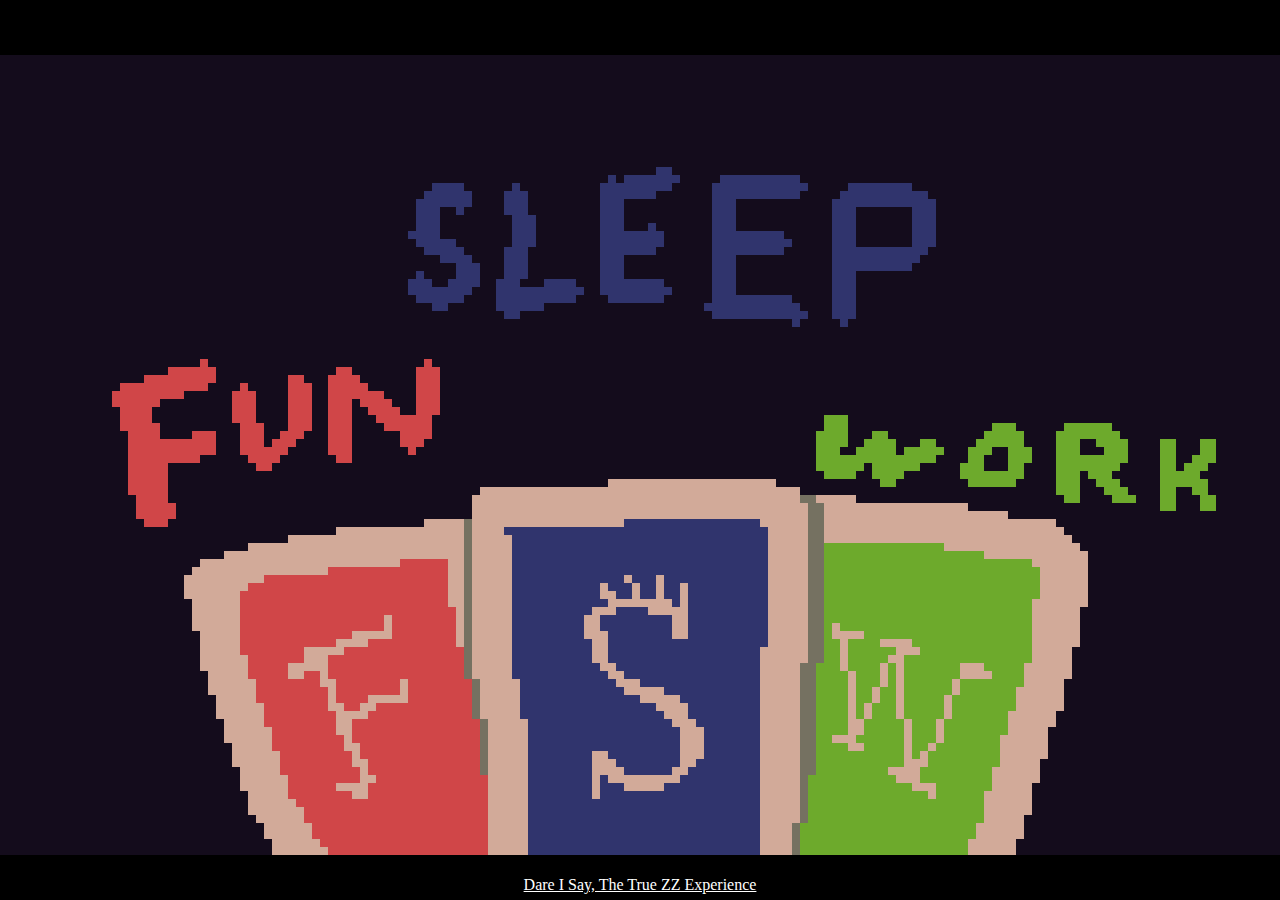
<file: zz_experience.html>
﻿<!--Save as html file-->
<html>
<head>
<link rel="icon" 
      type="image/png" 
      href="favicon.png">
<title>flickgame.org</title>
<style>

#header h1 {
  padding:0;
  margin:0;
  line-height: 40px;
}
#header {
  position:absolute;
  left:0px;
  right:0px;
  top:0px;
  height:40px;
  background-color: black;
  color:white;
  text-align: center;
  padding: 0px;
  margin:0px;
  border:0px;
}

a {
  color:white;
}

#content {
  position: absolute;
  top:40px;
  bottom:30px;
  left:0px;
  right:0px;
  background-color: white;
  text-align: center;
  padding:0;
  margin:0;
}


#content canvas {
 top:0;
 bottom:0;
 left:0;
 right:0;
 padding: 0;
 margin:0; 
 image-rendering: optimizeSpeed;
 image-rendering: -moz-crisp-edges;
 image-rendering: -webkit-optimize-contrast;
 image-rendering: -o-crisp-edges;
 image-rendering: pixelated;
 -ms-interpolation-mode: nearest-neighbor;
}
#hackLink {
  position: absolute;
  right:10px;
  float: right;
}

#homelink {
  float: center;
}
#footer {
  position:absolute;
  left:0px;
  right:0px;
  bottom:0px;
  height:30px;
  margin:0;
  padding:0;
  background-color: black;
  color:white;
  text-align: center;
  padding: 0;
  line-height: 30px;
}
</style>
<script>

<!--__EmbedBegin__-->
var embeddedDat="%7B%22gameLink%22:%22Dare%20I%20Say,%20The%20True%20ZZ%20Experience%22,%22canvasses%22:%5B%5B2322,%220%22,2,%222%22,152,%220%22,1,%222%22,1,%220%22,7,%222%22,5,%220%22,10,%222%22,114,%220%22,4,%222%22,6,%220%22,1,%222%22,10,%220%22,9,%222%22,5,%220%22,12,%222%22,5,%220%22,8,%222%22,99,%220%22,6,%222%22,4,%220%22,3,%222%22,9,%220%22,7,%222%22,7,%220%22,11,%222%22,5,%220%22,11,%222%22,96,%220%22,7,%222%22,4,%220%22,3,%222%22,9,%220%22,3,%222%22,11,%220%22,3,%222%22,12,%220%22,13,%222%22,95,%220%22,3,%222%22,2,%220%22,1,%222%22,5,%220%22,3,%222%22,9,%220%22,3,%222%22,11,%220%22,3,%222%22,12,%220%22,3,%222%22,7,%220%22,3,%222%22,95,%220%22,3,%222%22,9,%220%22,3,%222%22,8,%220%22,3,%222%22,11,%220%22,3,%222%22,12,%220%22,3,%222%22,7,%220%22,3,%222%22,95,%220%22,3,%222%22,9,%220%22,3,%222%22,8,%220%22,3,%222%22,3,%220%22,1,%222%22,7,%220%22,3,%222%22,12,%220%22,3,%222%22,7,%220%22,3,%222%22,94,%220%22,4,%222%22,9,%220%22,3,%222%22,8,%220%22,8,%222%22,6,%220%22,9,%222%22,6,%220%22,3,%222%22,7,%220%22,3,%222%22,95,%220%22,5,%222%22,7,%220%22,3,%222%22,8,%220%22,8,%222%22,6,%220%22,10,%222%22,5,%220%22,3,%222%22,7,%220%22,3,%222%22,96,%220%22,5,%222%22,5,%220%22,3,%222%22,9,%220%22,7,%222%22,7,%220%22,9,%222%22,6,%220%22,12,%222%22,99,%220%22,4,%222%22,4,%220%22,3,%222%22,9,%220%22,3,%222%22,11,%220%22,3,%222%22,12,%220%22,11,%222%22,102,%220%22,3,%222%22,3,%220%22,3,%222%22,9,%220%22,3,%222%22,11,%220%22,3,%222%22,12,%220%22,10,%222%22,98,%220%22,1,%222%22,4,%220%22,3,%222%22,3,%220%22,3,%222%22,9,%220%22,3,%222%22,11,%220%22,3,%222%22,12,%220%22,3,%222%22,104,%220%22,3,%222%22,2,%220%22,4,%222%22,2,%220%22,3,%222%22,3,%220%22,4,%222%22,3,%220%22,8,%222%22,6,%220%22,3,%222%22,12,%220%22,3,%222%22,104,%220%22,8,%222%22,3,%220%22,11,%222%22,2,%220%22,9,%222%22,5,%220%22,3,%222%22,12,%220%22,3,%222%22,105,%220%22,6,%222%22,4,%220%22,10,%222%22,4,%220%22,7,%222%22,6,%220%22,10,%222%22,5,%220%22,3,%222%22,107,%220%22,2,%222%22,6,%220%22,6,%222%22,20,%220%22,12,%222%22,4,%220%22,3,%222%22,116,%220%22,2,%222%22,24,%220%22,12,%222%22,3,%220%22,3,%222%22,152,%220%22,1,%222%22,5,%220%22,1,%222%22,719,%220%22,1,%226%22,27,%220%22,1,%226%22,127,%220%22,6,%226%22,15,%220%22,2,%226%22,8,%220%22,3,%226%22,123,%220%22,9,%226%22,9,%220%22,2,%226%22,3,%220%22,4,%226%22,7,%220%22,3,%226%22,120,%220%22,11,%226%22,4,%220%22,1,%226%22,5,%220%22,3,%226%22,2,%220%22,5,%226%22,6,%220%22,3,%226%22,119,%220%22,9,%226%22,6,%220%22,3,%226%22,4,%220%22,3,%226%22,2,%220%22,7,%226%22,4,%220%22,3,%226%22,119,%220%22,6,%226%22,9,%220%22,3,%226%22,4,%220%22,3,%226%22,2,%220%22,3,%226%22,1,%220%22,4,%226%22,3,%220%22,3,%226%22,120,%220%22,4,%226%22,10,%220%22,3,%226%22,4,%220%22,3,%226%22,2,%220%22,3,%226%22,2,%220%22,4,%226%22,2,%220%22,3,%226%22,120,%220%22,4,%226%22,10,%220%22,3,%226%22,4,%220%22,3,%226%22,2,%220%22,3,%226%22,3,%220%22,7,%226%22,49,%220%22,3,%22b%22,69,%220%22,5,%226%22,10,%220%22,3,%226%22,3,%220%22,3,%226%22,2,%220%22,3,%226%22,4,%220%22,6,%226%22,49,%220%22,3,%22b%22,18,%220%22,3,%22b%22,6,%220%22,6,%22b%22,37,%220%22,4,%226%22,4,%220%22,3,%226%22,3,%220%22,3,%226%22,2,%220%22,3,%226%22,3,%220%22,3,%226%22,6,%220%22,4,%226%22,48,%220%22,4,%22b%22,3,%220%22,2,%22b%22,12,%220%22,5,%22b%22,4,%220%22,8,%22b%22,36,%220%22,11,%226%22,3,%220%22,3,%226%22,1,%220%22,3,%226%22,4,%220%22,3,%226%22,6,%220%22,3,%226%22,49,%220%22,4,%22b%22,2,%220%22,4,%22b%22,3,%220%22,2,%22b%22,5,%220%22,6,%22b%22,4,%220%22,3,%22b%22,2,%220%22,4,%22b%22,4,%220%22,2,%22b%22,3,%220%22,2,%22b%22,24,%220%22,11,%226%22,3,%220%22,6,%226%22,5,%220%22,3,%226%22,7,%220%22,1,%226%22,50,%220%22,3,%22b%22,2,%220%22,5,%22b%22,1,%220%22,5,%22b%22,3,%220%22,3,%22b%22,2,%220%22,3,%22b%22,3,%220%22,3,%22b%22,3,%220%22,3,%22b%22,4,%220%22,2,%22b%22,3,%220%22,2,%22b%22,24,%220%22,9,%226%22,6,%220%22,4,%226%22,7,%220%22,2,%226%22,58,%220%22,15,%22b%22,4,%220%22,2,%22b%22,3,%220%22,3,%22b%22,3,%220%22,9,%22b%22,4,%220%22,2,%22b%22,2,%220%22,3,%22b%22,24,%220%22,5,%226%22,11,%220%22,2,%226%22,68,%220%22,6,%22b%22,1,%220%22,6,%22b%22,5,%220%22,3,%22b%22,3,%220%22,2,%22b%22,4,%220%22,8,%22b%22,5,%220%22,2,%22b%22,1,%220%22,3,%22b%22,25,%220%22,5,%226%22,82,%220%22,4,%22b%22,2,%220%22,4,%22b%22,7,%220%22,8,%22b%22,4,%220%22,3,%22b%22,1,%220%22,3,%22b%22,6,%220%22,5,%22b%22,26,%220%22,5,%226%22,55,%220%22,21,%22c%22,13,%220%22,2,%22b%22,9,%220%22,6,%22b%22,5,%220%22,3,%22b%22,2,%220%22,3,%22b%22,5,%220%22,6,%22b%22,25,%220%22,5,%226%22,39,%220%22,40,%22c%22,32,%220%22,3,%22b%22,3,%220%22,3,%22b%22,4,%220%22,2,%22b%22,2,%220%22,2,%22b%22,26,%220%22,4,%226%22,38,%220%22,41,%22c%22,2,%227%22,5,%22c%22,26,%220%22,2,%22b%22,4,%220%22,3,%22b%22,3,%220%22,2,%22b%22,3,%220%22,2,%22b%22,25,%220%22,5,%226%22,37,%220%22,42,%22c%22,2,%227%22,18,%22c%22,24,%220%22,2,%22b%22,3,%220%22,2,%22b%22,25,%220%22,5,%226%22,37,%220%22,42,%22c%22,2,%227%22,23,%22c%22,52,%220%22,3,%226%22,32,%220%22,5,%22c%22,1,%227%22,19,%22c%22,17,%222%22,6,%22c%22,2,%227%22,29,%22c%22,70,%220%22,16,%22c%22,1,%227%22,4,%22c%22,33,%222%22,5,%22c%22,2,%227%22,30,%22c%22,63,%220%22,22,%22c%22,1,%227%22,5,%22c%22,32,%222%22,5,%22c%22,2,%227%22,31,%22c%22,57,%220%22,27,%22c%22,1,%227%22,5,%22c%22,32,%222%22,5,%22c%22,2,%227%22,15,%22b%22,17,%22c%22,53,%220%22,30,%22c%22,1,%227%22,5,%22c%22,32,%222%22,5,%22c%22,2,%227%22,20,%22b%22,13,%22c%22,49,%220%22,25,%22c%22,6,%226%22,2,%22c%22,1,%227%22,5,%22c%22,32,%222%22,5,%22c%22,2,%227%22,26,%22b%22,7,%22c%22,48,%220%22,17,%22c%22,15,%226%22,2,%22c%22,1,%227%22,5,%22c%22,32,%222%22,5,%22c%22,2,%227%22,27,%22b%22,6,%22c%22,47,%220%22,10,%22c%22,23,%226%22,2,%22c%22,1,%227%22,5,%22c%22,14,%222%22,1,%22c%22,3,%222%22,1,%22c%22,13,%222%22,5,%22c%22,2,%227%22,27,%22b%22,6,%22c%22,47,%220%22,8,%22c%22,25,%226%22,2,%22c%22,1,%227%22,5,%22c%22,11,%222%22,1,%22c%22,3,%222%22,1,%22c%22,2,%222%22,1,%22c%22,2,%222%22,1,%22c%22,10,%222%22,5,%22c%22,2,%227%22,27,%22b%22,6,%22c%22,47,%220%22,7,%22c%22,26,%226%22,2,%22c%22,1,%227%22,5,%22c%22,11,%222%22,2,%22c%22,2,%222%22,1,%22c%22,2,%222%22,1,%22c%22,2,%222%22,1,%22c%22,10,%222%22,5,%22c%22,2,%227%22,27,%22b%22,6,%22c%22,48,%220%22,6,%22c%22,26,%226%22,2,%22c%22,1,%227%22,5,%22c%22,12,%222%22,8,%22c%22,1,%222%22,1,%22c%22,10,%222%22,5,%22c%22,2,%227%22,26,%22b%22,7,%22c%22,48,%220%22,6,%22c%22,27,%226%22,1,%22c%22,1,%227%22,5,%22c%22,10,%222%22,3,%22c%22,4,%222%22,5,%22c%22,10,%222%22,5,%22c%22,2,%227%22,26,%22b%22,6,%22c%22,49,%220%22,6,%22c%22,18,%226%22,1,%22c%22,8,%226%22,1,%22c%22,1,%227%22,5,%22c%22,9,%222%22,2,%22c%22,9,%222%22,2,%22c%22,10,%222%22,5,%22c%22,2,%227%22,26,%22b%22,6,%22c%22,49,%220%22,6,%22c%22,18,%226%22,1,%22c%22,8,%226%22,1,%22c%22,1,%227%22,5,%22c%22,9,%222%22,2,%22c%22,9,%222%22,2,%22c%22,10,%222%22,5,%22c%22,2,%227%22,1,%22b%22,1,%22c%22,24,%22b%22,6,%22c%22,50,%220%22,5,%22c%22,14,%226%22,5,%22c%22,8,%226%22,1,%22c%22,1,%227%22,5,%22c%22,9,%222%22,3,%22c%22,8,%222%22,2,%22c%22,10,%222%22,5,%22c%22,2,%227%22,1,%22b%22,4,%22c%22,21,%22b%22,6,%22c%22,50,%220%22,5,%22c%22,12,%226%22,4,%22c%22,11,%226%22,1,%22c%22,1,%227%22,5,%22c%22,10,%222%22,2,%22c%22,20,%222%22,5,%22c%22,2,%227%22,2,%22b%22,1,%22c%22,4,%22b%22,4,%22c%22,15,%22b%22,6,%22c%22,50,%220%22,5,%22c%22,8,%226%22,5,%22c%22,15,%226%22,1,%227%22,5,%22c%22,10,%222%22,2,%22c%22,19,%222%22,6,%22c%22,2,%227%22,2,%22b%22,1,%22c%22,6,%22b%22,3,%22c%22,14,%22b%22,5,%22c%22,51,%220%22,6,%22c%22,7,%226%22,3,%22c%22,17,%226%22,1,%227%22,5,%22c%22,10,%222%22,2,%22c%22,19,%222%22,6,%22c%22,2,%227%22,2,%22b%22,1,%22c%22,5,%22b%22,2,%22c%22,16,%22b%22,5,%22c%22,51,%220%22,6,%22c%22,5,%226%22,5,%22c%22,17,%226%22,1,%227%22,5,%22c%22,11,%222%22,2,%22c%22,18,%222%22,5,%22c%22,2,%227%22,3,%22b%22,1,%22c%22,4,%22b%22,1,%22c%22,1,%22b%22,1,%22c%22,7,%22b%22,3,%22c%22,5,%22b%22,6,%22c%22,52,%220%22,5,%22c%22,5,%226%22,2,%22c%22,2,%226%22,1,%22c%22,17,%226%22,1,%227%22,5,%22c%22,12,%222%22,2,%22c%22,17,%222%22,5,%22c%22,2,%227%22,4,%22b%22,1,%22c%22,3,%22b%22,1,%22c%22,1,%22b%22,1,%22c%22,7,%22b%22,4,%22c%22,4,%22b%22,6,%22c%22,52,%220%22,6,%22c%22,8,%226%22,2,%22c%22,8,%226%22,1,%22c%22,8,%226%22,1,%227%22,5,%22c%22,12,%222%22,3,%22c%22,15,%222%22,5,%22c%22,2,%227%22,4,%22b%22,1,%22c%22,3,%22b%22,1,%22c%22,1,%22b%22,1,%22c%22,6,%22b%22,1,%22c%22,8,%22b%22,5,%22c%22,53,%220%22,6,%22c%22,9,%226%22,1,%22c%22,8,%226%22,1,%22c%22,8,%226%22,1,%227%22,5,%22c%22,13,%222%22,5,%22c%22,12,%222%22,5,%22c%22,2,%227%22,4,%22b%22,1,%22c%22,2,%22b%22,1,%22c%22,2,%22b%22,1,%22c%22,6,%22b%22,1,%22c%22,7,%22b%22,6,%22c%22,54,%220%22,5,%22c%22,9,%226%22,1,%22c%22,4,%226%22,5,%22c%22,8,%226%22,1,%227%22,5,%22c%22,15,%222%22,5,%22c%22,10,%222%22,5,%22c%22,2,%227%22,4,%22b%22,1,%22c%22,2,%22b%22,1,%22c%22,2,%22b%22,1,%22c%22,5,%22b%22,1,%22c%22,8,%22b%22,6,%22c%22,54,%220%22,6,%22c%22,8,%226%22,2,%22c%22,2,%226%22,2,%22c%22,12,%226%22,1,%227%22,5,%22c%22,17,%222%22,4,%22c%22,9,%222%22,5,%22c%22,2,%227%22,4,%22b%22,1,%22c%22,1,%22b%22,1,%22c%22,3,%22b%22,1,%22c%22,5,%22b%22,1,%22c%22,8,%22b%22,6,%22c%22,54,%220%22,6,%22c%22,9,%226%22,4,%22c%22,13,%226%22,1,%227%22,5,%22c%22,18,%222%22,3,%22c%22,9,%222%22,5,%22c%22,2,%227%22,4,%22b%22,1,%22c%22,1,%22b%22,1,%22c%22,3,%22b%22,1,%22c%22,5,%22b%22,1,%22c%22,7,%22b%22,6,%22c%22,56,%220%22,5,%22c%22,9,%226%22,2,%22c%22,16,%226%22,1,%227%22,5,%22c%22,18,%222%22,3,%22c%22,8,%222%22,5,%22c%22,2,%227%22,4,%22b%22,2,%22c%22,5,%22b%22,1,%22c%22,3,%22b%22,1,%22c%22,8,%22b%22,6,%22c%22,56,%220%22,6,%22c%22,8,%226%22,2,%22c%22,16,%226%22,1,%227%22,5,%22c%22,19,%222%22,3,%22c%22,7,%222%22,5,%22c%22,2,%227%22,4,%22b%22,2,%22c%22,5,%22b%22,1,%22c%22,3,%22b%22,1,%22c%22,8,%22b%22,5,%22c%22,57,%220%22,6,%22c%22,9,%226%22,1,%22c%22,16,%226%22,1,%227%22,5,%22c%22,19,%222%22,3,%22c%22,7,%222%22,5,%22c%22,2,%227%22,2,%22b%22,3,%22c%22,6,%22b%22,1,%22c%22,3,%22b%22,1,%22c%22,7,%22b%22,6,%22c%22,58,%220%22,5,%22c%22,9,%226%22,2,%22c%22,15,%226%22,1,%227%22,5,%22c%22,19,%222%22,3,%22c%22,7,%222%22,5,%22c%22,2,%227%22,4,%22b%22,2,%22c%22,5,%22b%22,1,%22c%22,2,%22b%22,1,%22c%22,8,%22b%22,6,%22c%22,58,%220%22,6,%22c%22,9,%226%22,1,%22c%22,15,%226%22,1,%227%22,5,%22c%22,8,%222%22,2,%22c%22,9,%222%22,3,%22c%22,7,%222%22,5,%22c%22,2,%227%22,11,%22b%22,1,%22c%22,1,%22b%22,1,%22c%22,9,%22b%22,6,%22c%22,58,%220%22,6,%22c%22,9,%226%22,2,%22c%22,14,%226%22,1,%227%22,5,%22c%22,8,%222%22,3,%22c%22,8,%222%22,2,%22c%22,8,%222%22,5,%22c%22,2,%227%22,11,%22b%22,3,%22c%22,9,%22b%22,5,%22c%22,60,%220%22,5,%22c%22,10,%226%22,1,%22c%22,14,%226%22,1,%227%22,5,%22c%22,8,%222%22,4,%22c%22,6,%222%22,2,%22c%22,9,%222%22,5,%22c%22,2,%227%22,9,%22b%22,4,%22c%22,9,%22b%22,6,%22c%22,60,%220%22,6,%22c%22,9,%226%22,2,%22c%22,14,%226%22,5,%22c%22,8,%222%22,1,%22c%22,1,%222%22,9,%22c%22,10,%222%22,5,%22c%22,1,%227%22,11,%22b%22,3,%22c%22,9,%22b%22,6,%22c%22,60,%220%22,6,%22c%22,6,%226%22,4,%22c%22,15,%226%22,5,%22c%22,8,%222%22,1,%22c%22,3,%222%22,5,%22c%22,12,%222%22,5,%22c%22,1,%227%22,13,%22b%22,3,%22c%22,7,%22b%22,5,%22c%22,62,%220%22,5,%22c%22,8,%226%22,2,%22c%22,15,%226%22,5,%22c%22,8,%222%22,1,%22c%22,20,%222%22,5,%22c%22,1,%227%22,15,%22b%22,1,%22c%22,6,%22b%22,6,%22c%22,62,%220%22,6,%22c%22,24,%226%22,5,%22c%22,29,%222%22,5,%22c%22,1,%227%22,22,%22b%22,6,%22c%22,62,%220%22,7,%22c%22,23,%226%22,5,%22c%22,29,%222%22,5,%22c%22,1,%227%22,22,%22b%22,6,%22c%22,63,%220%22,6,%22c%22,23,%226%22,5,%22c%22,29,%222%22,5,%22c%22,1,%227%22,22,%22b%22,5,%22c%22,65,%220%22,6,%22c%22,22,%226%22,5,%22c%22,29,%222%22,4,%22c%22,1,%227%22,22,%22b%22,6,%22c%22,65,%220%22,6,%22c%22,22,%226%22,5,%22c%22,29,%222%22,4,%22c%22,1,%227%22,22,%22b%22,6,%22c%22,66,%220%22,6,%22c%22,21,%226%22,5,%22c%22,29,%222%22,4,%22c%22,1,%227%22,21,%22b%22,6,%22c%22,67,%220%22,7,%22c%22,20,%226%22,5,%22c%22,29,%222%22,4,%22c%22,1,%227%22,21,%22b%22,6,%22c%22,33,%220%22%5D,%5B1926,%220%22,1,%22f%22,4,%220%22,3,%22f%22,15,%220%22,2,%22f%22,5,%220%22,1,%22f%22,128,%220%22,10,%22f%22,6,%220%22,1,%22f%22,6,%220%22,4,%22f%22,3,%220%22,3,%22f%22,10,%220%22,1,%22f%22,23,%220%22,3,%22f%22,11,%220%22,1,%22f%22,20,%220%22,1,%22f%22,21,%220%22,3,%22f%22,10,%220%22,2,%22f%22,5,%220%22,1,%22f%22,16,%220%22,8,%22f%22,6,%220%22,3,%22f%22,6,%220%22,3,%22f%22,3,%220%22,4,%22f%22,8,%220%22,3,%22f%22,14,%220%22,1,%22f%22,6,%220%22,5,%22f%22,9,%220%22,3,%22f%22,8,%220%22,1,%22f%22,9,%220%22,3,%22f%22,18,%220%22,6,%22f%22,8,%220%22,4,%22f%22,3,%220%22,3,%22f%22,15,%220%22,5,%22f%22,9,%220%22,3,%22f%22,6,%220%22,3,%22f%22,3,%220%22,5,%22f%22,7,%220%22,3,%22f%22,13,%220%22,3,%22f%22,4,%220%22,5,%22f%22,10,%220%22,3,%22f%22,7,%220%22,3,%22f%22,8,%220%22,3,%22f%22,6,%220%22,1,%22f%22,1,%220%22,3,%22f%22,6,%220%22,8,%22f%22,8,%220%22,3,%22f%22,2,%220%22,3,%22f%22,16,%220%22,3,%22f%22,10,%220%22,3,%22f%22,7,%220%22,3,%22f%22,3,%220%22,6,%22f%22,6,%220%22,3,%22f%22,13,%220%22,3,%22f%22,4,%220%22,3,%22f%22,12,%220%22,3,%22f%22,7,%220%22,3,%22f%22,8,%220%22,3,%22f%22,5,%220%22,7,%22f%22,5,%220%22,3,%22f%22,3,%220%22,4,%22f%22,6,%220%22,3,%22f%22,1,%220%22,3,%22f%22,17,%220%22,3,%22f%22,10,%220%22,3,%22f%22,7,%220%22,3,%22f%22,3,%220%22,6,%22f%22,6,%220%22,3,%22f%22,13,%220%22,3,%22f%22,4,%220%22,3,%22f%22,13,%220%22,3,%22f%22,6,%220%22,4,%22f%22,6,%220%22,3,%22f%22,5,%220%22,3,%22f%22,1,%220%22,5,%22f%22,4,%220%22,3,%22f%22,4,%220%22,4,%22f%22,5,%220%22,3,%22f%22,1,%220%22,3,%22f%22,17,%220%22,3,%22f%22,10,%220%22,3,%22f%22,7,%220%22,3,%22f%22,3,%220%22,3,%22f%22,1,%220%22,3,%22f%22,5,%220%22,3,%22f%22,13,%220%22,3,%22f%22,4,%220%22,3,%22f%22,13,%220%22,3,%22f%22,6,%220%22,4,%22f%22,6,%220%22,3,%22f%22,5,%220%22,3,%22f%22,4,%220%22,3,%22f%22,3,%220%22,3,%22f%22,5,%220%22,3,%22f%22,5,%220%22,6,%22f%22,18,%220%22,3,%22f%22,10,%220%22,3,%22f%22,7,%220%22,3,%22f%22,3,%220%22,3,%22f%22,1,%220%22,3,%22f%22,5,%220%22,3,%22f%22,13,%220%22,3,%22f%22,4,%220%22,4,%22f%22,13,%220%22,3,%22f%22,4,%220%22,6,%22f%22,4,%220%22,3,%22f%22,5,%220%22,3,%22f%22,5,%220%22,3,%22f%22,3,%220%22,3,%22f%22,2,%220%22,6,%22f%22,5,%220%22,6,%22f%22,18,%220%22,9,%22f%22,4,%220%22,3,%22f%22,7,%220%22,3,%22f%22,3,%220%22,3,%22f%22,2,%220%22,3,%22f%22,4,%220%22,3,%22f%22,13,%220%22,3,%22f%22,5,%220%22,5,%22f%22,11,%220%22,3,%22f%22,4,%220%22,6,%22f%22,4,%220%22,3,%22f%22,5,%220%22,3,%22f%22,5,%220%22,3,%22f%22,3,%220%22,3,%22f%22,1,%220%22,6,%22f%22,6,%220%22,7,%22f%22,17,%220%22,10,%22f%22,3,%220%22,3,%22f%22,7,%220%22,3,%22f%22,3,%220%22,3,%22f%22,2,%220%22,3,%22f%22,4,%220%22,3,%22f%22,14,%220%22,3,%22f%22,5,%220%22,5,%22f%22,10,%220%22,3,%22f%22,3,%220%22,3,%22f%22,1,%220%22,3,%22f%22,3,%220%22,3,%22f%22,6,%220%22,3,%22f%22,6,%220%22,3,%22f%22,3,%220%22,8,%22f%22,7,%220%22,8,%22f%22,16,%220%22,9,%22f%22,4,%220%22,3,%22f%22,6,%220%22,3,%22f%22,4,%220%22,3,%22f%22,3,%220%22,3,%22f%22,3,%220%22,3,%22f%22,14,%220%22,3,%22f%22,7,%220%22,5,%22f%22,9,%220%22,3,%22f%22,2,%220%22,3,%22f%22,1,%220%22,3,%22f%22,3,%220%22,3,%22f%22,6,%220%22,3,%22f%22,6,%220%22,3,%22f%22,3,%220%22,8,%22f%22,7,%220%22,4,%22f%22,1,%220%22,4,%22f%22,15,%220%22,3,%22f%22,10,%220%22,3,%22f%22,6,%220%22,3,%22f%22,4,%220%22,3,%22f%22,3,%220%22,3,%22f%22,3,%220%22,3,%22f%22,14,%220%22,3,%22f%22,9,%220%22,4,%22f%22,8,%220%22,3,%22f%22,2,%220%22,3,%22f%22,2,%220%22,3,%22f%22,1,%220%22,3,%22f%22,7,%220%22,3,%22f%22,6,%220%22,3,%22f%22,3,%220%22,3,%22f%22,3,%220%22,4,%22f%22,6,%220%22,3,%22f%22,2,%220%22,3,%22f%22,15,%220%22,3,%22f%22,11,%220%22,3,%22f%22,4,%220%22,3,%22f%22,5,%220%22,3,%22f%22,4,%220%22,3,%22f%22,2,%220%22,3,%22f%22,14,%220%22,3,%22f%22,10,%220%22,3,%22f%22,8,%220%22,3,%22f%22,2,%220%22,3,%22f%22,2,%220%22,3,%22f%22,1,%220%22,3,%22f%22,7,%220%22,3,%22f%22,6,%220%22,3,%22f%22,3,%220%22,3,%22f%22,4,%220%22,4,%22f%22,5,%220%22,3,%22f%22,3,%220%22,3,%22f%22,14,%220%22,3,%22f%22,11,%220%22,3,%22f%22,3,%220%22,3,%22f%22,6,%220%22,3,%22f%22,5,%220%22,3,%22f%22,1,%220%22,3,%22f%22,14,%220%22,3,%22f%22,10,%220%22,3,%22f%22,9,%220%22,6,%22f%22,3,%220%22,6,%22f%22,9,%220%22,11,%22f%22,3,%220%22,3,%22f%22,5,%220%22,4,%22f%22,4,%220%22,3,%22f%22,4,%220%22,3,%22f%22,13,%220%22,3,%22f%22,11,%220%22,3,%22f%22,3,%220%22,3,%22f%22,6,%220%22,3,%22f%22,5,%220%22,3,%22f%22,1,%220%22,3,%22f%22,14,%220%22,3,%22f%22,6,%220%22,7,%22f%22,9,%220%22,6,%22f%22,4,%220%22,5,%22f%22,10,%220%22,9,%22f%22,4,%220%22,4,%22f%22,5,%220%22,4,%22f%22,3,%220%22,3,%22f%22,5,%220%22,3,%22f%22,12,%220%22,3,%22f%22,12,%220%22,3,%22f%22,1,%220%22,3,%22f%22,7,%220%22,3,%22f%22,6,%220%22,6,%22f%22,14,%220%22,3,%22f%22,5,%220%22,8,%22f%22,10,%220%22,5,%22f%22,4,%220%22,4,%22f%22,12,%220%22,6,%22f%22,7,%220%22,2,%22f%22,7,%220%22,2,%22f%22,4,%220%22,3,%22f%22,6,%220%22,1,%22f%22,13,%220%22,3,%22f%22,12,%220%22,7,%22f%22,7,%220%22,3,%22f%22,7,%220%22,5,%22f%22,15,%220%22,1,%22f%22,7,%220%22,6,%22f%22,11,%220%22,4,%22f%22,6,%220%22,3,%22f%22,41,%220%22,2,%22f%22,20,%220%22,3,%22f%22,13,%220%22,5,%22f%22,8,%220%22,3,%22f%22,8,%220%22,4,%22f%22,41,%220%22,2,%22f%22,8,%220%22,1,%22f%22,65,%220%22,1,%22f%22,15,%220%22,3,%22f%22,10,%220%22,1,%22f%22,10,%220%22,3,%22f%22,158,%220%22,1,%22f%22,3547,%220%22,21,%22c%22,124,%220%22,39,%22c%22,120,%220%22,40,%22c%22,2,%227%22,5,%22c%22,112,%220%22,42,%22c%22,2,%227%22,18,%22c%22,67,%220%22,22,%22c%22,9,%220%22,42,%22c%22,2,%227%22,23,%22c%22,61,%220%22,24,%22c%22,8,%220%22,19,%22c%22,17,%222%22,6,%22c%22,2,%227%22,29,%22c%22,54,%220%22,25,%22c%22,8,%220%22,6,%22c%22,31,%222%22,5,%22c%22,2,%227%22,30,%22c%22,53,%220%22,4,%22c%22,12,%226%22,1,%22c%22,4,%226%22,3,%22c%22,9,%220%22,5,%22c%22,32,%222%22,5,%22c%22,2,%227%22,31,%22c%22,53,%220%22,4,%22c%22,4,%226%22,7,%22c%22,5,%226%22,3,%22c%22,9,%220%22,5,%22c%22,32,%222%22,5,%22c%22,2,%227%22,15,%22b%22,17,%22c%22,53,%220%22,4,%22c%22,4,%226%22,1,%22c%22,10,%226%22,3,%22c%22,9,%220%22,5,%22c%22,32,%222%22,5,%22c%22,2,%227%22,20,%22b%22,13,%22c%22,53,%220%22,4,%22c%22,4,%226%22,4,%22c%22,6,%226%22,3,%22c%22,9,%220%22,5,%22c%22,32,%222%22,5,%22c%22,2,%227%22,26,%22b%22,7,%22c%22,54,%220%22,3,%22c%22,3,%226%22,2,%22c%22,8,%226%22,3,%22c%22,10,%220%22,5,%22c%22,32,%222%22,5,%22c%22,2,%227%22,27,%22b%22,6,%22c%22,55,%220%22,3,%22c%22,11,%226%22,4,%22c%22,10,%220%22,5,%22c%22,14,%222%22,1,%22c%22,3,%222%22,1,%22c%22,13,%222%22,5,%22c%22,2,%227%22,27,%22b%22,6,%22c%22,55,%220%22,17,%22c%22,11,%220%22,5,%22c%22,11,%222%22,1,%22c%22,3,%222%22,1,%22c%22,2,%222%22,1,%22c%22,2,%222%22,1,%22c%22,10,%222%22,5,%22c%22,2,%227%22,27,%22b%22,6,%22c%22,56,%220%22,16,%22c%22,11,%220%22,5,%22c%22,11,%222%22,2,%22c%22,2,%222%22,1,%22c%22,2,%222%22,1,%22c%22,2,%222%22,1,%22c%22,10,%222%22,5,%22c%22,2,%227%22,27,%22b%22,6,%22c%22,57,%220%22,14,%22c%22,12,%220%22,5,%22c%22,12,%222%22,8,%22c%22,1,%222%22,1,%22c%22,10,%222%22,5,%22c%22,2,%227%22,26,%22b%22,7,%22c%22,83,%220%22,5,%22c%22,10,%222%22,3,%22c%22,4,%222%22,5,%22c%22,10,%222%22,5,%22c%22,2,%227%22,26,%22b%22,6,%22c%22,84,%220%22,5,%22c%22,9,%222%22,2,%22c%22,9,%222%22,2,%22c%22,10,%222%22,5,%22c%22,2,%227%22,26,%22b%22,6,%22c%22,84,%220%22,5,%22c%22,9,%222%22,2,%22c%22,9,%222%22,2,%22c%22,10,%222%22,5,%22c%22,2,%227%22,1,%22b%22,1,%22c%22,24,%22b%22,6,%22c%22,84,%220%22,5,%22c%22,9,%222%22,3,%22c%22,8,%222%22,2,%22c%22,10,%222%22,5,%22c%22,2,%227%22,1,%22b%22,4,%22c%22,21,%22b%22,6,%22c%22,84,%220%22,5,%22c%22,10,%222%22,2,%22c%22,20,%222%22,5,%22c%22,2,%227%22,2,%22b%22,1,%22c%22,4,%22b%22,4,%22c%22,15,%22b%22,6,%22c%22,84,%220%22,5,%22c%22,10,%222%22,2,%22c%22,19,%222%22,6,%22c%22,2,%227%22,2,%22b%22,1,%22c%22,6,%22b%22,3,%22c%22,14,%22b%22,5,%22c%22,85,%220%22,5,%22c%22,10,%222%22,2,%22c%22,19,%222%22,6,%22c%22,2,%227%22,2,%22b%22,1,%22c%22,5,%22b%22,2,%22c%22,16,%22b%22,5,%22c%22,85,%220%22,5,%22c%22,11,%222%22,2,%22c%22,18,%222%22,5,%22c%22,2,%227%22,3,%22b%22,1,%22c%22,4,%22b%22,1,%22c%22,1,%22b%22,1,%22c%22,7,%22b%22,3,%22c%22,5,%22b%22,6,%22c%22,85,%220%22,5,%22c%22,12,%222%22,2,%22c%22,17,%222%22,5,%22c%22,2,%227%22,4,%22b%22,1,%22c%22,3,%22b%22,1,%22c%22,1,%22b%22,1,%22c%22,7,%22b%22,4,%22c%22,4,%22b%22,6,%22c%22,86,%220%22,5,%22c%22,12,%222%22,3,%22c%22,15,%222%22,5,%22c%22,2,%227%22,4,%22b%22,1,%22c%22,3,%22b%22,1,%22c%22,1,%22b%22,1,%22c%22,6,%22b%22,1,%22c%22,8,%22b%22,5,%22c%22,87,%220%22,5,%22c%22,13,%222%22,5,%22c%22,12,%222%22,5,%22c%22,2,%227%22,4,%22b%22,1,%22c%22,2,%22b%22,1,%22c%22,2,%22b%22,1,%22c%22,6,%22b%22,1,%22c%22,7,%22b%22,6,%22c%22,87,%220%22,5,%22c%22,15,%222%22,5,%22c%22,10,%222%22,5,%22c%22,2,%227%22,4,%22b%22,1,%22c%22,2,%22b%22,1,%22c%22,2,%22b%22,1,%22c%22,5,%22b%22,1,%22c%22,8,%22b%22,6,%22c%22,87,%220%22,5,%22c%22,17,%222%22,4,%22c%22,9,%222%22,5,%22c%22,2,%227%22,4,%22b%22,1,%22c%22,1,%22b%22,1,%22c%22,3,%22b%22,1,%22c%22,5,%22b%22,1,%22c%22,8,%22b%22,6,%22c%22,87,%220%22,5,%22c%22,18,%222%22,3,%22c%22,9,%222%22,5,%22c%22,2,%227%22,4,%22b%22,1,%22c%22,1,%22b%22,1,%22c%22,3,%22b%22,1,%22c%22,5,%22b%22,1,%22c%22,7,%22b%22,6,%22c%22,89,%220%22,5,%22c%22,18,%222%22,3,%22c%22,8,%222%22,5,%22c%22,2,%227%22,4,%22b%22,2,%22c%22,5,%22b%22,1,%22c%22,3,%22b%22,1,%22c%22,8,%22b%22,6,%22c%22,89,%220%22,5,%22c%22,19,%222%22,3,%22c%22,7,%222%22,5,%22c%22,2,%227%22,4,%22b%22,2,%22c%22,5,%22b%22,1,%22c%22,3,%22b%22,1,%22c%22,8,%22b%22,5,%22c%22,90,%220%22,5,%22c%22,19,%222%22,3,%22c%22,7,%222%22,5,%22c%22,2,%227%22,2,%22b%22,3,%22c%22,6,%22b%22,1,%22c%22,3,%22b%22,1,%22c%22,7,%22b%22,6,%22c%22,90,%220%22,5,%22c%22,19,%222%22,3,%22c%22,7,%222%22,5,%22c%22,2,%227%22,4,%22b%22,2,%22c%22,5,%22b%22,1,%22c%22,2,%22b%22,1,%22c%22,8,%22b%22,6,%22c%22,90,%220%22,5,%22c%22,8,%222%22,2,%22c%22,9,%222%22,3,%22c%22,7,%222%22,5,%22c%22,2,%227%22,11,%22b%22,1,%22c%22,1,%22b%22,1,%22c%22,9,%22b%22,6,%22c%22,90,%220%22,5,%22c%22,8,%222%22,3,%22c%22,8,%222%22,2,%22c%22,8,%222%22,5,%22c%22,2,%227%22,11,%22b%22,3,%22c%22,9,%22b%22,5,%22c%22,91,%220%22,5,%22c%22,8,%222%22,4,%22c%22,6,%222%22,2,%22c%22,9,%222%22,5,%22c%22,2,%227%22,9,%22b%22,4,%22c%22,9,%22b%22,6,%22c%22,91,%220%22,5,%22c%22,8,%222%22,1,%22c%22,1,%222%22,9,%22c%22,10,%222%22,5,%22c%22,1,%227%22,11,%22b%22,3,%22c%22,9,%22b%22,6,%22c%22,91,%220%22,5,%22c%22,8,%222%22,1,%22c%22,3,%222%22,5,%22c%22,12,%222%22,5,%22c%22,1,%227%22,13,%22b%22,3,%22c%22,7,%22b%22,5,%22c%22,92,%220%22,5,%22c%22,8,%222%22,1,%22c%22,20,%222%22,5,%22c%22,1,%227%22,15,%22b%22,1,%22c%22,6,%22b%22,6,%22c%22,92,%220%22,5,%22c%22,29,%222%22,5,%22c%22,1,%227%22,22,%22b%22,6,%22c%22,92,%220%22,5,%22c%22,29,%222%22,5,%22c%22,1,%227%22,22,%22b%22,6,%22c%22,92,%220%22,5,%22c%22,29,%222%22,5,%22c%22,1,%227%22,22,%22b%22,5,%22c%22,93,%220%22,5,%22c%22,29,%222%22,4,%22c%22,1,%227%22,22,%22b%22,6,%22c%22,93,%220%22,5,%22c%22,29,%222%22,4,%22c%22,1,%227%22,22,%22b%22,6,%22c%22,93,%220%22,5,%22c%22,29,%222%22,4,%22c%22,1,%227%22,21,%22b%22,6,%22c%22,94,%220%22,5,%22c%22,29,%222%22,4,%22c%22,1,%227%22,21,%22b%22,6,%22c%22,33,%220%22%5D,%5B8556,%220%22,21,%22c%22,116,%220%22,11,%22c%22,2,%227%22,34,%22c%22,102,%220%22,23,%22c%22,2,%227%22,33,%22c%22,2,%227%22,5,%22c%22,80,%220%22,38,%22c%22,2,%227%22,34,%22c%22,2,%227%22,18,%22c%22,64,%220%22,41,%22c%22,2,%227%22,33,%22c%22,2,%227%22,23,%22c%22,58,%220%22,42,%22c%22,2,%227%22,10,%22c%22,17,%222%22,6,%22c%22,2,%227%22,29,%22c%22,52,%220%22,27,%22c%22,9,%225%22,6,%22c%22,2,%227%22,28,%222%22,5,%22c%22,2,%227%22,30,%22c%22,51,%220%22,6,%22c%22,31,%225%22,5,%22c%22,2,%227%22,28,%222%22,5,%22c%22,2,%227%22,31,%22c%22,50,%220%22,5,%22c%22,32,%225%22,5,%22c%22,2,%227%22,28,%222%22,5,%22c%22,2,%227%22,15,%22b%22,17,%22c%22,49,%220%22,5,%22c%22,32,%225%22,5,%22c%22,2,%227%22,28,%222%22,5,%22c%22,2,%227%22,20,%22b%22,13,%22c%22,48,%220%22,6,%22c%22,31,%225%22,5,%22c%22,2,%227%22,28,%222%22,5,%22c%22,2,%227%22,26,%22b%22,7,%22c%22,49,%220%22,5,%22c%22,31,%225%22,5,%22c%22,2,%227%22,28,%222%22,5,%22c%22,2,%227%22,27,%22b%22,6,%22c%22,49,%220%22,5,%22c%22,31,%225%22,5,%22c%22,2,%227%22,10,%222%22,1,%22c%22,3,%222%22,1,%22c%22,13,%222%22,5,%22c%22,2,%227%22,27,%22b%22,6,%22c%22,49,%220%22,5,%22c%22,31,%225%22,5,%22c%22,2,%227%22,7,%222%22,1,%22c%22,3,%222%22,1,%22c%22,2,%222%22,1,%22c%22,2,%222%22,1,%22c%22,10,%222%22,5,%22c%22,2,%227%22,27,%22b%22,6,%22c%22,49,%220%22,6,%22c%22,30,%225%22,5,%22c%22,2,%227%22,7,%222%22,2,%22c%22,2,%222%22,1,%22c%22,2,%222%22,1,%22c%22,2,%222%22,1,%22c%22,10,%222%22,5,%22c%22,2,%227%22,27,%22b%22,6,%22c%22,49,%220%22,6,%22c%22,30,%225%22,5,%22c%22,2,%227%22,8,%222%22,8,%22c%22,1,%222%22,1,%22c%22,10,%222%22,5,%22c%22,2,%227%22,26,%22b%22,7,%22c%22,50,%220%22,5,%22c%22,30,%225%22,5,%22c%22,2,%227%22,6,%222%22,3,%22c%22,4,%222%22,5,%22c%22,10,%222%22,5,%22c%22,2,%227%22,26,%22b%22,6,%22c%22,51,%220%22,5,%22c%22,30,%225%22,5,%22c%22,2,%227%22,5,%222%22,2,%22c%22,9,%222%22,2,%22c%22,10,%222%22,5,%22c%22,2,%227%22,26,%22b%22,6,%22c%22,51,%220%22,5,%22c%22,30,%225%22,5,%22c%22,2,%227%22,5,%222%22,2,%22c%22,9,%222%22,2,%22c%22,10,%222%22,5,%22c%22,2,%227%22,1,%22b%22,1,%22c%22,24,%22b%22,6,%22c%22,51,%220%22,5,%22c%22,30,%225%22,5,%22c%22,2,%227%22,5,%222%22,3,%22c%22,8,%222%22,2,%22c%22,10,%222%22,5,%22c%22,2,%227%22,1,%22b%22,4,%22c%22,21,%22b%22,6,%22c%22,51,%220%22,5,%22c%22,3,%225%22,5,%22c%22,4,%225%22,5,%22c%22,3,%225%22,5,%22c%22,4,%225%22,5,%22c%22,2,%227%22,7,%222%22,2,%22c%22,20,%222%22,5,%22c%22,2,%227%22,2,%22b%22,1,%22c%22,4,%22b%22,4,%22c%22,15,%22b%22,6,%22c%22,52,%220%22,5,%22c%22,5,%225%22,1,%22c%22,7,%225%22,1,%22c%22,7,%225%22,1,%22c%22,6,%225%22,5,%22c%22,2,%227%22,7,%222%22,2,%22c%22,19,%222%22,6,%22c%22,2,%227%22,2,%22b%22,1,%22c%22,6,%22b%22,3,%22c%22,14,%22b%22,5,%22c%22,53,%220%22,5,%22c%22,5,%225%22,1,%22c%22,7,%225%22,1,%22c%22,6,%225%22,1,%22c%22,7,%225%22,5,%22c%22,2,%227%22,7,%222%22,2,%22c%22,19,%222%22,6,%22c%22,2,%227%22,2,%22b%22,1,%22c%22,5,%22b%22,2,%22c%22,16,%22b%22,5,%22c%22,53,%220%22,5,%22c%22,5,%225%22,1,%22c%22,7,%225%22,1,%22c%22,6,%225%22,1,%22c%22,7,%225%22,5,%22c%22,2,%227%22,8,%222%22,2,%22c%22,18,%222%22,5,%22c%22,2,%227%22,3,%22b%22,1,%22c%22,4,%22b%22,1,%22c%22,1,%22b%22,1,%22c%22,7,%22b%22,3,%22c%22,5,%22b%22,6,%22c%22,53,%220%22,5,%22c%22,5,%225%22,1,%22c%22,6,%225%22,2,%22c%22,6,%225%22,1,%22c%22,7,%225%22,5,%22c%22,2,%227%22,9,%222%22,2,%22c%22,17,%222%22,5,%22c%22,2,%227%22,4,%22b%22,1,%22c%22,3,%22b%22,1,%22c%22,1,%22b%22,1,%22c%22,7,%22b%22,4,%22c%22,4,%22b%22,6,%22c%22,53,%220%22,6,%22c%22,4,%225%22,1,%22c%22,6,%225%22,2,%22c%22,5,%225%22,1,%22c%22,8,%225%22,5,%22c%22,2,%227%22,10,%222%22,3,%22c%22,15,%222%22,5,%22c%22,2,%227%22,4,%22b%22,1,%22c%22,3,%22b%22,1,%22c%22,1,%22b%22,1,%22c%22,6,%22b%22,1,%22c%22,8,%22b%22,5,%22c%22,54,%220%22,6,%22c%22,5,%225%22,1,%22c%22,4,%225%22,1,%22c%22,1,%225%22,1,%22c%22,5,%225%22,1,%22c%22,8,%225%22,5,%22c%22,2,%227%22,11,%222%22,5,%22c%22,12,%222%22,5,%22c%22,2,%227%22,4,%22b%22,1,%22c%22,2,%22b%22,1,%22c%22,2,%22b%22,1,%22c%22,6,%22b%22,1,%22c%22,7,%22b%22,6,%22c%22,55,%220%22,5,%22c%22,6,%225%22,1,%22c%22,3,%225%22,1,%22c%22,1,%225%22,1,%22c%22,5,%225%22,1,%22c%22,8,%225%22,5,%22c%22,1,%227%22,14,%222%22,5,%22c%22,10,%222%22,5,%22c%22,2,%227%22,4,%22b%22,1,%22c%22,2,%22b%22,1,%22c%22,2,%22b%22,1,%22c%22,5,%22b%22,1,%22c%22,8,%22b%22,6,%22c%22,55,%220%22,5,%22c%22,6,%225%22,1,%22c%22,3,%225%22,1,%22c%22,2,%225%22,1,%22c%22,3,%225%22,1,%22c%22,9,%225%22,5,%22c%22,1,%227%22,16,%222%22,4,%22c%22,9,%222%22,5,%22c%22,2,%227%22,4,%22b%22,1,%22c%22,1,%22b%22,1,%22c%22,3,%22b%22,1,%22c%22,5,%22b%22,1,%22c%22,8,%22b%22,6,%22c%22,55,%220%22,5,%22c%22,7,%225%22,1,%22c%22,2,%225%22,1,%22c%22,2,%225%22,1,%22c%22,3,%225%22,1,%22c%22,9,%225%22,5,%22c%22,1,%227%22,17,%222%22,3,%22c%22,9,%222%22,5,%22c%22,2,%227%22,4,%22b%22,1,%22c%22,1,%22b%22,1,%22c%22,3,%22b%22,1,%22c%22,5,%22b%22,1,%22c%22,7,%22b%22,6,%22c%22,56,%220%22,6,%22c%22,6,%225%22,1,%22c%22,1,%225%22,1,%22c%22,3,%225%22,1,%22c%22,3,%225%22,1,%22c%22,9,%225%22,5,%22c%22,1,%227%22,18,%222%22,3,%22c%22,8,%222%22,5,%22c%22,2,%227%22,4,%22b%22,2,%22c%22,5,%22b%22,1,%22c%22,3,%22b%22,1,%22c%22,8,%22b%22,6,%22c%22,56,%220%22,6,%22c%22,6,%225%22,1,%22c%22,1,%225%22,1,%22c%22,4,%225%22,1,%22c%22,1,%225%22,1,%22c%22,9,%225%22,5,%22c%22,2,%227%22,19,%222%22,3,%22c%22,7,%222%22,5,%22c%22,2,%227%22,4,%22b%22,2,%22c%22,5,%22b%22,1,%22c%22,3,%22b%22,1,%22c%22,8,%22b%22,5,%22c%22,58,%220%22,5,%22c%22,7,%225%22,1,%22c%22,5,%225%22,1,%22c%22,1,%225%22,1,%22c%22,9,%225%22,5,%22c%22,2,%227%22,19,%222%22,3,%22c%22,7,%222%22,5,%22c%22,2,%227%22,2,%22b%22,3,%22c%22,6,%22b%22,1,%22c%22,3,%22b%22,1,%22c%22,7,%22b%22,6,%22c%22,58,%220%22,5,%22c%22,7,%225%22,1,%22c%22,5,%225%22,1,%22c%22,1,%225%22,1,%22c%22,9,%225%22,5,%22c%22,2,%227%22,19,%222%22,3,%22c%22,7,%222%22,5,%22c%22,2,%227%22,4,%22b%22,2,%22c%22,5,%22b%22,1,%22c%22,2,%22b%22,1,%22c%22,8,%22b%22,6,%22c%22,58,%220%22,5,%22c%22,7,%225%22,1,%22c%22,6,%225%22,1,%22c%22,10,%225%22,5,%22c%22,2,%227%22,8,%222%22,2,%22c%22,9,%222%22,3,%22c%22,7,%222%22,5,%22c%22,2,%227%22,11,%22b%22,1,%22c%22,1,%22b%22,1,%22c%22,9,%22b%22,6,%22c%22,58,%220%22,5,%22c%22,5,%225%22,4,%22c%22,3,%225%22,6,%22c%22,7,%225%22,5,%22c%22,2,%227%22,8,%222%22,3,%22c%22,8,%222%22,2,%22c%22,8,%222%22,5,%22c%22,2,%227%22,11,%22b%22,3,%22c%22,9,%22b%22,5,%22c%22,59,%220%22,5,%22c%22,25,%225%22,5,%22c%22,1,%227%22,1,%22c%22,8,%222%22,4,%22c%22,6,%222%22,2,%22c%22,9,%222%22,5,%22c%22,2,%227%22,9,%22b%22,4,%22c%22,9,%22b%22,6,%22c%22,59,%220%22,6,%22c%22,24,%225%22,5,%22c%22,1,%227%22,1,%22c%22,8,%222%22,1,%22c%22,1,%222%22,9,%22c%22,10,%222%22,5,%22c%22,1,%227%22,11,%22b%22,3,%22c%22,9,%22b%22,6,%22c%22,59,%220%22,6,%22c%22,24,%225%22,5,%22c%22,1,%227%22,1,%22c%22,8,%222%22,1,%22c%22,3,%222%22,5,%22c%22,12,%222%22,5,%22c%22,1,%227%22,13,%22b%22,3,%22c%22,7,%22b%22,5,%22c%22,61,%220%22,5,%22c%22,24,%225%22,5,%22c%22,1,%227%22,1,%22c%22,8,%222%22,1,%22c%22,20,%222%22,5,%22c%22,1,%227%22,15,%22b%22,1,%22c%22,6,%22b%22,6,%22c%22,61,%220%22,5,%22c%22,24,%225%22,5,%22c%22,1,%227%22,1,%22c%22,29,%222%22,5,%22c%22,1,%227%22,22,%22b%22,6,%22c%22,61,%220%22,6,%22c%22,23,%225%22,5,%22c%22,1,%227%22,1,%22c%22,29,%222%22,5,%22c%22,1,%227%22,22,%22b%22,6,%22c%22,61,%220%22,6,%22c%22,23,%225%22,5,%22c%22,1,%227%22,1,%22c%22,29,%222%22,5,%22c%22,1,%227%22,22,%22b%22,5,%22c%22,62,%220%22,6,%22c%22,23,%225%22,5,%22c%22,1,%227%22,1,%22c%22,29,%222%22,4,%22c%22,1,%227%22,22,%22b%22,6,%22c%22,63,%220%22,5,%22c%22,23,%225%22,5,%22c%22,1,%227%22,1,%22c%22,29,%222%22,4,%22c%22,1,%227%22,22,%22b%22,6,%22c%22,63,%220%22,5,%22c%22,22,%225%22,5,%22c%22,2,%227%22,1,%22c%22,29,%222%22,4,%22c%22,1,%227%22,21,%22b%22,6,%22c%22,64,%220%22,5,%22c%22,22,%225%22,5,%22c%22,2,%227%22,1,%22c%22,29,%222%22,4,%22c%22,1,%227%22,21,%22b%22,6,%22c%22,33,%220%22%5D,%5B2182,%220%22,1,%22f%22,45,%220%22,1,%22f%22,25,%220%22,8,%22f%22,14,%220%22,1,%22f%22,33,%220%22,9,%22f%22,22,%220%22,3,%22f%22,25,%220%22,5,%22f%22,13,%220%22,3,%22f%22,23,%220%22,10,%22f%22,12,%220%22,6,%22f%22,13,%220%22,2,%22f%22,13,%220%22,11,%22f%22,22,%220%22,3,%22f%22,8,%220%22,2,%22f%22,2,%220%22,1,%22f%22,9,%220%22,10,%22f%22,10,%220%22,3,%22f%22,22,%220%22,10,%22f%22,12,%220%22,9,%22f%22,10,%220%22,4,%22f%22,11,%220%22,13,%22f%22,21,%220%22,3,%22f%22,7,%220%22,8,%22f%22,6,%220%22,12,%22f%22,9,%220%22,3,%22f%22,22,%220%22,3,%22f%22,19,%220%22,3,%22f%22,1,%220%22,7,%22f%22,7,%220%22,8,%22f%22,9,%220%22,3,%22f%22,7,%220%22,3,%22f%22,20,%220%22,3,%22f%22,6,%220%22,4,%22f%22,1,%220%22,5,%22f%22,6,%220%22,3,%22f%22,4,%220%22,4,%22f%22,9,%220%22,3,%22f%22,21,%220%22,3,%22f%22,19,%220%22,3,%22f%22,5,%220%22,5,%22f%22,6,%220%22,3,%22f%22,1,%220%22,5,%22f%22,8,%220%22,3,%22f%22,8,%220%22,3,%22f%22,19,%220%22,3,%22f%22,5,%220%22,3,%22f%22,4,%220%22,5,%22f%22,5,%220%22,3,%22f%22,5,%220%22,3,%22f%22,9,%220%22,3,%22f%22,21,%220%22,3,%22f%22,19,%220%22,3,%22f%22,7,%220%22,3,%22f%22,5,%220%22,3,%22f%22,3,%220%22,5,%22f%22,7,%220%22,3,%22f%22,8,%220%22,3,%22f%22,20,%220%22,3,%22f%22,3,%220%22,3,%22f%22,7,%220%22,3,%22f%22,5,%220%22,3,%22f%22,5,%220%22,3,%22f%22,9,%220%22,3,%22f%22,21,%220%22,3,%22f%22,19,%220%22,3,%22f%22,8,%220%22,3,%22f%22,4,%220%22,3,%22f%22,6,%220%22,3,%22f%22,6,%220%22,3,%22f%22,8,%220%22,3,%22f%22,20,%220%22,3,%22f%22,3,%220%22,3,%22f%22,8,%220%22,3,%22f%22,4,%220%22,3,%22f%22,4,%220%22,4,%22f%22,9,%220%22,3,%22f%22,21,%220%22,3,%22f%22,18,%220%22,3,%22f%22,9,%220%22,3,%22f%22,3,%220%22,3,%22f%22,8,%220%22,3,%22f%22,5,%220%22,3,%22f%22,8,%220%22,3,%22f%22,20,%220%22,3,%22f%22,3,%220%22,3,%22f%22,8,%220%22,3,%22f%22,4,%220%22,3,%22f%22,3,%220%22,8,%22f%22,6,%220%22,3,%22f%22,21,%220%22,3,%22f%22,18,%220%22,3,%22f%22,10,%220%22,3,%22f%22,2,%220%22,3,%22f%22,9,%220%22,3,%22f%22,4,%220%22,3,%22f%22,8,%220%22,3,%22f%22,20,%220%22,3,%22f%22,3,%220%22,3,%22f%22,8,%220%22,3,%22f%22,4,%220%22,3,%22f%22,2,%220%22,10,%22f%22,5,%220%22,3,%22f%22,21,%220%22,3,%22f%22,18,%220%22,3,%22f%22,10,%220%22,3,%22f%22,1,%220%22,3,%22f%22,10,%220%22,3,%22f%22,5,%220%22,3,%22f%22,7,%220%22,3,%22f%22,20,%220%22,3,%22f%22,3,%220%22,3,%22f%22,9,%220%22,3,%22f%22,3,%220%22,3,%22f%22,3,%220%22,10,%22f%22,4,%220%22,3,%22f%22,21,%220%22,3,%22f%22,8,%220%22,4,%22f%22,6,%220%22,3,%22f%22,10,%220%22,3,%22f%22,1,%220%22,3,%22f%22,11,%220%22,3,%22f%22,4,%220%22,3,%22f%22,7,%220%22,3,%22f%22,20,%220%22,3,%22f%22,3,%220%22,3,%22f%22,9,%220%22,3,%22f%22,4,%220%22,3,%22f%22,9,%220%22,3,%22f%22,4,%220%22,3,%22f%22,21,%220%22,3,%22f%22,7,%220%22,6,%22f%22,5,%220%22,3,%22f%22,10,%220%22,3,%22f%22,1,%220%22,3,%22f%22,11,%220%22,3,%22f%22,4,%220%22,3,%22f%22,7,%220%22,3,%22f%22,20,%220%22,3,%22f%22,3,%220%22,3,%22f%22,9,%220%22,3,%22f%22,4,%220%22,3,%22f%22,10,%220%22,3,%22f%22,3,%220%22,3,%22f%22,22,%220%22,3,%22f%22,7,%220%22,6,%22f%22,5,%220%22,3,%22f%22,9,%220%22,3,%22f%22,1,%220%22,3,%22f%22,11,%220%22,3,%22f%22,4,%220%22,3,%22f%22,7,%220%22,3,%22f%22,13,%220%22,1,%22f%22,6,%220%22,3,%22f%22,3,%220%22,3,%22f%22,9,%220%22,3,%22f%22,4,%220%22,3,%22f%22,10,%220%22,3,%22f%22,3,%220%22,3,%22f%22,22,%220%22,3,%22f%22,10,%220%22,3,%22f%22,5,%220%22,3,%22f%22,9,%220%22,3,%22f%22,1,%220%22,3,%22f%22,10,%220%22,4,%22f%22,4,%220%22,3,%22f%22,6,%220%22,3,%22f%22,13,%220%22,3,%22f%22,4,%220%22,3,%22f%22,4,%220%22,3,%22f%22,9,%220%22,3,%22f%22,4,%220%22,3,%22f%22,9,%220%22,3,%22f%22,5,%220%22,1,%22f%22,24,%220%22,3,%22f%22,8,%220%22,3,%22f%22,7,%220%22,3,%22f%22,6,%220%22,4,%22f%22,2,%220%22,3,%22f%22,8,%220%22,5,%22f%22,5,%220%22,3,%22f%22,5,%220%22,3,%22f%22,14,%220%22,3,%22f%22,4,%220%22,3,%22f%22,5,%220%22,5,%22f%22,4,%220%22,4,%22f%22,5,%220%22,3,%22f%22,9,%220%22,3,%22f%22,30,%220%22,4,%22f%22,6,%220%22,3,%22f%22,9,%220%22,11,%22f%22,4,%220%22,14,%22f%22,6,%220%22,3,%22f%22,5,%220%22,3,%22f%22,14,%220%22,3,%22f%22,3,%220%22,4,%22f%22,6,%220%22,11,%22f%22,7,%220%22,13,%22f%22,32,%220%22,12,%22f%22,10,%220%22,9,%22f%22,6,%220%22,11,%22f%22,8,%220%22,10,%22f%22,16,%220%22,8,%22f%22,8,%220%22,9,%22f%22,8,%220%22,12,%22f%22,6,%220%22,2,%22f%22,26,%220%22,10,%22f%22,12,%220%22,6,%22f%22,9,%220%22,8,%22f%22,10,%220%22,9,%22f%22,17,%220%22,6,%22f%22,13,%220%22,4,%22f%22,11,%220%22,10,%22f%22,6,%220%22,4,%22f%22,27,%220%22,7,%22f%22,47,%220%22,7,%22f%22,19,%220%22,4,%22f%22,46,%220%22,2,%22f%22,856,%220%22,1,%221%22,96,%220%22,1,%221%22,62,%220%22,1,%221%22,36,%220%22,3,%221%22,28,%220%22,3,%221%22,26,%220%22,1,%221%22,62,%220%22,1,%221%22,4,%220%22,2,%221%22,4,%220%22,2,%221%22,4,%220%22,4,%221%22,3,%220%22,1,%221%22,1,%220%22,1,%221%22,2,%220%22,1,%221%22,3,%220%22,1,%221%22,2,%220%22,1,%221%22,2,%220%22,1,%221%22,8,%220%22,3,%221%22,7,%220%22,1,%221%22,8,%220%22,1,%221%22,2,%220%22,1,%221%22,26,%220%22,1,%221%22,37,%220%22,1,%221%22,3,%220%22,1,%221%22,20,%220%22,1,%221%22,3,%220%22,1,%221%22,1,%220%22,1,%221%22,3,%220%22,1,%221%22,6,%220%22,1,%221%22,2,%220%22,1,%221%22,3,%220%22,3,%221%22,3,%220%22,1,%221%22,2,%220%22,1,%221%22,2,%220%22,1,%221%22,2,%220%22,1,%221%22,7,%220%22,1,%221%22,5,%220%22,3,%221%22,2,%220%22,6,%221%22,2,%220%22,1,%221%22,3,%220%22,1,%221%22,7,%220%22,1,%221%22,1,%220%22,3,%221%22,2,%220%22,2,%221%22,5,%220%22,2,%221%22,3,%220%22,1,%221%22,37,%220%22,1,%221%22,3,%220%22,1,%221%22,3,%220%22,2,%221%22,1,%220%22,1,%221%22,3,%220%22,1,%221%22,7,%220%22,3,%221%22,2,%220%22,4,%221%22,3,%220%22,2,%221%22,4,%220%22,5,%221%22,3,%220%22,2,%221%22,4,%220%22,1,%221%22,2,%220%22,1,%221%22,2,%220%22,3,%221%22,8,%220%22,2,%221%22,3,%220%22,1,%221%22,3,%220%22,1,%221%22,1,%220%22,1,%221%22,2,%220%22,1,%221%22,1,%220%22,1,%221%22,1,%220%22,5,%221%22,8,%220%22,2,%221%22,4,%220%22,1,%221%22,2,%220%22,1,%221%22,3,%220%22,1,%221%22,3,%220%22,4,%221%22,36,%220%22,1,%221%22,3,%220%22,1,%221%22,1,%220%22,2,%221%22,1,%220%22,1,%221%22,1,%220%22,1,%221%22,3,%220%22,1,%221%22,6,%220%22,1,%221%22,2,%220%22,1,%221%22,2,%220%22,1,%221%22,7,%220%22,2,%221%22,3,%220%22,1,%221%22,7,%220%22,1,%221%22,5,%220%22,3,%221%22,3,%220%22,1,%221%22,12,%220%22,2,%221%22,1,%220%22,1,%221%22,3,%220%22,1,%221%22,1,%220%22,1,%221%22,2,%220%22,1,%221%22,1,%220%22,1,%221%22,2,%220%22,2,%221%22,10,%220%22,1,%221%22,5,%220%22,3,%221%22,4,%220%22,2,%221%22,4,%220%22,1,%221%22,38,%220%22,4,%221%22,1,%220%22,1,%221%22,2,%220%22,1,%221%22,1,%220%22,2,%221%22,1,%220%22,2,%221%22,6,%220%22,5,%221%22,1,%220%22,1,%221%22,8,%220%22,1,%221%22,4,%220%22,4,%221%22,3,%220%22,1,%221%22,6,%220%22,1,%221%22,5,%220%22,3,%221%22,7,%220%22,1,%221%22,2,%220%22,1,%221%22,2,%220%22,3,%221%22,2,%220%22,1,%221%22,2,%220%22,1,%221%22,1,%220%22,1,%221%22,14,%220%22,1,%221%22,5,%220%22,1,%221%22,8,%220%22,1,%221%22,3,%220%22,1,%221%22,41,%220%22,1,%221%22,2,%220%22,2,%221%22,3,%220%22,2,%221%22,1,%220%22,2,%221%22,12,%220%22,2,%221%22,3,%220%22,4,%221%22,11,%220%22,1,%221%22,6,%220%22,1,%221%22,16,%220%22,2,%221%22,28,%220%22,1,%221%22,6,%220%22,3,%221%22,6,%220%22,1,%221%22,2,%220%22,1,%221%22,40,%220%22,1,%221%22,112,%220%22,3,%221%22,3,%220%22,1,%221%22,40,%220%22,1,%221%22,118,%220%22,1,%221%22,37,%220%22,1,%221%22,2,%220%22,1,%221%22,157,%220%22,2,%221%22,399,%220%22,21,%22c%22,138,%220%22,25,%22c%22,110,%220%22,21,%22c%22,4,%220%22,5,%22c%22,17,%22b%22,4,%22c%22,86,%220%22,11,%22c%22,2,%227%22,34,%22c%22,1,%220%22,4,%22c%22,19,%22b%22,3,%22c%22,75,%220%22,23,%22c%22,2,%227%22,33,%22c%22,2,%220%22,3,%22c%22,19,%22b%22,3,%22c%22,60,%220%22,38,%22c%22,2,%227%22,34,%22c%22,1,%220%22,3,%22c%22,19,%22b%22,3,%22c%22,58,%220%22,41,%22c%22,2,%227%22,33,%22c%22,1,%220%22,4,%22c%22,3,%22b%22,3,%22c%22,1,%22b%22,3,%22c%22,1,%22b%22,3,%22c%22,4,%22b%22,2,%22c%22,58,%220%22,42,%22c%22,2,%227%22,10,%22c%22,17,%222%22,6,%22c%22,2,%220%22,4,%22c%22,3,%22b%22,1,%22c%22,3,%22b%22,1,%22c%22,3,%22b%22,1,%22c%22,4,%22b%22,3,%22c%22,58,%220%22,27,%22c%22,9,%225%22,6,%22c%22,2,%227%22,28,%222%22,5,%22c%22,3,%220%22,3,%22c%22,4,%22b%22,1,%22c%22,1,%22b%22,1,%22c%22,1,%22b%22,1,%22c%22,1,%22b%22,1,%22c%22,5,%22b%22,2,%22c%22,59,%220%22,6,%22c%22,31,%225%22,5,%22c%22,2,%227%22,28,%222%22,5,%22c%22,3,%220%22,3,%22c%22,4,%22b%22,1,%22c%22,1,%22b%22,1,%22c%22,1,%22b%22,1,%22c%22,1,%22b%22,1,%22c%22,5,%22b%22,2,%22c%22,59,%220%22,5,%22c%22,32,%225%22,5,%22c%22,2,%227%22,28,%222%22,5,%22c%22,4,%220%22,3,%22c%22,3,%22b%22,2,%22c%22,3,%22b%22,2,%22c%22,4,%22b%22,3,%22c%22,59,%220%22,5,%22c%22,32,%225%22,5,%22c%22,2,%227%22,28,%222%22,5,%22c%22,4,%220%22,3,%22c%22,4,%22b%22,1,%22c%22,3,%22b%22,1,%22c%22,5,%22b%22,2,%22c%22,60,%220%22,6,%22c%22,31,%225%22,5,%22c%22,2,%227%22,28,%222%22,5,%22c%22,4,%220%22,4,%22c%22,2,%22b%22,3,%22c%22,2,%22b%22,2,%22c%22,3,%22b%22,3,%22c%22,61,%220%22,5,%22c%22,31,%225%22,5,%22c%22,2,%227%22,28,%222%22,5,%22c%22,5,%220%22,3,%22c%22,12,%22b%22,3,%22c%22,61,%220%22,5,%22c%22,31,%225%22,5,%22c%22,2,%227%22,10,%222%22,1,%22c%22,3,%222%22,1,%22c%22,13,%222%22,5,%22c%22,5,%220%22,3,%22c%22,12,%22b%22,2,%22c%22,62,%220%22,5,%22c%22,31,%225%22,5,%22c%22,2,%227%22,7,%222%22,1,%22c%22,3,%222%22,1,%22c%22,2,%222%22,1,%22c%22,2,%222%22,1,%22c%22,10,%222%22,5,%22c%22,6,%220%22,3,%22c%22,10,%22b%22,3,%22c%22,62,%220%22,6,%22c%22,30,%225%22,5,%22c%22,2,%227%22,7,%222%22,2,%22c%22,2,%222%22,1,%22c%22,2,%222%22,1,%22c%22,2,%222%22,1,%22c%22,10,%222%22,5,%22c%22,6,%220%22,3,%22c%22,10,%22b%22,3,%22c%22,62,%220%22,6,%22c%22,30,%225%22,5,%22c%22,2,%227%22,8,%222%22,8,%22c%22,1,%222%22,1,%22c%22,10,%222%22,5,%22c%22,6,%220%22,8,%22c%22,5,%22b%22,3,%22c%22,63,%220%22,5,%22c%22,30,%225%22,5,%22c%22,2,%227%22,6,%222%22,3,%22c%22,4,%222%22,5,%22c%22,10,%222%22,5,%22c%22,7,%220%22,14,%22c%22,64,%220%22,5,%22c%22,30,%225%22,5,%22c%22,2,%227%22,5,%222%22,2,%22c%22,9,%222%22,2,%22c%22,10,%222%22,5,%22c%22,8,%220%22,13,%22c%22,64,%220%22,5,%22c%22,30,%225%22,5,%22c%22,2,%227%22,5,%222%22,2,%22c%22,9,%222%22,2,%22c%22,10,%222%22,5,%22c%22,14,%220%22,6,%22c%22,65,%220%22,5,%22c%22,30,%225%22,5,%22c%22,2,%227%22,5,%222%22,3,%22c%22,8,%222%22,2,%22c%22,10,%222%22,5,%22c%22,85,%220%22,5,%22c%22,3,%225%22,5,%22c%22,4,%225%22,5,%22c%22,3,%225%22,5,%22c%22,4,%225%22,5,%22c%22,2,%227%22,7,%222%22,2,%22c%22,20,%222%22,5,%22c%22,86,%220%22,5,%22c%22,5,%225%22,1,%22c%22,7,%225%22,1,%22c%22,7,%225%22,1,%22c%22,6,%225%22,5,%22c%22,2,%227%22,7,%222%22,2,%22c%22,19,%222%22,6,%22c%22,86,%220%22,5,%22c%22,5,%225%22,1,%22c%22,7,%225%22,1,%22c%22,6,%225%22,1,%22c%22,7,%225%22,5,%22c%22,2,%227%22,7,%222%22,2,%22c%22,19,%222%22,6,%22c%22,86,%220%22,5,%22c%22,5,%225%22,1,%22c%22,7,%225%22,1,%22c%22,6,%225%22,1,%22c%22,7,%225%22,5,%22c%22,2,%227%22,8,%222%22,2,%22c%22,18,%222%22,5,%22c%22,87,%220%22,5,%22c%22,5,%225%22,1,%22c%22,6,%225%22,2,%22c%22,6,%225%22,1,%22c%22,7,%225%22,5,%22c%22,2,%227%22,9,%222%22,2,%22c%22,17,%222%22,5,%22c%22,87,%220%22,6,%22c%22,4,%225%22,1,%22c%22,6,%225%22,2,%22c%22,5,%225%22,1,%22c%22,8,%225%22,5,%22c%22,2,%227%22,10,%222%22,3,%22c%22,15,%222%22,5,%22c%22,87,%220%22,6,%22c%22,5,%225%22,1,%22c%22,4,%225%22,1,%22c%22,1,%225%22,1,%22c%22,5,%225%22,1,%22c%22,8,%225%22,5,%22c%22,2,%227%22,11,%222%22,5,%22c%22,12,%222%22,5,%22c%22,88,%220%22,5,%22c%22,6,%225%22,1,%22c%22,3,%225%22,1,%22c%22,1,%225%22,1,%22c%22,5,%225%22,1,%22c%22,8,%225%22,5,%22c%22,1,%227%22,14,%222%22,5,%22c%22,10,%222%22,5,%22c%22,88,%220%22,5,%22c%22,6,%225%22,1,%22c%22,3,%225%22,1,%22c%22,2,%225%22,1,%22c%22,3,%225%22,1,%22c%22,9,%225%22,5,%22c%22,1,%227%22,16,%222%22,4,%22c%22,9,%222%22,5,%22c%22,88,%220%22,5,%22c%22,7,%225%22,1,%22c%22,2,%225%22,1,%22c%22,2,%225%22,1,%22c%22,3,%225%22,1,%22c%22,9,%225%22,5,%22c%22,1,%227%22,17,%222%22,3,%22c%22,9,%222%22,5,%22c%22,88,%220%22,6,%22c%22,6,%225%22,1,%22c%22,1,%225%22,1,%22c%22,3,%225%22,1,%22c%22,3,%225%22,1,%22c%22,9,%225%22,5,%22c%22,1,%227%22,18,%222%22,3,%22c%22,8,%222%22,5,%22c%22,88,%220%22,6,%22c%22,6,%225%22,1,%22c%22,1,%225%22,1,%22c%22,4,%225%22,1,%22c%22,1,%225%22,1,%22c%22,9,%225%22,5,%22c%22,2,%227%22,19,%222%22,3,%22c%22,7,%222%22,5,%22c%22,89,%220%22,5,%22c%22,7,%225%22,1,%22c%22,5,%225%22,1,%22c%22,1,%225%22,1,%22c%22,9,%225%22,5,%22c%22,2,%227%22,19,%222%22,3,%22c%22,7,%222%22,5,%22c%22,89,%220%22,5,%22c%22,7,%225%22,1,%22c%22,5,%225%22,1,%22c%22,1,%225%22,1,%22c%22,9,%225%22,5,%22c%22,2,%227%22,19,%222%22,3,%22c%22,7,%222%22,5,%22c%22,89,%220%22,5,%22c%22,7,%225%22,1,%22c%22,6,%225%22,1,%22c%22,10,%225%22,5,%22c%22,2,%227%22,8,%222%22,2,%22c%22,9,%222%22,3,%22c%22,7,%222%22,5,%22c%22,89,%220%22,5,%22c%22,5,%225%22,4,%22c%22,3,%225%22,6,%22c%22,7,%225%22,5,%22c%22,2,%227%22,8,%222%22,3,%22c%22,8,%222%22,2,%22c%22,8,%222%22,5,%22c%22,89,%220%22,5,%22c%22,25,%225%22,5,%22c%22,1,%227%22,1,%22c%22,8,%222%22,4,%22c%22,6,%222%22,2,%22c%22,9,%222%22,5,%22c%22,89,%220%22,6,%22c%22,24,%225%22,5,%22c%22,1,%227%22,1,%22c%22,8,%222%22,1,%22c%22,1,%222%22,9,%22c%22,10,%222%22,5,%22c%22,89,%220%22,6,%22c%22,24,%225%22,5,%22c%22,1,%227%22,1,%22c%22,8,%222%22,1,%22c%22,3,%222%22,5,%22c%22,12,%222%22,5,%22c%22,90,%220%22,5,%22c%22,24,%225%22,5,%22c%22,1,%227%22,1,%22c%22,8,%222%22,1,%22c%22,20,%222%22,5,%22c%22,90,%220%22,5,%22c%22,24,%225%22,5,%22c%22,1,%227%22,1,%22c%22,29,%222%22,5,%22c%22,90,%220%22,6,%22c%22,23,%225%22,5,%22c%22,1,%227%22,1,%22c%22,29,%222%22,5,%22c%22,90,%220%22,6,%22c%22,23,%225%22,5,%22c%22,1,%227%22,1,%22c%22,29,%222%22,5,%22c%22,90,%220%22,6,%22c%22,23,%225%22,5,%22c%22,1,%227%22,1,%22c%22,29,%222%22,4,%22c%22,92,%220%22,5,%22c%22,23,%225%22,5,%22c%22,1,%227%22,1,%22c%22,29,%222%22,4,%22c%22,92,%220%22,5,%22c%22,22,%225%22,5,%22c%22,2,%227%22,1,%22c%22,29,%222%22,4,%22c%22,92,%220%22,5,%22c%22,22,%225%22,5,%22c%22,2,%227%22,1,%22c%22,29,%222%22,4,%22c%22,61,%220%22%5D,%5B8556,%220%22,21,%22c%22,116,%220%22,11,%22c%22,2,%227%22,34,%22c%22,102,%220%22,23,%22c%22,2,%227%22,33,%22c%22,87,%220%22,38,%22c%22,2,%227%22,34,%22c%22,1,%220%22,1,%227%22,18,%22c%22,64,%220%22,41,%22c%22,2,%227%22,33,%22c%22,2,%227%22,23,%22c%22,58,%220%22,42,%22c%22,2,%227%22,10,%22c%22,17,%222%22,6,%22c%22,2,%227%22,29,%22c%22,52,%220%22,27,%22c%22,9,%225%22,6,%22c%22,2,%227%22,28,%222%22,5,%22c%22,2,%227%22,31,%22c%22,50,%220%22,6,%22c%22,31,%225%22,5,%22c%22,2,%227%22,28,%222%22,5,%22c%22,2,%227%22,32,%22c%22,49,%220%22,5,%22c%22,32,%225%22,5,%22c%22,2,%227%22,28,%222%22,5,%22c%22,2,%227%22,2,%22c%22,13,%222%22,18,%22c%22,48,%220%22,5,%22c%22,32,%225%22,5,%22c%22,2,%227%22,28,%222%22,5,%22c%22,2,%227%22,2,%22c%22,18,%222%22,14,%22c%22,47,%220%22,6,%22c%22,31,%225%22,5,%22c%22,2,%227%22,28,%222%22,5,%22c%22,2,%227%22,1,%22c%22,25,%222%22,8,%22c%22,48,%220%22,5,%22c%22,31,%225%22,5,%22c%22,2,%227%22,28,%222%22,5,%22c%22,2,%227%22,1,%22c%22,26,%222%22,7,%22c%22,48,%220%22,5,%22c%22,31,%225%22,5,%22c%22,2,%227%22,10,%222%22,1,%22c%22,3,%222%22,1,%22c%22,13,%222%22,5,%22c%22,2,%227%22,1,%22c%22,11,%222%22,2,%22c%22,14,%222%22,6,%22c%22,48,%220%22,5,%22c%22,31,%225%22,5,%22c%22,2,%227%22,7,%222%22,1,%22c%22,3,%222%22,1,%22c%22,2,%222%22,1,%22c%22,2,%222%22,1,%22c%22,10,%222%22,5,%22c%22,2,%227%22,1,%22c%22,6,%222%22,2,%22c%22,4,%222%22,1,%22c%22,1,%222%22,2,%22c%22,11,%222%22,6,%22c%22,48,%220%22,6,%22c%22,30,%225%22,5,%22c%22,2,%227%22,7,%222%22,2,%22c%22,2,%222%22,1,%22c%22,2,%222%22,1,%22c%22,2,%222%22,1,%22c%22,10,%222%22,5,%22c%22,2,%227%22,8,%222%22,1,%22c%22,4,%222%22,1,%22c%22,2,%222%22,1,%22c%22,11,%222%22,6,%22c%22,48,%220%22,6,%22c%22,30,%225%22,5,%22c%22,2,%227%22,8,%222%22,8,%22c%22,1,%222%22,1,%22c%22,10,%222%22,5,%22c%22,2,%227%22,9,%222%22,5,%22c%22,2,%222%22,1,%22c%22,3,%222%22,1,%22c%22,7,%222%22,5,%22c%22,50,%220%22,5,%22c%22,30,%225%22,5,%22c%22,2,%227%22,6,%222%22,3,%22c%22,4,%222%22,5,%22c%22,10,%222%22,5,%22c%22,2,%227%22,7,%222%22,10,%22c%22,3,%222%22,1,%22c%22,7,%222%22,5,%22c%22,50,%220%22,5,%22c%22,30,%225%22,5,%22c%22,2,%227%22,5,%222%22,2,%22c%22,9,%222%22,2,%22c%22,10,%222%22,5,%22c%22,2,%227%22,5,%222%22,4,%22c%22,6,%222%22,2,%22c%22,2,%222%22,2,%22c%22,6,%222%22,6,%22c%22,50,%220%22,5,%22c%22,30,%225%22,5,%22c%22,2,%227%22,5,%222%22,2,%22c%22,9,%222%22,2,%22c%22,10,%222%22,5,%22c%22,2,%227%22,5,%222%22,3,%22c%22,8,%222%22,2,%22c%22,1,%222%22,1,%22c%22,7,%222%22,6,%22c%22,50,%220%22,5,%22c%22,30,%225%22,5,%22c%22,2,%227%22,5,%222%22,3,%22c%22,8,%222%22,2,%22c%22,10,%222%22,5,%22c%22,2,%227%22,4,%222%22,4,%22c%22,8,%222%22,4,%22c%22,7,%222%22,6,%22c%22,50,%220%22,5,%22c%22,3,%225%22,5,%22c%22,4,%225%22,5,%22c%22,3,%225%22,5,%22c%22,4,%225%22,5,%22c%22,2,%227%22,7,%222%22,2,%22c%22,20,%222%22,5,%22c%22,2,%227%22,4,%222%22,3,%22c%22,9,%222%22,4,%22c%22,7,%222%22,5,%22c%22,52,%220%22,5,%22c%22,5,%225%22,1,%22c%22,7,%225%22,1,%22c%22,7,%225%22,1,%22c%22,6,%225%22,5,%22c%22,2,%227%22,7,%222%22,2,%22c%22,19,%222%22,6,%22c%22,2,%227%22,4,%222%22,3,%22c%22,10,%222%22,3,%22c%22,7,%222%22,5,%22c%22,52,%220%22,5,%22c%22,5,%225%22,1,%22c%22,7,%225%22,1,%22c%22,6,%225%22,1,%22c%22,7,%225%22,5,%22c%22,2,%227%22,7,%222%22,2,%22c%22,19,%222%22,6,%22c%22,2,%227%22,4,%222%22,4,%22c%22,10,%222%22,2,%22c%22,7,%222%22,5,%22c%22,52,%220%22,5,%22c%22,5,%225%22,1,%22c%22,7,%225%22,1,%22c%22,6,%225%22,1,%22c%22,7,%225%22,5,%22c%22,2,%227%22,8,%222%22,2,%22c%22,18,%222%22,5,%22c%22,2,%227%22,5,%222%22,4,%22c%22,18,%222%22,6,%22c%22,52,%220%22,5,%22c%22,5,%225%22,1,%22c%22,6,%225%22,2,%22c%22,6,%225%22,1,%22c%22,7,%225%22,5,%22c%22,2,%227%22,9,%222%22,2,%22c%22,17,%222%22,5,%22c%22,2,%227%22,6,%222%22,4,%22c%22,17,%222%22,5,%22c%22,53,%220%22,6,%22c%22,4,%225%22,1,%22c%22,6,%225%22,2,%22c%22,5,%225%22,1,%22c%22,8,%225%22,5,%22c%22,2,%227%22,10,%222%22,3,%22c%22,15,%222%22,5,%22c%22,2,%227%22,7,%222%22,4,%22c%22,16,%222%22,5,%22c%22,53,%220%22,6,%22c%22,5,%225%22,1,%22c%22,4,%225%22,1,%22c%22,1,%225%22,1,%22c%22,5,%225%22,1,%22c%22,8,%225%22,5,%22c%22,2,%227%22,11,%222%22,5,%22c%22,12,%222%22,5,%22c%22,2,%227%22,8,%222%22,4,%22c%22,15,%222%22,5,%22c%22,54,%220%22,5,%22c%22,6,%225%22,1,%22c%22,3,%225%22,1,%22c%22,1,%225%22,1,%22c%22,5,%225%22,1,%22c%22,8,%225%22,5,%22c%22,1,%227%22,14,%222%22,5,%22c%22,10,%222%22,5,%22c%22,2,%227%22,10,%222%22,3,%22c%22,14,%222%22,4,%22c%22,55,%220%22,5,%22c%22,6,%225%22,1,%22c%22,3,%225%22,1,%22c%22,2,%225%22,1,%22c%22,3,%225%22,1,%22c%22,9,%225%22,5,%22c%22,1,%227%22,16,%222%22,4,%22c%22,9,%222%22,5,%22c%22,2,%227%22,11,%222%22,2,%22c%22,13,%222%22,5,%22c%22,55,%220%22,5,%22c%22,7,%225%22,1,%22c%22,2,%225%22,1,%22c%22,2,%225%22,1,%22c%22,3,%225%22,1,%22c%22,9,%225%22,5,%22c%22,1,%227%22,17,%222%22,3,%22c%22,9,%222%22,5,%22c%22,2,%227%22,12,%222%22,3,%22c%22,11,%222%22,5,%22c%22,55,%220%22,6,%22c%22,6,%225%22,1,%22c%22,1,%225%22,1,%22c%22,3,%225%22,1,%22c%22,3,%225%22,1,%22c%22,9,%225%22,5,%22c%22,1,%227%22,18,%222%22,3,%22c%22,8,%222%22,5,%22c%22,2,%227%22,13,%222%22,3,%22c%22,10,%222%22,5,%22c%22,55,%220%22,6,%22c%22,6,%225%22,1,%22c%22,1,%225%22,1,%22c%22,4,%225%22,1,%22c%22,1,%225%22,1,%22c%22,9,%225%22,5,%22c%22,2,%227%22,19,%222%22,3,%22c%22,7,%222%22,5,%22c%22,2,%227%22,13,%222%22,3,%22c%22,10,%222%22,5,%22c%22,56,%220%22,5,%22c%22,7,%225%22,1,%22c%22,5,%225%22,1,%22c%22,1,%225%22,1,%22c%22,9,%225%22,5,%22c%22,2,%227%22,19,%222%22,3,%22c%22,7,%222%22,5,%22c%22,2,%227%22,14,%222%22,3,%22c%22,9,%222%22,5,%22c%22,56,%220%22,5,%22c%22,7,%225%22,1,%22c%22,5,%225%22,1,%22c%22,1,%225%22,1,%22c%22,9,%225%22,5,%22c%22,2,%227%22,19,%222%22,3,%22c%22,7,%222%22,5,%22c%22,2,%227%22,15,%222%22,3,%22c%22,8,%222%22,5,%22c%22,56,%220%22,5,%22c%22,7,%225%22,1,%22c%22,6,%225%22,1,%22c%22,10,%225%22,5,%22c%22,2,%227%22,8,%222%22,2,%22c%22,9,%222%22,3,%22c%22,7,%222%22,5,%22c%22,2,%227%22,15,%222%22,3,%22c%22,8,%222%22,4,%22c%22,57,%220%22,5,%22c%22,5,%225%22,4,%22c%22,3,%225%22,6,%22c%22,7,%225%22,5,%22c%22,2,%227%22,8,%222%22,3,%22c%22,8,%222%22,2,%22c%22,8,%222%22,5,%22c%22,2,%227%22,15,%222%22,3,%22c%22,8,%222%22,4,%22c%22,57,%220%22,5,%22c%22,25,%225%22,5,%22c%22,1,%227%22,1,%22c%22,8,%222%22,4,%22c%22,6,%222%22,2,%22c%22,9,%222%22,5,%22c%22,2,%227%22,15,%222%22,3,%22c%22,7,%222%22,5,%22c%22,57,%220%22,6,%22c%22,24,%225%22,5,%22c%22,1,%227%22,1,%22c%22,8,%222%22,1,%22c%22,1,%222%22,9,%22c%22,10,%222%22,5,%22c%22,1,%227%22,5,%222%22,1,%22c%22,10,%222%22,3,%22c%22,7,%222%22,5,%22c%22,57,%220%22,6,%22c%22,24,%225%22,5,%22c%22,1,%227%22,1,%22c%22,8,%222%22,1,%22c%22,3,%222%22,5,%22c%22,12,%222%22,5,%22c%22,1,%227%22,5,%222%22,1,%22c%22,10,%222%22,2,%22c%22,8,%222%22,5,%22c%22,58,%220%22,5,%22c%22,24,%225%22,5,%22c%22,1,%227%22,1,%22c%22,8,%222%22,1,%22c%22,20,%222%22,5,%22c%22,1,%227%22,4,%222%22,3,%22c%22,8,%222%22,3,%22c%22,8,%222%22,5,%22c%22,58,%220%22,5,%22c%22,24,%225%22,5,%22c%22,1,%227%22,1,%22c%22,29,%222%22,5,%22c%22,1,%227%22,4,%222%22,4,%22c%22,7,%222%22,3,%22c%22,7,%222%22,6,%22c%22,58,%220%22,6,%22c%22,23,%225%22,5,%22c%22,1,%227%22,1,%22c%22,29,%222%22,5,%22c%22,1,%227%22,4,%222%22,6,%22c%22,5,%222%22,2,%22c%22,8,%222%22,5,%22c%22,59,%220%22,6,%22c%22,23,%225%22,5,%22c%22,1,%227%22,1,%22c%22,29,%222%22,5,%22c%22,1,%227%22,4,%222%22,1,%22c%22,2,%222%22,9,%22c%22,9,%222%22,5,%22c%22,59,%220%22,6,%22c%22,23,%225%22,5,%22c%22,1,%227%22,1,%22c%22,29,%222%22,4,%22c%22,1,%227%22,5,%222%22,1,%22c%22,3,%222%22,7,%22c%22,10,%222%22,5,%22c%22,60,%220%22,5,%22c%22,23,%225%22,5,%22c%22,1,%227%22,1,%22c%22,29,%222%22,4,%22c%22,1,%227%22,5,%222%22,1,%22c%22,4,%222%22,4,%22c%22,11,%222%22,6,%22c%22,60,%220%22,5,%22c%22,22,%225%22,5,%22c%22,2,%227%22,1,%22c%22,29,%222%22,4,%22c%22,1,%227%22,25,%222%22,6,%22c%22,60,%220%22,5,%22c%22,22,%225%22,5,%22c%22,2,%227%22,1,%22c%22,29,%222%22,4,%22c%22,1,%227%22,25,%222%22,6,%22c%22,29,%220%22%5D,%5B1306,%220%22,9,%22f%22,73,%220%22,6,%22f%22,71,%220%22,11,%22f%22,71,%220%22,8,%22f%22,69,%220%22,12,%22f%22,19,%220%22,6,%22f%22,45,%220%22,10,%22f%22,68,%220%22,3,%22f%22,7,%220%22,1,%22f%22,19,%220%22,10,%22f%22,20,%220%22,8,%22f%22,15,%220%22,3,%22f%22,4,%220%22,3,%22f%22,67,%220%22,3,%22f%22,26,%220%22,12,%22f%22,18,%220%22,11,%22f%22,13,%220%22,3,%22f%22,5,%220%22,3,%22f%22,65,%220%22,3,%22f%22,27,%220%22,3,%22f%22,5,%220%22,4,%22f%22,17,%220%22,13,%22f%22,12,%220%22,3,%22f%22,6,%220%22,3,%22f%22,64,%220%22,3,%22f%22,26,%220%22,3,%22f%22,8,%220%22,3,%22f%22,15,%220%22,3,%22f%22,2,%220%22,1,%22f%22,5,%220%22,4,%22f%22,11,%220%22,3,%22f%22,7,%220%22,3,%22f%22,63,%220%22,3,%22f%22,25,%220%22,3,%22f%22,9,%220%22,3,%22f%22,14,%220%22,3,%22f%22,10,%220%22,3,%22f%22,12,%220%22,3,%22f%22,7,%220%22,3,%22f%22,62,%220%22,3,%22f%22,25,%220%22,3,%22f%22,10,%220%22,3,%22f%22,13,%220%22,3,%22f%22,10,%220%22,3,%22f%22,12,%220%22,3,%22f%22,8,%220%22,3,%22f%22,61,%220%22,3,%22f%22,7,%220%22,4,%22f%22,14,%220%22,3,%22f%22,10,%220%22,3,%22f%22,12,%220%22,3,%22f%22,12,%220%22,3,%22f%22,11,%220%22,3,%22f%22,8,%220%22,3,%22f%22,61,%220%22,3,%22f%22,6,%220%22,6,%22f%22,12,%220%22,3,%22f%22,11,%220%22,3,%22f%22,12,%220%22,3,%22f%22,12,%220%22,3,%22f%22,11,%220%22,3,%22f%22,8,%220%22,3,%22f%22,61,%220%22,3,%22f%22,7,%220%22,6,%22f%22,11,%220%22,3,%22f%22,11,%220%22,3,%22f%22,12,%220%22,3,%22f%22,12,%220%22,3,%22f%22,11,%220%22,3,%22f%22,8,%220%22,3,%22f%22,61,%220%22,3,%22f%22,10,%220%22,3,%22f%22,11,%220%22,3,%22f%22,10,%220%22,3,%22f%22,13,%220%22,3,%22f%22,12,%220%22,3,%22f%22,11,%220%22,3,%22f%22,8,%220%22,3,%22f%22,61,%220%22,4,%22f%22,9,%220%22,3,%22f%22,12,%220%22,4,%22f%22,6,%220%22,5,%22f%22,13,%220%22,3,%22f%22,12,%220%22,3,%22f%22,11,%220%22,3,%22f%22,7,%220%22,3,%22f%22,63,%220%22,7,%22f%22,3,%220%22,5,%22f%22,13,%220%22,13,%22f%22,14,%220%22,3,%22f%22,11,%220%22,3,%22f%22,12,%220%22,3,%22f%22,6,%220%22,3,%22f%22,65,%220%22,13,%22f%22,15,%220%22,11,%22f%22,16,%220%22,3,%22f%22,9,%220%22,3,%22f%22,13,%220%22,3,%22f%22,5,%220%22,3,%22f%22,68,%220%22,10,%22f%22,18,%220%22,6,%22f%22,20,%220%22,4,%22f%22,5,%220%22,4,%22f%22,14,%220%22,3,%22f%22,3,%220%22,4,%22f%22,8,%220%22,2,%22f%22,63,%220%22,3,%22f%22,48,%220%22,11,%22f%22,14,%220%22,10,%22f%22,8,%220%22,4,%22f%22,114,%220%22,9,%22f%22,16,%220%22,8,%22f%22,9,%220%22,4,%22f%22,116,%220%22,5,%22f%22,19,%220%22,5,%22f%22,12,%220%22,2,%22f%22,1501,%220%22,1,%22f%22,3,%220%22,1,%22f%22,3,%220%22,1,%22f%22,19,%220%22,1,%22f%22,11,%220%22,1,%22f%22,4,%220%22,3,%22f%22,112,%220%22,1,%22f%22,3,%220%22,1,%22f%22,3,%220%22,1,%22f%22,3,%220%22,4,%22f%22,2,%220%22,5,%22f%22,5,%220%22,1,%22f%22,2,%220%22,1,%22f%22,8,%220%22,1,%22f%22,3,%220%22,1,%22f%22,14,%220%22,4,%22f%22,3,%220%22,1,%22f%22,3,%220%22,1,%22f%22,4,%220%22,1,%22f%22,3,%220%22,1,%22f%22,80,%220%22,1,%22f%22,3,%220%22,1,%22f%22,2,%220%22,1,%22f%22,3,%220%22,1,%22f%22,3,%220%22,1,%22f%22,2,%220%22,1,%22f%22,3,%220%22,1,%22f%22,5,%220%22,1,%22f%22,1,%220%22,1,%22f%22,9,%220%22,1,%22f%22,3,%220%22,1,%22f%22,14,%220%22,1,%22f%22,6,%220%22,1,%22f%22,3,%220%22,1,%22f%22,4,%220%22,2,%22f%22,2,%220%22,1,%22f%22,80,%220%22,1,%22f%22,2,%220%22,1,%22f%22,1,%220%22,1,%22f%22,1,%220%22,1,%22f%22,3,%220%22,1,%22f%22,3,%220%22,1,%22f%22,2,%220%22,1,%22f%22,1,%220%22,2,%22f%22,6,%220%22,2,%22f%22,10,%220%22,1,%22f%22,3,%220%22,2,%22f%22,13,%220%22,1,%22f%22,6,%220%22,1,%22f%22,3,%220%22,1,%22f%22,4,%220%22,1,%22f%22,1,%220%22,1,%22f%22,1,%220%22,1,%22f%22,80,%220%22,1,%22f%22,1,%220%22,1,%22f%22,3,%220%22,2,%22f%22,3,%220%22,1,%22f%22,3,%220%22,1,%22f%22,3,%220%22,1,%22f%22,1,%220%22,2,%22f%22,5,%220%22,1,%22f%22,1,%220%22,1,%22f%22,9,%220%22,1,%22f%22,5,%220%22,1,%22f%22,12,%220%22,1,%22f%22,6,%220%22,1,%22f%22,3,%220%22,1,%22f%22,4,%220%22,1,%22f%22,1,%220%22,1,%22f%22,1,%220%22,1,%22f%22,81,%220%22,1,%22f%22,4,%220%22,1,%22f%22,4,%220%22,1,%22f%22,1,%220%22,2,%22f%22,4,%220%22,1,%22f%22,3,%220%22,1,%22f%22,4,%220%22,1,%22f%22,2,%220%22,1,%22f%22,8,%220%22,1,%22f%22,2,%220%22,2,%22f%22,2,%220%22,1,%22f%22,11,%220%22,4,%22f%22,3,%220%22,1,%22f%22,3,%220%22,1,%22f%22,4,%220%22,1,%22f%22,2,%220%22,2,%22f%22,91,%220%22,2,%22f%22,6,%220%22,1,%22f%22,12,%220%22,1,%22f%22,11,%220%22,4,%22f%22,11,%220%22,1,%22f%22,6,%220%22,1,%22f%22,3,%220%22,1,%22f%22,4,%220%22,1,%22f%22,2,%220%22,2,%22f%22,139,%220%22,1,%22f%22,6,%220%22,4,%22f%22,5,%220%22,1,%22f%22,3,%220%22,1,%22f%22,139,%220%22,1,%22f%22,1267,%220%22,21,%22c%22,92,%220%22,22,%22c%22,12,%220%22,37,%22c%22,87,%220%22,25,%22c%22,10,%220%22,38,%22c%22,86,%220%22,27,%22c%22,7,%220%22,41,%22c%22,1,%220%22,1,%227%22,18,%22c%22,65,%220%22,4,%22c%22,20,%225%22,3,%22c%22,7,%220%22,41,%22c%22,2,%227%22,23,%22c%22,61,%220%22,3,%22c%22,20,%225%22,3,%22c%22,6,%220%22,19,%22c%22,17,%222%22,6,%22c%22,2,%227%22,29,%22c%22,55,%220%22,3,%22c%22,2,%225%22,3,%22c%22,3,%225%22,3,%22c%22,2,%225%22,3,%22c%22,3,%225%22,3,%22c%22,7,%220%22,6,%22c%22,31,%222%22,5,%22c%22,2,%227%22,31,%22c%22,53,%220%22,4,%22c%22,2,%225%22,1,%22c%22,5,%225%22,1,%22c%22,4,%225%22,1,%22c%22,4,%225%22,3,%22c%22,7,%220%22,6,%22c%22,31,%222%22,5,%22c%22,2,%227%22,32,%22c%22,53,%220%22,3,%22c%22,3,%225%22,1,%22c%22,4,%225%22,2,%22c%22,2,%225%22,1,%22c%22,4,%225%22,4,%22c%22,7,%220%22,5,%22c%22,32,%222%22,5,%22c%22,2,%227%22,2,%22c%22,13,%222%22,18,%22c%22,52,%220%22,3,%22c%22,4,%225%22,1,%22c%22,2,%225%22,1,%22c%22,1,%225%22,1,%22c%22,1,%225%22,1,%22c%22,5,%225%22,3,%22c%22,8,%220%22,5,%22c%22,32,%222%22,5,%22c%22,2,%227%22,2,%22c%22,18,%222%22,14,%22c%22,52,%220%22,3,%22c%22,3,%225%22,2,%22c%22,1,%225%22,1,%22c%22,1,%225%22,1,%22c%22,1,%225%22,1,%22c%22,4,%225%22,4,%22c%22,8,%220%22,5,%22c%22,32,%222%22,5,%22c%22,2,%227%22,1,%22c%22,25,%222%22,8,%22c%22,52,%220%22,3,%22c%22,4,%225%22,2,%22c%22,3,%225%22,1,%22c%22,5,%225%22,3,%22c%22,9,%220%22,5,%22c%22,32,%222%22,5,%22c%22,2,%227%22,1,%22c%22,26,%222%22,7,%22c%22,52,%220%22,4,%22c%22,4,%225%22,1,%22c%22,3,%225%22,1,%22c%22,5,%225%22,3,%22c%22,9,%220%22,5,%22c%22,14,%222%22,1,%22c%22,3,%222%22,1,%22c%22,13,%222%22,5,%22c%22,2,%227%22,1,%22c%22,11,%222%22,2,%22c%22,14,%222%22,6,%22c%22,53,%220%22,3,%22c%22,3,%225%22,2,%22c%22,2,%225%22,3,%22c%22,4,%225%22,3,%22c%22,9,%220%22,5,%22c%22,11,%222%22,1,%22c%22,3,%222%22,1,%22c%22,2,%222%22,1,%22c%22,2,%222%22,1,%22c%22,10,%222%22,5,%22c%22,2,%227%22,1,%22c%22,6,%222%22,2,%22c%22,4,%222%22,1,%22c%22,1,%222%22,2,%22c%22,11,%222%22,6,%22c%22,53,%220%22,3,%22c%22,14,%225%22,3,%22c%22,9,%220%22,5,%22c%22,11,%222%22,2,%22c%22,2,%222%22,1,%22c%22,2,%222%22,1,%22c%22,2,%222%22,1,%22c%22,10,%222%22,5,%22c%22,2,%227%22,8,%222%22,1,%22c%22,4,%222%22,1,%22c%22,2,%222%22,1,%22c%22,11,%222%22,6,%22c%22,54,%220%22,3,%22c%22,12,%225%22,4,%22c%22,9,%220%22,5,%22c%22,12,%222%22,8,%22c%22,1,%222%22,1,%22c%22,10,%222%22,5,%22c%22,2,%227%22,9,%222%22,5,%22c%22,2,%222%22,1,%22c%22,3,%222%22,1,%22c%22,7,%222%22,5,%22c%22,55,%220%22,3,%22c%22,12,%225%22,3,%22c%22,10,%220%22,5,%22c%22,10,%222%22,3,%22c%22,4,%222%22,5,%22c%22,10,%222%22,5,%22c%22,2,%227%22,7,%222%22,10,%22c%22,3,%222%22,1,%22c%22,7,%222%22,5,%22c%22,55,%220%22,4,%22c%22,11,%225%22,3,%22c%22,10,%220%22,5,%22c%22,9,%222%22,2,%22c%22,9,%222%22,2,%22c%22,10,%222%22,5,%22c%22,2,%227%22,5,%222%22,4,%22c%22,6,%222%22,2,%22c%22,2,%222%22,2,%22c%22,6,%222%22,6,%22c%22,56,%220%22,17,%22c%22,10,%220%22,5,%22c%22,9,%222%22,2,%22c%22,9,%222%22,2,%22c%22,10,%222%22,5,%22c%22,2,%227%22,5,%222%22,3,%22c%22,8,%222%22,2,%22c%22,1,%222%22,1,%22c%22,7,%222%22,6,%22c%22,56,%220%22,16,%22c%22,11,%220%22,5,%22c%22,9,%222%22,3,%22c%22,8,%222%22,2,%22c%22,10,%222%22,5,%22c%22,2,%227%22,4,%222%22,4,%22c%22,8,%222%22,4,%22c%22,7,%222%22,6,%22c%22,57,%220%22,14,%22c%22,12,%220%22,5,%22c%22,10,%222%22,2,%22c%22,20,%222%22,5,%22c%22,2,%227%22,4,%222%22,3,%22c%22,9,%222%22,4,%22c%22,7,%222%22,5,%22c%22,84,%220%22,5,%22c%22,10,%222%22,2,%22c%22,19,%222%22,6,%22c%22,2,%227%22,4,%222%22,3,%22c%22,10,%222%22,3,%22c%22,7,%222%22,5,%22c%22,84,%220%22,5,%22c%22,10,%222%22,2,%22c%22,19,%222%22,6,%22c%22,2,%227%22,4,%222%22,4,%22c%22,10,%222%22,2,%22c%22,7,%222%22,5,%22c%22,84,%220%22,5,%22c%22,11,%222%22,2,%22c%22,18,%222%22,5,%22c%22,2,%227%22,5,%222%22,4,%22c%22,18,%222%22,6,%22c%22,84,%220%22,5,%22c%22,12,%222%22,2,%22c%22,17,%222%22,5,%22c%22,2,%227%22,6,%222%22,4,%22c%22,17,%222%22,5,%22c%22,85,%220%22,5,%22c%22,13,%222%22,3,%22c%22,15,%222%22,5,%22c%22,2,%227%22,7,%222%22,4,%22c%22,16,%222%22,5,%22c%22,85,%220%22,6,%22c%22,13,%222%22,5,%22c%22,12,%222%22,5,%22c%22,2,%227%22,8,%222%22,4,%22c%22,15,%222%22,5,%22c%22,85,%220%22,6,%22c%22,15,%222%22,5,%22c%22,10,%222%22,5,%22c%22,2,%227%22,10,%222%22,3,%22c%22,14,%222%22,4,%22c%22,87,%220%22,5,%22c%22,17,%222%22,4,%22c%22,9,%222%22,5,%22c%22,2,%227%22,11,%222%22,2,%22c%22,13,%222%22,5,%22c%22,87,%220%22,5,%22c%22,18,%222%22,3,%22c%22,9,%222%22,5,%22c%22,2,%227%22,12,%222%22,3,%22c%22,11,%222%22,5,%22c%22,87,%220%22,5,%22c%22,19,%222%22,3,%22c%22,8,%222%22,5,%22c%22,2,%227%22,13,%222%22,3,%22c%22,10,%222%22,5,%22c%22,87,%220%22,5,%22c%22,20,%222%22,3,%22c%22,7,%222%22,5,%22c%22,2,%227%22,13,%222%22,3,%22c%22,10,%222%22,5,%22c%22,87,%220%22,5,%22c%22,20,%222%22,3,%22c%22,7,%222%22,5,%22c%22,2,%227%22,14,%222%22,3,%22c%22,9,%222%22,5,%22c%22,87,%220%22,5,%22c%22,20,%222%22,3,%22c%22,7,%222%22,5,%22c%22,2,%227%22,15,%222%22,3,%22c%22,8,%222%22,5,%22c%22,87,%220%22,6,%22c%22,8,%222%22,2,%22c%22,9,%222%22,3,%22c%22,7,%222%22,5,%22c%22,2,%227%22,15,%222%22,3,%22c%22,8,%222%22,4,%22c%22,88,%220%22,6,%22c%22,8,%222%22,3,%22c%22,8,%222%22,2,%22c%22,8,%222%22,5,%22c%22,2,%227%22,15,%222%22,3,%22c%22,8,%222%22,4,%22c%22,88,%220%22,6,%22c%22,8,%222%22,4,%22c%22,6,%222%22,2,%22c%22,9,%222%22,5,%22c%22,2,%227%22,15,%222%22,3,%22c%22,7,%222%22,5,%22c%22,88,%220%22,6,%22c%22,8,%222%22,1,%22c%22,1,%222%22,9,%22c%22,10,%222%22,5,%22c%22,1,%227%22,5,%222%22,1,%22c%22,10,%222%22,3,%22c%22,7,%222%22,5,%22c%22,89,%220%22,5,%22c%22,8,%222%22,1,%22c%22,3,%222%22,5,%22c%22,12,%222%22,5,%22c%22,1,%227%22,5,%222%22,1,%22c%22,10,%222%22,2,%22c%22,8,%222%22,5,%22c%22,89,%220%22,5,%22c%22,8,%222%22,1,%22c%22,20,%222%22,5,%22c%22,1,%227%22,4,%222%22,3,%22c%22,8,%222%22,3,%22c%22,8,%222%22,5,%22c%22,89,%220%22,5,%22c%22,29,%222%22,5,%22c%22,1,%227%22,4,%222%22,4,%22c%22,7,%222%22,3,%22c%22,7,%222%22,6,%22c%22,89,%220%22,5,%22c%22,29,%222%22,5,%22c%22,1,%227%22,4,%222%22,6,%22c%22,5,%222%22,2,%22c%22,8,%222%22,5,%22c%22,90,%220%22,5,%22c%22,29,%222%22,5,%22c%22,1,%227%22,4,%222%22,1,%22c%22,2,%222%22,9,%22c%22,9,%222%22,5,%22c%22,90,%220%22,5,%22c%22,29,%222%22,4,%22c%22,1,%227%22,5,%222%22,1,%22c%22,3,%222%22,7,%22c%22,10,%222%22,5,%22c%22,90,%220%22,5,%22c%22,29,%222%22,4,%22c%22,1,%227%22,5,%222%22,1,%22c%22,4,%222%22,4,%22c%22,11,%222%22,6,%22c%22,90,%220%22,5,%22c%22,29,%222%22,4,%22c%22,1,%227%22,25,%222%22,6,%22c%22,90,%220%22,5,%22c%22,29,%222%22,4,%22c%22,1,%227%22,25,%222%22,6,%22c%22,29,%220%22%5D,%5B672,%220%22,4,%22f%22,153,%220%22,8,%22f%22,150,%220%22,11,%22f%22,148,%220%22,6,%22f%22,3,%220%22,3,%22f%22,76,%220%22,12,%22f%22,59,%220%22,4,%22f%22,7,%220%22,3,%22f%22,18,%220%22,4,%22f%22,52,%220%22,15,%22f%22,56,%220%22,3,%22f%22,10,%220%22,1,%22f%22,17,%220%22,7,%22f%22,27,%220%22,2,%22f%22,22,%220%22,16,%22f%22,54,%220%22,3,%22f%22,27,%220%22,12,%22f%22,22,%220%22,9,%22f%22,18,%220%22,3,%22f%22,9,%220%22,4,%22f%22,52,%220%22,3,%22f%22,27,%220%22,5,%22f%22,3,%220%22,6,%22f%22,20,%220%22,12,%22f%22,16,%220%22,3,%22f%22,11,%220%22,3,%22f%22,51,%220%22,3,%22f%22,26,%220%22,4,%22f%22,6,%220%22,6,%22f%22,18,%220%22,4,%22f%22,1,%220%22,9,%22f%22,15,%220%22,3,%22f%22,12,%220%22,3,%22f%22,49,%220%22,3,%22f%22,26,%220%22,3,%22f%22,12,%220%22,3,%22f%22,16,%220%22,3,%22f%22,9,%220%22,4,%22f%22,14,%220%22,3,%22f%22,13,%220%22,3,%22f%22,48,%220%22,3,%22f%22,26,%220%22,3,%22f%22,12,%220%22,3,%22f%22,15,%220%22,3,%22f%22,12,%220%22,3,%22f%22,13,%220%22,3,%22f%22,13,%220%22,3,%22f%22,48,%220%22,3,%22f%22,26,%220%22,3,%22f%22,13,%220%22,3,%22f%22,13,%220%22,3,%22f%22,13,%220%22,3,%22f%22,13,%220%22,3,%22f%22,13,%220%22,3,%22f%22,47,%220%22,3,%22f%22,27,%220%22,3,%22f%22,13,%220%22,3,%22f%22,12,%220%22,3,%22f%22,15,%220%22,3,%22f%22,12,%220%22,3,%22f%22,14,%220%22,3,%22f%22,46,%220%22,3,%22f%22,8,%220%22,7,%22f%22,12,%220%22,3,%22f%22,13,%220%22,3,%22f%22,11,%220%22,3,%22f%22,16,%220%22,3,%22f%22,12,%220%22,3,%22f%22,14,%220%22,3,%22f%22,46,%220%22,3,%22f%22,7,%220%22,9,%22f%22,11,%220%22,3,%22f%22,13,%220%22,3,%22f%22,11,%220%22,3,%22f%22,17,%220%22,3,%22f%22,11,%220%22,3,%22f%22,13,%220%22,3,%22f%22,48,%220%22,3,%22f%22,7,%220%22,9,%22f%22,11,%220%22,3,%22f%22,12,%220%22,3,%22f%22,11,%220%22,3,%22f%22,17,%220%22,3,%22f%22,11,%220%22,3,%22f%22,13,%220%22,3,%22f%22,48,%220%22,3,%22f%22,13,%220%22,3,%22f%22,11,%220%22,3,%22f%22,12,%220%22,3,%22f%22,11,%220%22,3,%22f%22,17,%220%22,3,%22f%22,11,%220%22,3,%22f%22,13,%220%22,3,%22f%22,49,%220%22,3,%22f%22,12,%220%22,3,%22f%22,12,%220%22,3,%22f%22,11,%220%22,3,%22f%22,12,%220%22,3,%22f%22,16,%220%22,3,%22f%22,11,%220%22,3,%22f%22,13,%220%22,3,%22f%22,50,%220%22,5,%22f%22,7,%220%22,5,%22f%22,13,%220%22,4,%22f%22,8,%220%22,4,%22f%22,12,%220%22,3,%22f%22,16,%220%22,3,%22f%22,11,%220%22,3,%22f%22,13,%220%22,3,%22f%22,51,%220%22,15,%22f%22,15,%220%22,14,%22f%22,14,%220%22,3,%22f%22,14,%220%22,3,%22f%22,12,%220%22,3,%22f%22,12,%220%22,3,%22f%22,53,%220%22,13,%22f%22,17,%220%22,12,%22f%22,15,%220%22,4,%22f%22,12,%220%22,4,%22f%22,12,%220%22,3,%22f%22,10,%220%22,4,%22f%22,57,%220%22,7,%22f%22,22,%220%22,8,%22f%22,18,%220%22,18,%22f%22,13,%220%22,16,%22f%22,114,%220%22,16,%22f%22,14,%220%22,15,%22f%22,117,%220%22,12,%22f%22,17,%220%22,12,%22f%22,726,%220%22,1,%221%22,65,%220%22,1,%221%22,93,%220%22,1,%221%22,65,%220%22,1,%221%22,68,%220%22,1,%221%22,1,%220%22,1,%221%22,2,%220%22,4,%221%22,2,%220%22,1,%221%22,2,%220%22,1,%221%22,10,%220%22,1,%221%22,3,%220%22,3,%221%22,4,%220%22,2,%221%22,53,%220%22,1,%221%22,68,%220%22,1,%221%22,1,%220%22,1,%221%22,2,%220%22,1,%221%22,2,%220%22,1,%221%22,2,%220%22,1,%221%22,2,%220%22,1,%221%22,8,%220%22,3,%221%22,2,%220%22,1,%221%22,3,%220%22,1,%221%22,2,%220%22,1,%221%22,2,%220%22,1,%221%22,3,%220%22,2,%221%22,5,%220%22,1,%221%22,1,%220%22,2,%221%22,1,%220%22,1,%221%22,2,%220%22,2,%221%22,3,%220%22,2,%221%22,27,%220%22,1,%221%22,68,%220%22,1,%221%22,1,%220%22,1,%221%22,2,%220%22,1,%221%22,2,%220%22,1,%221%22,2,%220%22,1,%221%22,1,%220%22,2,%221%22,7,%220%22,1,%221%22,2,%220%22,1,%221%22,2,%220%22,4,%221%22,4,%220%22,1,%221%22,4,%220%22,1,%221%22,2,%220%22,1,%221%22,4,%220%22,2,%221%22,4,%220%22,1,%221%22,1,%220%22,1,%221%22,3,%220%22,1,%221%22,1,%220%22,1,%221%22,7,%220%22,1,%221%22,1,%220%22,1,%221%22,3,%220%22,2,%221%22,5,%220%22,2,%221%22,3,%220%22,4,%221%22,68,%220%22,2,%221%22,2,%220%22,4,%221%22,2,%220%22,2,%221%22,1,%220%22,1,%221%22,7,%220%22,1,%221%22,1,%220%22,2,%221%22,2,%220%22,1,%221%22,8,%220%22,1,%221%22,3,%220%22,3,%221%22,5,%220%22,2,%221%22,4,%220%22,1,%221%22,1,%220%22,1,%221%22,2,%220%22,4,%221%22,7,%220%22,2,%221%22,3,%220%22,1,%221%22,2,%220%22,1,%221%22,3,%220%22,1,%221%22,7,%220%22,1,%221%22,70,%220%22,1,%221%22,19,%220%22,2,%221%22,1,%220%22,1,%221%22,3,%220%22,3,%221%22,3,%220%22,1,%221%22,2,%220%22,1,%221%22,2,%220%22,1,%221%22,7,%220%22,1,%221%22,5,%220%22,1,%221%22,1,%220%22,1,%221%22,2,%220%22,1,%221%22,10,%220%22,1,%221%22,4,%220%22,3,%221%22,5,%220%22,2,%221%22,5,%220%22,1,%221%22,68,%220%22,3,%221%22,33,%220%22,2,%221%22,3,%220%22,4,%221%22,4,%220%22,1,%221%22,6,%220%22,1,%221%22,4,%220%22,3,%221%22,7,%220%22,1,%221%22,4,%220%22,1,%221%22,9,%220%22,1,%221%22,4,%220%22,1,%221%22,139,%220%22,1,%221%22,5,%220%22,3,%221%22,3,%220%22,3,%221%22,5,%220%22,1,%221%22,1987,%220%22,22,%22c%22,27,%220%22,21,%22c%22,88,%220%22,25,%22c%22,14,%220%22,36,%22c%22,85,%220%22,25,%22c%22,11,%220%22,39,%22c%22,2,%227%22,5,%22c%22,77,%220%22,4,%22c%22,19,%225%22,3,%22c%22,10,%220%22,41,%22c%22,2,%227%22,18,%22c%22,63,%220%22,4,%22c%22,19,%225%22,3,%22c%22,9,%220%22,42,%22c%22,2,%227%22,23,%22c%22,59,%220%22,3,%22c%22,19,%225%22,3,%22c%22,9,%220%22,19,%22c%22,17,%222%22,6,%22c%22,2,%227%22,29,%22c%22,53,%220%22,4,%22c%22,3,%225%22,3,%22c%22,2,%225%22,3,%22c%22,1,%225%22,3,%22c%22,2,%225%22,4,%22c%22,9,%220%22,6,%22c%22,31,%222%22,5,%22c%22,2,%227%22,30,%22c%22,53,%220%22,3,%22c%22,4,%225%22,1,%22c%22,4,%225%22,1,%22c%22,3,%225%22,1,%22c%22,3,%225%22,3,%22c%22,10,%220%22,6,%22c%22,31,%222%22,5,%22c%22,2,%227%22,31,%22c%22,52,%220%22,4,%22c%22,3,%225%22,2,%22c%22,2,%225%22,1,%22c%22,1,%225%22,1,%22c%22,2,%225%22,1,%22c%22,3,%225%22,3,%22c%22,10,%220%22,5,%22c%22,32,%222%22,5,%22c%22,2,%227%22,15,%22b%22,17,%22c%22,51,%220%22,4,%22c%22,4,%225%22,1,%22c%22,2,%225%22,1,%22c%22,1,%225%22,1,%22c%22,1,%225%22,1,%22c%22,3,%225%22,4,%22c%22,10,%220%22,5,%22c%22,32,%222%22,5,%22c%22,2,%227%22,20,%22b%22,13,%22c%22,51,%220%22,3,%22c%22,4,%225%22,1,%22c%22,2,%225%22,1,%22c%22,1,%225%22,1,%22c%22,1,%225%22,1,%22c%22,3,%225%22,3,%22c%22,11,%220%22,5,%22c%22,32,%222%22,5,%22c%22,2,%227%22,26,%22b%22,7,%22c%22,51,%220%22,4,%22c%22,4,%225%22,2,%22c%22,3,%225%22,1,%22c%22,4,%225%22,3,%22c%22,11,%220%22,5,%22c%22,32,%222%22,5,%22c%22,2,%227%22,27,%22b%22,6,%22c%22,52,%220%22,4,%22c%22,2,%225%22,3,%22c%22,3,%225%22,2,%22c%22,2,%225%22,4,%22c%22,11,%220%22,5,%22c%22,14,%222%22,1,%22c%22,3,%222%22,1,%22c%22,13,%222%22,5,%22c%22,2,%227%22,27,%22b%22,6,%22c%22,52,%220%22,4,%22c%22,12,%225%22,3,%22c%22,12,%220%22,5,%22c%22,11,%222%22,1,%22c%22,3,%222%22,1,%22c%22,2,%222%22,1,%22c%22,2,%222%22,1,%22c%22,10,%222%22,5,%22c%22,2,%227%22,27,%22b%22,6,%22c%22,53,%220%22,4,%22c%22,11,%225%22,3,%22c%22,12,%220%22,5,%22c%22,11,%222%22,2,%22c%22,2,%222%22,1,%22c%22,2,%222%22,1,%22c%22,2,%222%22,1,%22c%22,10,%222%22,5,%22c%22,2,%227%22,27,%22b%22,6,%22c%22,53,%220%22,4,%22c%22,11,%225%22,3,%22c%22,12,%220%22,5,%22c%22,12,%222%22,8,%22c%22,1,%222%22,1,%22c%22,10,%222%22,5,%22c%22,2,%227%22,26,%22b%22,7,%22c%22,54,%220%22,3,%22c%22,10,%225%22,3,%22c%22,13,%220%22,5,%22c%22,10,%222%22,3,%22c%22,4,%222%22,5,%22c%22,10,%222%22,5,%22c%22,2,%227%22,26,%22b%22,6,%22c%22,55,%220%22,16,%22c%22,13,%220%22,5,%22c%22,9,%222%22,2,%22c%22,9,%222%22,2,%22c%22,10,%222%22,5,%22c%22,2,%227%22,26,%22b%22,6,%22c%22,55,%220%22,16,%22c%22,13,%220%22,5,%22c%22,9,%222%22,2,%22c%22,9,%222%22,2,%22c%22,10,%222%22,5,%22c%22,2,%227%22,1,%22b%22,1,%22c%22,24,%22b%22,6,%22c%22,56,%220%22,14,%22c%22,14,%220%22,5,%22c%22,9,%222%22,3,%22c%22,8,%222%22,2,%22c%22,10,%222%22,5,%22c%22,2,%227%22,1,%22b%22,4,%22c%22,21,%22b%22,6,%22c%22,84,%220%22,5,%22c%22,10,%222%22,2,%22c%22,20,%222%22,5,%22c%22,2,%227%22,2,%22b%22,1,%22c%22,4,%22b%22,4,%22c%22,15,%22b%22,6,%22c%22,84,%220%22,5,%22c%22,10,%222%22,2,%22c%22,19,%222%22,6,%22c%22,2,%227%22,2,%22b%22,1,%22c%22,6,%22b%22,3,%22c%22,14,%22b%22,5,%22c%22,85,%220%22,5,%22c%22,10,%222%22,2,%22c%22,19,%222%22,6,%22c%22,2,%227%22,2,%22b%22,1,%22c%22,5,%22b%22,2,%22c%22,16,%22b%22,5,%22c%22,85,%220%22,5,%22c%22,11,%222%22,2,%22c%22,18,%222%22,5,%22c%22,2,%227%22,3,%22b%22,1,%22c%22,4,%22b%22,1,%22c%22,1,%22b%22,1,%22c%22,7,%22b%22,3,%22c%22,5,%22b%22,6,%22c%22,85,%220%22,5,%22c%22,12,%222%22,2,%22c%22,17,%222%22,5,%22c%22,2,%227%22,4,%22b%22,1,%22c%22,3,%22b%22,1,%22c%22,1,%22b%22,1,%22c%22,7,%22b%22,4,%22c%22,4,%22b%22,6,%22c%22,85,%220%22,5,%22c%22,13,%222%22,3,%22c%22,15,%222%22,5,%22c%22,2,%227%22,4,%22b%22,1,%22c%22,3,%22b%22,1,%22c%22,1,%22b%22,1,%22c%22,6,%22b%22,1,%22c%22,8,%22b%22,5,%22c%22,86,%220%22,6,%22c%22,13,%222%22,5,%22c%22,12,%222%22,5,%22c%22,2,%227%22,4,%22b%22,1,%22c%22,2,%22b%22,1,%22c%22,2,%22b%22,1,%22c%22,6,%22b%22,1,%22c%22,7,%22b%22,6,%22c%22,86,%220%22,6,%22c%22,15,%222%22,5,%22c%22,10,%222%22,5,%22c%22,2,%227%22,4,%22b%22,1,%22c%22,2,%22b%22,1,%22c%22,2,%22b%22,1,%22c%22,5,%22b%22,1,%22c%22,8,%22b%22,6,%22c%22,86,%220%22,6,%22c%22,17,%222%22,4,%22c%22,9,%222%22,5,%22c%22,2,%227%22,4,%22b%22,1,%22c%22,1,%22b%22,1,%22c%22,3,%22b%22,1,%22c%22,5,%22b%22,1,%22c%22,8,%22b%22,6,%22c%22,86,%220%22,6,%22c%22,18,%222%22,3,%22c%22,9,%222%22,5,%22c%22,2,%227%22,4,%22b%22,1,%22c%22,1,%22b%22,1,%22c%22,3,%22b%22,1,%22c%22,5,%22b%22,1,%22c%22,7,%22b%22,6,%22c%22,88,%220%22,5,%22c%22,19,%222%22,3,%22c%22,8,%222%22,5,%22c%22,2,%227%22,4,%22b%22,2,%22c%22,5,%22b%22,1,%22c%22,3,%22b%22,1,%22c%22,8,%22b%22,6,%22c%22,88,%220%22,5,%22c%22,20,%222%22,3,%22c%22,7,%222%22,5,%22c%22,2,%227%22,4,%22b%22,2,%22c%22,5,%22b%22,1,%22c%22,3,%22b%22,1,%22c%22,8,%22b%22,5,%22c%22,89,%220%22,5,%22c%22,20,%222%22,3,%22c%22,7,%222%22,5,%22c%22,2,%227%22,2,%22b%22,3,%22c%22,6,%22b%22,1,%22c%22,3,%22b%22,1,%22c%22,7,%22b%22,6,%22c%22,89,%220%22,5,%22c%22,20,%222%22,3,%22c%22,7,%222%22,5,%22c%22,2,%227%22,4,%22b%22,2,%22c%22,5,%22b%22,1,%22c%22,2,%22b%22,1,%22c%22,8,%22b%22,6,%22c%22,89,%220%22,5,%22c%22,9,%222%22,2,%22c%22,9,%222%22,3,%22c%22,7,%222%22,5,%22c%22,2,%227%22,11,%22b%22,1,%22c%22,1,%22b%22,1,%22c%22,9,%22b%22,6,%22c%22,89,%220%22,5,%22c%22,9,%222%22,3,%22c%22,8,%222%22,2,%22c%22,8,%222%22,5,%22c%22,2,%227%22,11,%22b%22,3,%22c%22,9,%22b%22,5,%22c%22,90,%220%22,6,%22c%22,8,%222%22,4,%22c%22,6,%222%22,2,%22c%22,9,%222%22,5,%22c%22,2,%227%22,9,%22b%22,4,%22c%22,9,%22b%22,6,%22c%22,90,%220%22,6,%22c%22,8,%222%22,1,%22c%22,1,%222%22,9,%22c%22,10,%222%22,5,%22c%22,1,%227%22,11,%22b%22,3,%22c%22,9,%22b%22,6,%22c%22,90,%220%22,6,%22c%22,8,%222%22,1,%22c%22,3,%222%22,5,%22c%22,12,%222%22,5,%22c%22,1,%227%22,13,%22b%22,3,%22c%22,7,%22b%22,5,%22c%22,91,%220%22,6,%22c%22,8,%222%22,1,%22c%22,20,%222%22,5,%22c%22,1,%227%22,15,%22b%22,1,%22c%22,6,%22b%22,6,%22c%22,92,%220%22,5,%22c%22,29,%222%22,5,%22c%22,1,%227%22,22,%22b%22,6,%22c%22,92,%220%22,5,%22c%22,29,%222%22,5,%22c%22,1,%227%22,22,%22b%22,6,%22c%22,92,%220%22,5,%22c%22,29,%222%22,5,%22c%22,1,%227%22,22,%22b%22,5,%22c%22,93,%220%22,5,%22c%22,29,%222%22,4,%22c%22,1,%227%22,22,%22b%22,6,%22c%22,93,%220%22,5,%22c%22,29,%222%22,4,%22c%22,1,%227%22,22,%22b%22,6,%22c%22,93,%220%22,5,%22c%22,29,%222%22,4,%22c%22,1,%227%22,21,%22b%22,6,%22c%22,94,%220%22,5,%22c%22,29,%222%22,4,%22c%22,1,%227%22,21,%22b%22,6,%22c%22,33,%220%22%5D,%5B8556,%220%22,21,%22c%22,116,%220%22,11,%22c%22,2,%227%22,34,%22c%22,102,%220%22,23,%22c%22,2,%227%22,33,%22c%22,2,%227%22,5,%22c%22,80,%220%22,38,%22c%22,2,%227%22,34,%22c%22,2,%227%22,18,%22c%22,64,%220%22,41,%22c%22,2,%227%22,33,%22c%22,2,%227%22,23,%22c%22,58,%220%22,42,%22c%22,2,%227%22,10,%22c%22,17,%222%22,6,%22c%22,2,%227%22,29,%22c%22,52,%220%22,27,%22c%22,9,%222%22,6,%22c%22,2,%227%22,28,%222%22,5,%22c%22,2,%227%22,30,%22c%22,51,%220%22,6,%22c%22,31,%222%22,5,%22c%22,2,%227%22,28,%222%22,5,%22c%22,2,%227%22,31,%22c%22,50,%220%22,5,%22c%22,32,%222%22,5,%22c%22,2,%227%22,28,%222%22,5,%22c%22,2,%227%22,15,%22b%22,17,%22c%22,49,%220%22,5,%22c%22,32,%222%22,5,%22c%22,2,%227%22,28,%222%22,5,%22c%22,2,%227%22,20,%22b%22,13,%22c%22,48,%220%22,6,%22c%22,31,%222%22,5,%22c%22,2,%227%22,28,%222%22,5,%22c%22,2,%227%22,26,%22b%22,7,%22c%22,49,%220%22,5,%22c%22,31,%222%22,5,%22c%22,2,%227%22,28,%222%22,5,%22c%22,2,%227%22,27,%22b%22,6,%22c%22,49,%220%22,5,%22c%22,11,%222%22,2,%22c%22,2,%222%22,1,%22c%22,1,%222%22,1,%22c%22,13,%222%22,5,%22c%22,2,%227%22,10,%222%22,1,%22c%22,3,%222%22,1,%22c%22,13,%222%22,5,%22c%22,2,%227%22,27,%22b%22,6,%22c%22,49,%220%22,5,%22c%22,12,%222%22,1,%22c%22,2,%222%22,1,%22c%22,2,%222%22,1,%22c%22,2,%222%22,1,%22c%22,9,%222%22,5,%22c%22,2,%227%22,7,%222%22,1,%22c%22,3,%222%22,1,%22c%22,2,%222%22,1,%22c%22,2,%222%22,1,%22c%22,10,%222%22,5,%22c%22,2,%227%22,27,%22b%22,6,%22c%22,49,%220%22,6,%22c%22,12,%222%22,1,%22c%22,2,%222%22,1,%22c%22,1,%222%22,1,%22c%22,2,%222%22,1,%22c%22,9,%222%22,5,%22c%22,2,%227%22,7,%222%22,2,%22c%22,2,%222%22,1,%22c%22,2,%222%22,1,%22c%22,2,%222%22,1,%22c%22,10,%222%22,5,%22c%22,2,%227%22,27,%22b%22,6,%22c%22,49,%220%22,6,%22c%22,11,%222%22,7,%22c%22,2,%222%22,1,%22c%22,9,%222%22,5,%22c%22,2,%227%22,8,%222%22,8,%22c%22,1,%222%22,1,%22c%22,10,%222%22,5,%22c%22,2,%227%22,26,%22b%22,7,%22c%22,50,%220%22,5,%22c%22,9,%222%22,4,%22c%22,4,%222%22,2,%22c%22,1,%222%22,1,%22c%22,9,%222%22,5,%22c%22,2,%227%22,6,%222%22,3,%22c%22,4,%222%22,5,%22c%22,10,%222%22,5,%22c%22,2,%227%22,26,%22b%22,6,%22c%22,51,%220%22,5,%22c%22,9,%222%22,3,%22c%22,6,%222%22,3,%22c%22,9,%222%22,5,%22c%22,2,%227%22,5,%222%22,2,%22c%22,9,%222%22,2,%22c%22,10,%222%22,5,%22c%22,2,%227%22,26,%22b%22,6,%22c%22,51,%220%22,5,%22c%22,8,%222%22,3,%22c%22,8,%222%22,2,%22c%22,9,%222%22,5,%22c%22,2,%227%22,5,%222%22,2,%22c%22,9,%222%22,2,%22c%22,10,%222%22,5,%22c%22,2,%227%22,1,%22b%22,1,%22c%22,24,%22b%22,6,%22c%22,51,%220%22,5,%22c%22,8,%222%22,3,%22c%22,9,%222%22,1,%22c%22,9,%222%22,5,%22c%22,2,%227%22,5,%222%22,3,%22c%22,8,%222%22,2,%22c%22,10,%222%22,5,%22c%22,2,%227%22,1,%22b%22,4,%22c%22,21,%22b%22,6,%22c%22,51,%220%22,5,%22c%22,8,%222%22,4,%22c%22,17,%222%22,5,%22c%22,2,%227%22,7,%222%22,2,%22c%22,20,%222%22,5,%22c%22,2,%227%22,2,%22b%22,1,%22c%22,4,%22b%22,4,%22c%22,15,%22b%22,6,%22c%22,52,%220%22,4,%22c%22,9,%222%22,3,%22c%22,17,%222%22,5,%22c%22,2,%227%22,7,%222%22,2,%22c%22,19,%222%22,6,%22c%22,2,%227%22,2,%22b%22,1,%22c%22,6,%22b%22,3,%22c%22,14,%22b%22,5,%22c%22,53,%220%22,4,%22c%22,10,%222%22,2,%22c%22,17,%222%22,5,%22c%22,2,%227%22,7,%222%22,2,%22c%22,19,%222%22,6,%22c%22,2,%227%22,2,%22b%22,1,%22c%22,5,%22b%22,2,%22c%22,16,%22b%22,5,%22c%22,53,%220%22,5,%22c%22,9,%222%22,3,%22c%22,16,%222%22,5,%22c%22,2,%227%22,8,%222%22,2,%22c%22,18,%222%22,5,%22c%22,2,%227%22,3,%22b%22,1,%22c%22,4,%22b%22,1,%22c%22,1,%22b%22,1,%22c%22,7,%22b%22,3,%22c%22,5,%22b%22,6,%22c%22,53,%220%22,5,%22c%22,9,%222%22,4,%22c%22,15,%222%22,5,%22c%22,2,%227%22,9,%222%22,2,%22c%22,17,%222%22,5,%22c%22,2,%227%22,4,%22b%22,1,%22c%22,3,%22b%22,1,%22c%22,1,%22b%22,1,%22c%22,7,%22b%22,4,%22c%22,4,%22b%22,6,%22c%22,53,%220%22,5,%22c%22,10,%222%22,5,%22c%22,13,%222%22,5,%22c%22,2,%227%22,10,%222%22,3,%22c%22,15,%222%22,5,%22c%22,2,%227%22,4,%22b%22,1,%22c%22,3,%22b%22,1,%22c%22,1,%22b%22,1,%22c%22,6,%22b%22,1,%22c%22,8,%22b%22,5,%22c%22,54,%220%22,5,%22c%22,11,%222%22,5,%22c%22,12,%222%22,5,%22c%22,2,%227%22,11,%222%22,5,%22c%22,12,%222%22,5,%22c%22,2,%227%22,4,%22b%22,1,%22c%22,2,%22b%22,1,%22c%22,2,%22b%22,1,%22c%22,6,%22b%22,1,%22c%22,7,%22b%22,6,%22c%22,54,%220%22,5,%22c%22,13,%222%22,5,%22c%22,10,%222%22,5,%22c%22,1,%227%22,14,%222%22,5,%22c%22,10,%222%22,5,%22c%22,2,%227%22,4,%22b%22,1,%22c%22,2,%22b%22,1,%22c%22,2,%22b%22,1,%22c%22,5,%22b%22,1,%22c%22,8,%22b%22,6,%22c%22,54,%220%22,5,%22c%22,15,%222%22,5,%22c%22,8,%222%22,5,%22c%22,1,%227%22,16,%222%22,4,%22c%22,9,%222%22,5,%22c%22,2,%227%22,4,%22b%22,1,%22c%22,1,%22b%22,1,%22c%22,3,%22b%22,1,%22c%22,5,%22b%22,1,%22c%22,8,%22b%22,6,%22c%22,55,%220%22,4,%22c%22,17,%222%22,4,%22c%22,7,%222%22,5,%22c%22,1,%227%22,17,%222%22,3,%22c%22,9,%222%22,5,%22c%22,2,%227%22,4,%22b%22,1,%22c%22,1,%22b%22,1,%22c%22,3,%22b%22,1,%22c%22,5,%22b%22,1,%22c%22,7,%22b%22,6,%22c%22,56,%220%22,5,%22c%22,17,%222%22,3,%22c%22,7,%222%22,5,%22c%22,1,%227%22,18,%222%22,3,%22c%22,8,%222%22,5,%22c%22,2,%227%22,4,%22b%22,2,%22c%22,5,%22b%22,1,%22c%22,3,%22b%22,1,%22c%22,8,%22b%22,6,%22c%22,56,%220%22,5,%22c%22,18,%222%22,2,%22c%22,6,%222%22,5,%22c%22,2,%227%22,19,%222%22,3,%22c%22,7,%222%22,5,%22c%22,2,%227%22,4,%22b%22,2,%22c%22,5,%22b%22,1,%22c%22,3,%22b%22,1,%22c%22,8,%22b%22,5,%22c%22,57,%220%22,5,%22c%22,18,%222%22,3,%22c%22,5,%222%22,5,%22c%22,2,%227%22,19,%222%22,3,%22c%22,7,%222%22,5,%22c%22,2,%227%22,2,%22b%22,3,%22c%22,6,%22b%22,1,%22c%22,3,%22b%22,1,%22c%22,7,%22b%22,6,%22c%22,57,%220%22,5,%22c%22,18,%222%22,3,%22c%22,5,%222%22,5,%22c%22,2,%227%22,19,%222%22,3,%22c%22,7,%222%22,5,%22c%22,2,%227%22,4,%22b%22,2,%22c%22,5,%22b%22,1,%22c%22,2,%22b%22,1,%22c%22,8,%22b%22,6,%22c%22,57,%220%22,5,%22c%22,18,%222%22,3,%22c%22,5,%222%22,5,%22c%22,2,%227%22,8,%222%22,2,%22c%22,9,%222%22,3,%22c%22,7,%222%22,5,%22c%22,2,%227%22,11,%22b%22,1,%22c%22,1,%22b%22,1,%22c%22,9,%22b%22,6,%22c%22,57,%220%22,5,%22c%22,18,%222%22,3,%22c%22,5,%222%22,5,%22c%22,2,%227%22,8,%222%22,3,%22c%22,8,%222%22,2,%22c%22,8,%222%22,5,%22c%22,2,%227%22,11,%22b%22,3,%22c%22,9,%22b%22,5,%22c%22,59,%220%22,4,%22c%22,7,%222%22,1,%22c%22,10,%222%22,3,%22c%22,5,%222%22,5,%22c%22,1,%227%22,1,%22c%22,8,%222%22,4,%22c%22,6,%222%22,2,%22c%22,9,%222%22,5,%22c%22,2,%227%22,9,%22b%22,4,%22c%22,9,%22b%22,6,%22c%22,59,%220%22,5,%22c%22,6,%222%22,2,%22c%22,9,%222%22,2,%22c%22,6,%222%22,5,%22c%22,1,%227%22,1,%22c%22,8,%222%22,1,%22c%22,1,%222%22,9,%22c%22,10,%222%22,5,%22c%22,1,%227%22,11,%22b%22,3,%22c%22,9,%22b%22,6,%22c%22,59,%220%22,5,%22c%22,6,%222%22,3,%22c%22,7,%222%22,3,%22c%22,6,%222%22,5,%22c%22,1,%227%22,1,%22c%22,8,%222%22,1,%22c%22,3,%222%22,5,%22c%22,12,%222%22,5,%22c%22,1,%227%22,13,%22b%22,3,%22c%22,7,%22b%22,5,%22c%22,60,%220%22,5,%22c%22,6,%222%22,3,%22c%22,7,%222%22,2,%22c%22,7,%222%22,5,%22c%22,1,%227%22,1,%22c%22,8,%222%22,1,%22c%22,20,%222%22,5,%22c%22,1,%227%22,15,%22b%22,1,%22c%22,6,%22b%22,6,%22c%22,60,%220%22,5,%22c%22,6,%222%22,1,%22c%22,1,%222%22,2,%22c%22,6,%222%22,2,%22c%22,7,%222%22,5,%22c%22,1,%227%22,1,%22c%22,29,%222%22,5,%22c%22,1,%227%22,22,%22b%22,6,%22c%22,60,%220%22,5,%22c%22,6,%222%22,1,%22c%22,2,%222%22,2,%22c%22,2,%222%22,4,%22c%22,8,%222%22,5,%22c%22,1,%227%22,1,%22c%22,29,%222%22,5,%22c%22,1,%227%22,22,%22b%22,6,%22c%22,60,%220%22,5,%22c%22,6,%222%22,1,%22c%22,4,%222%22,6,%22c%22,8,%222%22,5,%22c%22,1,%227%22,1,%22c%22,29,%222%22,5,%22c%22,1,%227%22,22,%22b%22,5,%22c%22,61,%220%22,5,%22c%22,25,%222%22,5,%22c%22,1,%227%22,1,%22c%22,29,%222%22,4,%22c%22,1,%227%22,22,%22b%22,6,%22c%22,62,%220%22,4,%22c%22,25,%222%22,5,%22c%22,1,%227%22,1,%22c%22,29,%222%22,4,%22c%22,1,%227%22,22,%22b%22,6,%22c%22,62,%220%22,4,%22c%22,25,%222%22,5,%22c%22,1,%227%22,1,%22c%22,29,%222%22,4,%22c%22,1,%227%22,21,%22b%22,6,%22c%22,63,%220%22,4,%22c%22,25,%222%22,5,%22c%22,1,%227%22,1,%22c%22,29,%222%22,4,%22c%22,1,%227%22,21,%22b%22,6,%22c%22,33,%220%22%5D,%5B1290,%220%22,2,%22f%22,7,%220%22,1,%22f%22,149,%220%22,4,%22f%22,5,%220%22,3,%22f%22,20,%220%22,4,%22f%22,12,%220%22,8,%22f%22,10,%220%22,2,%22f%22,8,%220%22,1,%22f%22,9,%220%22,1,%22f%22,73,%220%22,5,%22f%22,4,%220%22,3,%22f%22,6,%220%22,1,%22f%22,12,%220%22,6,%22f%22,7,%220%22,13,%22f%22,8,%220%22,4,%22f%22,6,%220%22,3,%22f%22,7,%220%22,3,%22f%22,18,%220%22,5,%22f%22,11,%220%22,1,%22f%22,9,%220%22,1,%22f%22,27,%220%22,5,%22f%22,3,%220%22,4,%22f%22,5,%220%22,6,%22f%22,7,%220%22,8,%22f%22,5,%220%22,13,%22f%22,10,%220%22,3,%22f%22,5,%220%22,4,%22f%22,6,%220%22,3,%22f%22,6,%220%22,1,%22f%22,11,%220%22,7,%22f%22,9,%220%22,3,%22f%22,7,%220%22,3,%22f%22,26,%220%22,6,%22f%22,1,%220%22,5,%22f%22,5,%220%22,7,%22f%22,5,%220%22,5,%22f%22,2,%220%22,3,%22f%22,4,%220%22,5,%22f%22,18,%220%22,3,%22f%22,5,%220%22,5,%22f%22,5,%220%22,3,%22f%22,5,%220%22,3,%22f%22,9,%220%22,9,%22f%22,8,%220%22,3,%22f%22,6,%220%22,3,%22f%22,27,%220%22,9,%22f%22,1,%220%22,3,%22f%22,4,%220%22,8,%22f%22,5,%220%22,4,%22f%22,2,%220%22,3,%22f%22,5,%220%22,3,%22f%22,19,%220%22,3,%22f%22,4,%220%22,6,%22f%22,5,%220%22,3,%22f%22,5,%220%22,3,%22f%22,10,%220%22,3,%22f%22,3,%220%22,3,%22f%22,7,%220%22,3,%22f%22,4,%220%22,4,%22f%22,28,%220%22,3,%22f%22,1,%220%22,4,%22f%22,2,%220%22,3,%22f%22,4,%220%22,3,%22f%22,3,%220%22,3,%22f%22,5,%220%22,3,%22f%22,2,%220%22,3,%22f%22,5,%220%22,3,%22f%22,19,%220%22,3,%22f%22,4,%220%22,6,%22f%22,4,%220%22,3,%22f%22,5,%220%22,7,%22f%22,8,%220%22,3,%22f%22,2,%220%22,3,%22f%22,8,%220%22,3,%22f%22,2,%220%22,4,%22f%22,29,%220%22,3,%22f%22,1,%220%22,3,%22f%22,3,%220%22,3,%22f%22,3,%220%22,3,%22f%22,4,%220%22,3,%22f%22,5,%220%22,3,%22f%22,2,%220%22,3,%22f%22,5,%220%22,3,%22f%22,19,%220%22,3,%22f%22,3,%220%22,3,%22f%22,1,%220%22,3,%22f%22,4,%220%22,3,%22f%22,5,%220%22,8,%22f%22,7,%220%22,3,%22f%22,2,%220%22,3,%22f%22,8,%220%22,3,%22f%22,1,%220%22,4,%22f%22,30,%220%22,3,%22f%22,1,%220%22,3,%22f%22,3,%220%22,3,%22f%22,3,%220%22,3,%22f%22,4,%220%22,3,%22f%22,4,%220%22,3,%22f%22,3,%220%22,3,%22f%22,5,%220%22,3,%22f%22,4,%220%22,1,%22f%22,15,%220%22,3,%22f%22,2,%220%22,3,%22f%22,1,%220%22,3,%22f%22,4,%220%22,3,%22f%22,4,%220%22,3,%22f%22,2,%220%22,5,%22f%22,6,%220%22,3,%22f%22,2,%220%22,3,%22f%22,8,%220%22,6,%22f%22,32,%220%22,3,%22f%22,2,%220%22,1,%22f%22,4,%220%22,3,%22f%22,3,%220%22,3,%22f%22,5,%220%22,3,%22f%22,3,%220%22,3,%22f%22,2,%220%22,3,%22f%22,6,%220%22,9,%22f%22,14,%220%22,3,%22f%22,1,%220%22,3,%22f%22,3,%220%22,3,%22f%22,2,%220%22,3,%22f%22,5,%220%22,3,%22f%22,4,%220%22,3,%22f%22,5,%220%22,3,%22f%22,1,%220%22,4,%22f%22,9,%220%22,5,%22f%22,33,%220%22,3,%22f%22,6,%220%22,3,%22f%22,4,%220%22,3,%22f%22,5,%220%22,3,%22f%22,3,%220%22,7,%22f%22,7,%220%22,8,%22f%22,15,%220%22,3,%22f%22,1,%220%22,3,%22f%22,3,%220%22,3,%22f%22,2,%220%22,3,%22f%22,5,%220%22,3,%22f%22,5,%220%22,3,%22f%22,4,%220%22,7,%22f%22,10,%220%22,5,%22f%22,33,%220%22,3,%22f%22,6,%220%22,3,%22f%22,3,%220%22,3,%22f%22,6,%220%22,3,%22f%22,3,%220%22,6,%22f%22,8,%220%22,7,%22f%22,16,%220%22,6,%22f%22,4,%220%22,3,%22f%22,1,%220%22,3,%22f%22,5,%220%22,3,%22f%22,6,%220%22,3,%22f%22,4,%220%22,6,%22f%22,11,%220%22,6,%22f%22,31,%220%22,3,%22f%22,7,%220%22,3,%22f%22,3,%220%22,3,%22f%22,6,%220%22,3,%22f%22,3,%220%22,6,%22f%22,8,%220%22,3,%22f%22,20,%220%22,6,%22f%22,4,%220%22,3,%22f%22,1,%220%22,3,%22f%22,5,%220%22,3,%22f%22,7,%220%22,3,%22f%22,3,%220%22,5,%22f%22,12,%220%22,3,%22f%22,1,%220%22,3,%22f%22,30,%220%22,3,%22f%22,7,%220%22,3,%22f%22,3,%220%22,3,%22f%22,6,%220%22,3,%22f%22,3,%220%22,7,%22f%22,7,%220%22,3,%22f%22,20,%220%22,6,%22f%22,4,%220%22,6,%22f%22,5,%220%22,3,%22f%22,8,%220%22,3,%22f%22,3,%220%22,6,%22f%22,12,%220%22,3,%22f%22,1,%220%22,3,%22f%22,29,%220%22,3,%22f%22,7,%220%22,3,%22f%22,3,%220%22,3,%22f%22,6,%220%22,3,%22f%22,3,%220%22,3,%22f%22,2,%220%22,3,%22f%22,6,%220%22,3,%22f%22,20,%220%22,5,%22f%22,5,%220%22,6,%22f%22,5,%220%22,3,%22f%22,8,%220%22,3,%22f%22,3,%220%22,7,%22f%22,11,%220%22,3,%22f%22,1,%220%22,3,%22f%22,29,%220%22,3,%22f%22,7,%220%22,3,%22f%22,3,%220%22,3,%22f%22,5,%220%22,3,%22f%22,3,%220%22,3,%22f%22,4,%220%22,3,%22f%22,5,%220%22,3,%22f%22,4,%220%22,2,%22f%22,15,%220%22,4,%22f%22,6,%220%22,5,%22f%22,5,%220%22,3,%22f%22,8,%220%22,3,%22f%22,3,%220%22,3,%22f%22,2,%220%22,3,%22f%22,10,%220%22,3,%22f%22,2,%220%22,3,%22f%22,28,%220%22,3,%22f%22,7,%220%22,3,%22f%22,3,%220%22,3,%22f%22,5,%220%22,3,%22f%22,3,%220%22,3,%22f%22,5,%220%22,3,%22f%22,4,%220%22,3,%22f%22,1,%220%22,6,%22f%22,14,%220%22,4,%22f%22,6,%220%22,4,%22f%22,6,%220%22,3,%22f%22,7,%220%22,4,%22f%22,3,%220%22,3,%22f%22,3,%220%22,3,%22f%22,9,%220%22,3,%22f%22,2,%220%22,4,%22f%22,4,%220%22,2,%22f%22,21,%220%22,3,%22f%22,7,%220%22,3,%22f%22,3,%220%22,3,%22f%22,4,%220%22,4,%22f%22,3,%220%22,3,%22f%22,5,%220%22,4,%22f%22,3,%220%22,9,%22f%22,15,%220%22,3,%22f%22,7,%220%22,4,%22f%22,7,%220%22,3,%22f%22,4,%220%22,5,%22f%22,4,%220%22,3,%22f%22,4,%220%22,4,%22f%22,7,%220%22,3,%22f%22,3,%220%22,4,%22f%22,2,%220%22,4,%22f%22,20,%220%22,3,%22f%22,7,%220%22,3,%22f%22,3,%220%22,10,%22f%22,4,%220%22,3,%22f%22,6,%220%22,4,%22f%22,1,%220%22,8,%22f%22,17,%220%22,3,%22f%22,8,%220%22,2,%22f%22,8,%220%22,11,%22f%22,5,%220%22,3,%22f%22,5,%220%22,4,%22f%22,6,%220%22,3,%22f%22,4,%220%22,2,%22f%22,4,%220%22,2,%22f%22,21,%220%22,3,%22f%22,8,%220%22,1,%22f%22,5,%220%22,8,%22f%22,5,%220%22,3,%22f%22,7,%220%22,9,%22f%22,21,%220%22,1,%22f%22,20,%220%22,8,%22f%22,8,%220%22,1,%22f%22,7,%220%22,4,%22f%22,6,%220%22,1,%22f%22,35,%220%22,1,%22f%22,16,%220%22,5,%22f%22,7,%220%22,3,%22f%22,8,%220%22,2,%22f%22,2,%220%22,2,%22f%22,45,%220%22,5,%22f%22,20,%220%22,3,%22f%22,71,%220%22,1,%22f%22,86,%220%22,1,%22f%22,703,%220%22,6,%22f%22,57,%220%22,9,%22f%22,87,%220%22,8,%22f%22,15,%220%22,3,%22f%22,21,%220%22,3,%22f%22,13,%220%22,12,%22f%22,84,%220%22,10,%22f%22,13,%220%22,7,%22f%22,15,%220%22,1,%22f%22,1,%220%22,6,%22f%22,11,%220%22,13,%22f%22,82,%220%22,3,%22f%22,6,%220%22,1,%22f%22,12,%220%22,10,%22f%22,13,%220%22,3,%22f%22,1,%220%22,6,%22f%22,10,%220%22,3,%22f%22,7,%220%22,4,%22f%22,80,%220%22,3,%22f%22,19,%220%22,4,%22f%22,4,%220%22,4,%22f%22,11,%220%22,3,%22f%22,5,%220%22,4,%22f%22,9,%220%22,3,%22f%22,8,%220%22,3,%22f%22,80,%220%22,3,%22f%22,18,%220%22,4,%22f%22,6,%220%22,3,%22f%22,10,%220%22,3,%22f%22,8,%220%22,3,%22f%22,8,%220%22,3,%22f%22,9,%220%22,3,%22f%22,79,%220%22,3,%22f%22,18,%220%22,3,%22f%22,8,%220%22,3,%22f%22,9,%220%22,3,%22f%22,8,%220%22,3,%22f%22,8,%220%22,3,%22f%22,9,%220%22,3,%22f%22,79,%220%22,3,%22f%22,4,%220%22,4,%22f%22,10,%220%22,3,%22f%22,8,%220%22,3,%22f%22,8,%220%22,3,%22f%22,10,%220%22,3,%22f%22,7,%220%22,3,%22f%22,9,%220%22,3,%22f%22,79,%220%22,3,%22f%22,3,%220%22,6,%22f%22,9,%220%22,3,%22f%22,9,%220%22,3,%22f%22,7,%220%22,3,%22f%22,10,%220%22,3,%22f%22,7,%220%22,3,%22f%22,9,%220%22,3,%22f%22,79,%220%22,3,%22f%22,4,%220%22,7,%22f%22,7,%220%22,3,%22f%22,9,%220%22,3,%22f%22,6,%220%22,3,%22f%22,10,%220%22,3,%22f%22,8,%220%22,3,%22f%22,8,%220%22,3,%22f%22,80,%220%22,3,%22f%22,8,%220%22,4,%22f%22,6,%220%22,5,%22f%22,5,%220%22,4,%22f%22,8,%220%22,4,%22f%22,4,%220%22,6,%22f%22,9,%220%22,3,%22f%22,2,%220%22,8,%22f%22,4,%220%22,1,%22f%22,77,%220%22,4,%22f%22,7,%220%22,3,%22f%22,7,%220%22,12,%22f%22,10,%220%22,12,%22f%22,10,%220%22,12,%22f%22,4,%220%22,3,%22f%22,77,%220%22,5,%22f%22,5,%220%22,3,%22f%22,8,%220%22,10,%22f%22,12,%220%22,10,%22f%22,11,%220%22,11,%22f%22,6,%220%22,1,%22f%22,79,%220%22,6,%22f%22,3,%220%22,3,%22f%22,11,%220%22,5,%22f%22,16,%220%22,4,%22f%22,16,%220%22,4,%22f%22,94,%220%22,10,%22f%22,152,%220%22,7,%22f%22,155,%220%22,4,%22f%22,517,%220%22,21,%22c%22,116,%220%22,11,%22c%22,2,%227%22,34,%22c%22,102,%220%22,23,%22c%22,2,%227%22,33,%22c%22,9,%220%22,26,%22c%22,52,%220%22,38,%22c%22,2,%227%22,34,%22c%22,7,%220%22,28,%22c%22,49,%220%22,41,%22c%22,2,%227%22,33,%22c%22,7,%220%22,28,%22c%22,48,%220%22,42,%22c%22,2,%227%22,10,%22c%22,17,%222%22,6,%22c%22,8,%220%22,3,%22c%22,21,%22b%22,3,%22c%22,48,%220%22,27,%22c%22,9,%222%22,6,%22c%22,2,%227%22,28,%222%22,5,%22c%22,8,%220%22,3,%22c%22,20,%22b%22,3,%22c%22,49,%220%22,6,%22c%22,31,%222%22,5,%22c%22,2,%227%22,28,%222%22,5,%22c%22,9,%220%22,3,%22c%22,19,%22b%22,3,%22c%22,49,%220%22,5,%22c%22,32,%222%22,5,%22c%22,2,%227%22,28,%222%22,5,%22c%22,9,%220%22,3,%22c%22,2,%22b%22,3,%22c%22,1,%22b%22,3,%22c%22,2,%22b%22,3,%22c%22,4,%22b%22,3,%22c%22,50,%220%22,5,%22c%22,32,%222%22,5,%22c%22,2,%227%22,28,%222%22,5,%22c%22,9,%220%22,3,%22c%22,3,%22b%22,1,%22c%22,3,%22b%22,1,%22c%22,4,%22b%22,1,%22c%22,4,%22b%22,3,%22c%22,51,%220%22,6,%22c%22,31,%222%22,5,%22c%22,2,%227%22,28,%222%22,5,%22c%22,9,%220%22,3,%22c%22,4,%22b%22,1,%22c%22,2,%22b%22,1,%22c%22,3,%22b%22,1,%22c%22,5,%22b%22,3,%22c%22,52,%220%22,5,%22c%22,31,%222%22,5,%22c%22,2,%227%22,28,%222%22,5,%22c%22,10,%220%22,3,%22c%22,3,%22b%22,1,%22c%22,1,%22b%22,1,%22c%22,1,%22b%22,1,%22c%22,1,%22b%22,1,%22c%22,5,%22b%22,3,%22c%22,53,%220%22,5,%22c%22,11,%222%22,2,%22c%22,2,%222%22,1,%22c%22,1,%222%22,1,%22c%22,13,%222%22,5,%22c%22,2,%227%22,10,%222%22,1,%22c%22,3,%222%22,1,%22c%22,13,%222%22,5,%22c%22,10,%220%22,3,%22c%22,3,%22b%22,1,%22c%22,1,%22b%22,1,%22c%22,1,%22b%22,1,%22c%22,1,%22b%22,1,%22c%22,5,%22b%22,3,%22c%22,53,%220%22,5,%22c%22,12,%222%22,1,%22c%22,2,%222%22,1,%22c%22,2,%222%22,1,%22c%22,2,%222%22,1,%22c%22,9,%222%22,5,%22c%22,2,%227%22,7,%222%22,1,%22c%22,3,%222%22,1,%22c%22,2,%222%22,1,%22c%22,2,%222%22,1,%22c%22,10,%222%22,5,%22c%22,10,%220%22,3,%22c%22,4,%22b%22,1,%22c%22,3,%22b%22,1,%22c%22,6,%22b%22,3,%22c%22,53,%220%22,6,%22c%22,12,%222%22,1,%22c%22,2,%222%22,1,%22c%22,1,%222%22,1,%22c%22,2,%222%22,1,%22c%22,9,%222%22,5,%22c%22,2,%227%22,7,%222%22,2,%22c%22,2,%222%22,1,%22c%22,2,%222%22,1,%22c%22,2,%222%22,1,%22c%22,10,%222%22,5,%22c%22,10,%220%22,3,%22c%22,3,%22b%22,3,%22c%22,1,%22b%22,3,%22c%22,4,%22b%22,3,%22c%22,54,%220%22,6,%22c%22,11,%222%22,7,%22c%22,2,%222%22,1,%22c%22,9,%222%22,5,%22c%22,2,%227%22,8,%222%22,8,%22c%22,1,%222%22,1,%22c%22,10,%222%22,5,%22c%22,11,%220%22,3,%22c%22,12,%22b%22,4,%22c%22,55,%220%22,5,%22c%22,9,%222%22,4,%22c%22,4,%222%22,2,%22c%22,1,%222%22,1,%22c%22,9,%222%22,5,%22c%22,2,%227%22,6,%222%22,3,%22c%22,4,%222%22,5,%22c%22,10,%222%22,5,%22c%22,11,%220%22,3,%22c%22,12,%22b%22,3,%22c%22,56,%220%22,5,%22c%22,9,%222%22,3,%22c%22,6,%222%22,3,%22c%22,9,%222%22,5,%22c%22,2,%227%22,5,%222%22,2,%22c%22,9,%222%22,2,%22c%22,10,%222%22,5,%22c%22,11,%220%22,18,%22c%22,56,%220%22,5,%22c%22,8,%222%22,3,%22c%22,8,%222%22,2,%22c%22,9,%222%22,5,%22c%22,2,%227%22,5,%222%22,2,%22c%22,9,%222%22,2,%22c%22,10,%222%22,5,%22c%22,11,%220%22,17,%22c%22,57,%220%22,5,%22c%22,8,%222%22,3,%22c%22,9,%222%22,1,%22c%22,9,%222%22,5,%22c%22,2,%227%22,5,%222%22,3,%22c%22,8,%222%22,2,%22c%22,10,%222%22,5,%22c%22,12,%220%22,15,%22c%22,58,%220%22,5,%22c%22,8,%222%22,4,%22c%22,17,%222%22,5,%22c%22,2,%227%22,7,%222%22,2,%22c%22,20,%222%22,5,%22c%22,86,%220%22,4,%22c%22,9,%222%22,3,%22c%22,17,%222%22,5,%22c%22,2,%227%22,7,%222%22,2,%22c%22,19,%222%22,6,%22c%22,86,%220%22,4,%22c%22,10,%222%22,2,%22c%22,17,%222%22,5,%22c%22,2,%227%22,7,%222%22,2,%22c%22,19,%222%22,6,%22c%22,86,%220%22,5,%22c%22,9,%222%22,3,%22c%22,16,%222%22,5,%22c%22,2,%227%22,8,%222%22,2,%22c%22,18,%222%22,5,%22c%22,87,%220%22,5,%22c%22,9,%222%22,4,%22c%22,15,%222%22,5,%22c%22,2,%227%22,9,%222%22,2,%22c%22,17,%222%22,5,%22c%22,87,%220%22,5,%22c%22,10,%222%22,5,%22c%22,13,%222%22,5,%22c%22,2,%227%22,10,%222%22,3,%22c%22,15,%222%22,5,%22c%22,87,%220%22,5,%22c%22,11,%222%22,5,%22c%22,12,%222%22,5,%22c%22,2,%227%22,11,%222%22,5,%22c%22,12,%222%22,5,%22c%22,87,%220%22,5,%22c%22,13,%222%22,5,%22c%22,10,%222%22,5,%22c%22,1,%227%22,14,%222%22,5,%22c%22,10,%222%22,5,%22c%22,87,%220%22,5,%22c%22,15,%222%22,5,%22c%22,8,%222%22,5,%22c%22,1,%227%22,16,%222%22,4,%22c%22,9,%222%22,5,%22c%22,88,%220%22,4,%22c%22,17,%222%22,4,%22c%22,7,%222%22,5,%22c%22,1,%227%22,17,%222%22,3,%22c%22,9,%222%22,5,%22c%22,88,%220%22,5,%22c%22,17,%222%22,3,%22c%22,7,%222%22,5,%22c%22,1,%227%22,18,%222%22,3,%22c%22,8,%222%22,5,%22c%22,88,%220%22,5,%22c%22,18,%222%22,2,%22c%22,6,%222%22,5,%22c%22,2,%227%22,19,%222%22,3,%22c%22,7,%222%22,5,%22c%22,88,%220%22,5,%22c%22,18,%222%22,3,%22c%22,5,%222%22,5,%22c%22,2,%227%22,19,%222%22,3,%22c%22,7,%222%22,5,%22c%22,88,%220%22,5,%22c%22,18,%222%22,3,%22c%22,5,%222%22,5,%22c%22,2,%227%22,19,%222%22,3,%22c%22,7,%222%22,5,%22c%22,88,%220%22,5,%22c%22,18,%222%22,3,%22c%22,5,%222%22,5,%22c%22,2,%227%22,8,%222%22,2,%22c%22,9,%222%22,3,%22c%22,7,%222%22,5,%22c%22,88,%220%22,5,%22c%22,18,%222%22,3,%22c%22,5,%222%22,5,%22c%22,2,%227%22,8,%222%22,3,%22c%22,8,%222%22,2,%22c%22,8,%222%22,5,%22c%22,89,%220%22,4,%22c%22,7,%222%22,1,%22c%22,10,%222%22,3,%22c%22,5,%222%22,5,%22c%22,1,%227%22,1,%22c%22,8,%222%22,4,%22c%22,6,%222%22,2,%22c%22,9,%222%22,5,%22c%22,89,%220%22,5,%22c%22,6,%222%22,2,%22c%22,9,%222%22,2,%22c%22,6,%222%22,5,%22c%22,1,%227%22,1,%22c%22,8,%222%22,1,%22c%22,1,%222%22,9,%22c%22,10,%222%22,5,%22c%22,89,%220%22,5,%22c%22,6,%222%22,3,%22c%22,7,%222%22,3,%22c%22,6,%222%22,5,%22c%22,1,%227%22,1,%22c%22,8,%222%22,1,%22c%22,3,%222%22,5,%22c%22,12,%222%22,5,%22c%22,89,%220%22,5,%22c%22,6,%222%22,3,%22c%22,7,%222%22,2,%22c%22,7,%222%22,5,%22c%22,1,%227%22,1,%22c%22,8,%222%22,1,%22c%22,20,%222%22,5,%22c%22,89,%220%22,5,%22c%22,6,%222%22,1,%22c%22,1,%222%22,2,%22c%22,6,%222%22,2,%22c%22,7,%222%22,5,%22c%22,1,%227%22,1,%22c%22,29,%222%22,5,%22c%22,89,%220%22,5,%22c%22,6,%222%22,1,%22c%22,2,%222%22,2,%22c%22,2,%222%22,4,%22c%22,8,%222%22,5,%22c%22,1,%227%22,1,%22c%22,29,%222%22,5,%22c%22,89,%220%22,5,%22c%22,6,%222%22,1,%22c%22,4,%222%22,6,%22c%22,8,%222%22,5,%22c%22,1,%227%22,1,%22c%22,29,%222%22,5,%22c%22,89,%220%22,5,%22c%22,25,%222%22,5,%22c%22,1,%227%22,1,%22c%22,29,%222%22,4,%22c%22,91,%220%22,4,%22c%22,25,%222%22,5,%22c%22,1,%227%22,1,%22c%22,29,%222%22,4,%22c%22,91,%220%22,4,%22c%22,25,%222%22,5,%22c%22,1,%227%22,1,%22c%22,29,%222%22,4,%22c%22,91,%220%22,4,%22c%22,25,%222%22,5,%22c%22,1,%227%22,1,%22c%22,29,%222%22,4,%22c%22,61,%220%22%5D,%5B804,%220%22,1,%22f%22,159,%220%22,1,%22f%22,99,%220%22,1,%22f%22,59,%220%22,1,%22f%22,2,%220%22,1,%22f%22,36,%220%22,3,%22f%22,41,%220%22,5,%22f%22,10,%220%22,1,%22f%22,12,%220%22,3,%22f%22,3,%220%22,1,%22f%22,3,%220%22,1,%22f%22,5,%220%22,2,%22f%22,4,%220%22,4,%22f%22,22,%220%22,1,%22f%22,2,%220%22,1,%22f%22,3,%220%22,2,%22f%22,17,%220%22,5,%22f%22,3,%220%22,1,%22f%22,4,%220%22,1,%22f%22,3,%220%22,1,%22f%22,2,%220%22,1,%22f%22,4,%220%22,2,%22f%22,7,%220%22,1,%22f%22,4,%220%22,1,%22f%22,17,%220%22,1,%22f%22,5,%220%22,1,%22f%22,4,%220%22,1,%22f%22,3,%220%22,1,%22f%22,12,%220%22,2,%22f%22,2,%220%22,1,%22f%22,2,%220%22,1,%22f%22,3,%220%22,1,%22f%22,3,%220%22,2,%22f%22,7,%220%22,1,%22f%22,2,%220%22,1,%22f%22,22,%220%22,2,%22f%22,4,%220%22,1,%22f%22,1,%220%22,1,%22f%22,3,%220%22,1,%22f%22,3,%220%22,1,%22f%22,8,%220%22,1,%22f%22,3,%220%22,1,%22f%22,3,%220%22,1,%22f%22,4,%220%22,1,%22f%22,3,%220%22,1,%22f%22,3,%220%22,1,%22f%22,2,%220%22,1,%22f%22,10,%220%22,1,%22f%22,3,%220%22,2,%22f%22,5,%220%22,1,%22f%22,5,%220%22,2,%22f%22,4,%220%22,1,%22f%22,4,%220%22,1,%22f%22,4,%220%22,1,%22f%22,2,%220%22,1,%22f%22,13,%220%22,1,%22f%22,4,%220%22,1,%22f%22,2,%220%22,1,%22f%22,2,%220%22,1,%22f%22,2,%220%22,1,%22f%22,9,%220%22,1,%22f%22,2,%220%22,1,%22f%22,23,%220%22,1,%22f%22,3,%220%22,1,%22f%22,3,%220%22,1,%22f%22,2,%220%22,1,%22f%22,3,%220%22,1,%22f%22,8,%220%22,1,%22f%22,3,%220%22,1,%22f%22,3,%220%22,1,%22f%22,3,%220%22,1,%22f%22,8,%220%22,1,%22f%22,1,%220%22,1,%22f%22,11,%220%22,1,%22f%22,3,%220%22,2,%22f%22,5,%220%22,1,%22f%22,3,%220%22,2,%22f%22,2,%220%22,1,%22f%22,3,%220%22,5,%22f%22,6,%220%22,2,%22f%22,14,%220%22,1,%22f%22,4,%220%22,1,%22f%22,2,%220%22,1,%22f%22,1,%220%22,1,%22f%22,3,%220%22,1,%22f%22,1,%220%22,2,%22f%22,6,%220%22,1,%22f%22,2,%220%22,1,%22f%22,23,%220%22,1,%22f%22,3,%220%22,1,%22f%22,3,%220%22,1,%22f%22,2,%220%22,1,%22f%22,3,%220%22,1,%22f%22,8,%220%22,4,%22f%22,4,%220%22,1,%22f%22,3,%220%22,1,%22f%22,8,%220%22,2,%22f%22,12,%220%22,1,%22f%22,2,%220%22,1,%22f%22,1,%220%22,1,%22f%22,4,%220%22,1,%22f%22,3,%220%22,1,%22f%22,4,%220%22,1,%22f%22,2,%220%22,3,%22f%22,9,%220%22,1,%22f%22,1,%220%22,1,%22f%22,13,%220%22,1,%22f%22,4,%220%22,1,%22f%22,3,%220%22,2,%22f%22,3,%220%22,2,%22f%22,8,%220%22,3,%22f%22,24,%220%22,1,%22f%22,3,%220%22,1,%22f%22,3,%220%22,1,%22f%22,2,%220%22,1,%22f%22,3,%220%22,1,%22f%22,8,%220%22,1,%22f%22,7,%220%22,1,%22f%22,3,%220%22,1,%22f%22,8,%220%22,2,%22f%22,12,%220%22,1,%22f%22,2,%220%22,1,%22f%22,2,%220%22,1,%22f%22,2,%220%22,1,%22f%22,4,%220%22,1,%22f%22,4,%220%22,1,%22f%22,3,%220%22,1,%22f%22,1,%220%22,2,%22f%22,7,%220%22,1,%22f%22,2,%220%22,2,%22f%22,12,%220%22,1,%22f%22,2,%220%22,1,%22f%22,4,%220%22,2,%22f%22,3,%220%22,1,%22f%22,9,%220%22,1,%22f%22,1,%220%22,2,%22f%22,23,%220%22,1,%22f%22,3,%220%22,1,%22f%22,3,%220%22,1,%22f%22,3,%220%22,1,%22f%22,2,%220%22,1,%22f%22,8,%220%22,1,%22f%22,7,%220%22,1,%22f%22,3,%220%22,1,%22f%22,4,%220%22,1,%22f%22,3,%220%22,1,%22f%22,1,%220%22,1,%22f%22,11,%220%22,1,%22f%22,1,%220%22,1,%22f%22,4,%220%22,1,%22f%22,1,%220%22,1,%22f%22,4,%220%22,1,%22f%22,3,%220%22,2,%22f%22,3,%220%22,1,%22f%22,3,%220%22,2,%22f%22,5,%220%22,1,%22f%22,4,%220%22,1,%22f%22,11,%220%22,3,%22f%22,5,%220%22,1,%22f%22,4,%220%22,1,%22f%22,9,%220%22,1,%22f%22,3,%220%22,3,%22f%22,20,%220%22,1,%22f%22,3,%220%22,5,%22f%22,3,%220%22,1,%22f%22,2,%220%22,1,%22f%22,8,%220%22,1,%22f%22,7,%220%22,1,%22f%22,4,%220%22,4,%22f%22,4,%220%22,1,%22f%22,2,%220%22,2,%22f%22,9,%220%22,1,%22f%22,1,%220%22,1,%22f%22,4,%220%22,2,%22f%22,6,%220%22,3,%22f%22,5,%220%22,1,%22f%22,4,%220%22,1,%22f%22,11,%220%22,1,%22f%22,23,%220%22,7,%22f%22,3,%220%22,1,%22f%22,5,%220%22,1,%22f%22,20,%220%22,1,%22f%22,11,%220%22,3,%22f%22,9,%220%22,1,%22f%22,7,%220%22,1,%22f%22,17,%220%22,1,%22f%22,9,%220%22,1,%22f%22,5,%220%22,2,%22f%22,831,%220%22,9,%22f%22,150,%220%22,11,%22f%22,148,%220%22,13,%22f%22,85,%220%22,12,%22f%22,10,%220%22,1,%22f%22,11,%220%22,1,%22f%22,8,%220%22,1,%22f%22,10,%220%22,2,%22f%22,5,%220%22,3,%22f%22,8,%220%22,4,%22f%22,83,%220%22,14,%22f%22,8,%220%22,3,%22f%22,9,%220%22,3,%22f%22,6,%220%22,3,%22f%22,8,%220%22,4,%22f%22,4,%220%22,3,%22f%22,9,%220%22,4,%22f%22,81,%220%22,14,%22f%22,9,%220%22,3,%22f%22,9,%220%22,3,%22f%22,6,%220%22,4,%22f%22,7,%220%22,3,%22f%22,6,%220%22,1,%22f%22,11,%220%22,3,%22f%22,82,%220%22,4,%22f%22,18,%220%22,3,%22f%22,9,%220%22,3,%22f%22,6,%220%22,5,%22f%22,6,%220%22,3,%22f%22,17,%220%22,3,%22f%22,83,%220%22,4,%22f%22,17,%220%22,3,%22f%22,10,%220%22,3,%22f%22,6,%220%22,5,%22f%22,6,%220%22,3,%22f%22,14,%220%22,6,%22f%22,84,%220%22,4,%22f%22,16,%220%22,3,%22f%22,10,%220%22,3,%22f%22,6,%220%22,5,%22f%22,6,%220%22,3,%22f%22,12,%220%22,7,%22f%22,85,%220%22,4,%22f%22,16,%220%22,3,%22f%22,10,%220%22,3,%22f%22,6,%220%22,6,%22f%22,5,%220%22,3,%22f%22,11,%220%22,6,%22f%22,87,%220%22,4,%22f%22,16,%220%22,3,%22f%22,10,%220%22,3,%22f%22,6,%220%22,6,%22f%22,5,%220%22,3,%22f%22,10,%220%22,4,%22f%22,91,%220%22,3,%22f%22,16,%220%22,3,%22f%22,10,%220%22,3,%22f%22,6,%220%22,6,%22f%22,5,%220%22,3,%22f%22,10,%220%22,3,%22f%22,92,%220%22,3,%22f%22,6,%220%22,2,%22f%22,8,%220%22,3,%22f%22,10,%220%22,3,%22f%22,5,%220%22,3,%22f%22,2,%220%22,3,%22f%22,4,%220%22,3,%22f%22,10,%220%22,3,%22f%22,92,%220%22,3,%22f%22,2,%220%22,7,%22f%22,7,%220%22,3,%22f%22,10,%220%22,3,%22f%22,5,%220%22,3,%22f%22,2,%220%22,3,%22f%22,4,%220%22,3,%22f%22,10,%220%22,3,%22f%22,92,%220%22,11,%22f%22,8,%220%22,3,%22f%22,10,%220%22,3,%22f%22,5,%220%22,3,%22f%22,3,%220%22,3,%22f%22,3,%220%22,3,%22f%22,10,%220%22,3,%22f%22,92,%220%22,10,%22f%22,9,%220%22,3,%22f%22,10,%220%22,3,%22f%22,5,%220%22,3,%22f%22,4,%220%22,3,%22f%22,2,%220%22,3,%22f%22,10,%220%22,3,%22f%22,92,%220%22,5,%22f%22,14,%220%22,3,%22f%22,10,%220%22,3,%22f%22,5,%220%22,3,%22f%22,4,%220%22,3,%22f%22,1,%220%22,3,%22f%22,12,%220%22,1,%22f%22,93,%220%22,3,%22f%22,16,%220%22,3,%22f%22,9,%220%22,3,%22f%22,6,%220%22,3,%22f%22,4,%220%22,3,%22f%22,1,%220%22,3,%22f%22,106,%220%22,3,%22f%22,16,%220%22,3,%22f%22,9,%220%22,3,%22f%22,6,%220%22,3,%22f%22,4,%220%22,3,%22f%22,1,%220%22,3,%22f%22,106,%220%22,3,%22f%22,17,%220%22,3,%22f%22,7,%220%22,3,%22f%22,6,%220%22,3,%22f%22,6,%220%22,6,%22f%22,106,%220%22,3,%22f%22,17,%220%22,3,%22f%22,6,%220%22,3,%22f%22,7,%220%22,3,%22f%22,6,%220%22,6,%22f%22,107,%220%22,3,%22f%22,16,%220%22,3,%22f%22,4,%220%22,4,%22f%22,8,%220%22,3,%22f%22,7,%220%22,5,%22f%22,11,%220%22,2,%22f%22,94,%220%22,3,%22f%22,17,%220%22,3,%22f%22,1,%220%22,5,%22f%22,9,%220%22,3,%22f%22,7,%220%22,5,%22f%22,10,%220%22,4,%22f%22,93,%220%22,3,%22f%22,18,%220%22,7,%22f%22,10,%220%22,3,%22f%22,8,%220%22,4,%22f%22,10,%220%22,4,%22f%22,93,%220%22,3,%22f%22,19,%220%22,4,%22f%22,12,%220%22,3,%22f%22,8,%220%22,4,%22f%22,11,%220%22,3,%22f%22,93,%220%22,3,%22f%22,20,%220%22,1,%22f%22,15,%220%22,1,%22f%22,10,%220%22,2,%22f%22,13,%220%22,1,%22f%22,95,%220%22,1,%22f%22,1151,%220%22,21,%22c%22,123,%220%22,40,%22c%22,119,%220%22,41,%22c%22,119,%220%22,42,%22c%22,8,%220%22,22,%22c%22,88,%220%22,42,%22c%22,7,%220%22,25,%22c%22,80,%220%22,5,%22c%22,1,%227%22,19,%22c%22,17,%222%22,6,%22c%22,7,%220%22,25,%22c%22,69,%220%22,16,%22c%22,1,%227%22,4,%22c%22,33,%222%22,5,%22c%22,7,%220%22,3,%22c%22,18,%22b%22,4,%22c%22,63,%220%22,22,%22c%22,1,%227%22,5,%22c%22,32,%222%22,5,%22c%22,8,%220%22,3,%22c%22,17,%22b%22,3,%22c%22,59,%220%22,27,%22c%22,1,%227%22,5,%22c%22,32,%222%22,5,%22c%22,8,%220%22,3,%22c%22,1,%22b%22,3,%22c%22,2,%22b%22,3,%22c%22,2,%22b%22,3,%22c%22,3,%22b%22,3,%22c%22,56,%220%22,30,%22c%22,1,%227%22,5,%22c%22,32,%222%22,5,%22c%22,8,%220%22,3,%22c%22,3,%22b%22,1,%22c%22,3,%22b%22,1,%22c%22,4,%22b%22,1,%22c%22,3,%22b%22,3,%22c%22,54,%220%22,25,%22c%22,6,%226%22,2,%22c%22,1,%227%22,5,%22c%22,32,%222%22,5,%22c%22,9,%220%22,3,%22c%22,2,%22b%22,2,%22c%22,2,%22b%22,1,%22c%22,2,%22b%22,2,%22c%22,3,%22b%22,3,%22c%22,54,%220%22,17,%22c%22,15,%226%22,2,%22c%22,1,%227%22,5,%22c%22,32,%222%22,5,%22c%22,9,%220%22,3,%22c%22,3,%22b%22,1,%22c%22,1,%22b%22,3,%22c%22,1,%22b%22,1,%22c%22,4,%22b%22,3,%22c%22,53,%220%22,10,%22c%22,23,%226%22,2,%22c%22,1,%227%22,5,%22c%22,14,%222%22,1,%22c%22,3,%222%22,1,%22c%22,13,%222%22,5,%22c%22,10,%220%22,3,%22c%22,3,%22b%22,1,%22c%22,3,%22b%22,1,%22c%22,4,%22b%22,3,%22c%22,54,%220%22,8,%22c%22,25,%226%22,2,%22c%22,1,%227%22,5,%22c%22,11,%222%22,1,%22c%22,3,%222%22,1,%22c%22,2,%222%22,1,%22c%22,2,%222%22,1,%22c%22,10,%222%22,5,%22c%22,10,%220%22,3,%22c%22,2,%22b%22,3,%22c%22,1,%22b%22,3,%22c%22,3,%22b%22,3,%22c%22,54,%220%22,7,%22c%22,26,%226%22,2,%22c%22,1,%227%22,5,%22c%22,11,%222%22,2,%22c%22,2,%222%22,1,%22c%22,2,%222%22,1,%22c%22,2,%222%22,1,%22c%22,10,%222%22,5,%22c%22,10,%220%22,3,%22c%22,11,%22b%22,3,%22c%22,56,%220%22,6,%22c%22,26,%226%22,2,%22c%22,1,%227%22,5,%22c%22,12,%222%22,8,%22c%22,1,%222%22,1,%22c%22,10,%222%22,5,%22c%22,10,%220%22,4,%22c%22,10,%22b%22,3,%22c%22,56,%220%22,6,%22c%22,27,%226%22,1,%22c%22,1,%227%22,5,%22c%22,10,%222%22,3,%22c%22,4,%222%22,5,%22c%22,10,%222%22,5,%22c%22,11,%220%22,15,%22c%22,57,%220%22,6,%22c%22,18,%226%22,1,%22c%22,8,%226%22,1,%22c%22,1,%227%22,5,%22c%22,9,%222%22,2,%22c%22,9,%222%22,2,%22c%22,10,%222%22,5,%22c%22,11,%220%22,15,%22c%22,57,%220%22,6,%22c%22,18,%226%22,1,%22c%22,8,%226%22,1,%22c%22,1,%227%22,5,%22c%22,9,%222%22,2,%22c%22,9,%222%22,2,%22c%22,10,%222%22,5,%22c%22,12,%220%22,13,%22c%22,59,%220%22,5,%22c%22,14,%226%22,5,%22c%22,8,%226%22,1,%22c%22,1,%227%22,5,%22c%22,9,%222%22,3,%22c%22,8,%222%22,2,%22c%22,10,%222%22,5,%22c%22,84,%220%22,5,%22c%22,12,%226%22,4,%22c%22,11,%226%22,1,%22c%22,1,%227%22,5,%22c%22,10,%222%22,2,%22c%22,20,%222%22,5,%22c%22,84,%220%22,5,%22c%22,8,%226%22,5,%22c%22,15,%226%22,1,%227%22,5,%22c%22,10,%222%22,2,%22c%22,19,%222%22,6,%22c%22,84,%220%22,6,%22c%22,7,%226%22,3,%22c%22,17,%226%22,1,%227%22,5,%22c%22,10,%222%22,2,%22c%22,19,%222%22,6,%22c%22,84,%220%22,6,%22c%22,5,%226%22,5,%22c%22,17,%226%22,1,%227%22,5,%22c%22,11,%222%22,2,%22c%22,18,%222%22,5,%22c%22,86,%220%22,5,%22c%22,5,%226%22,2,%22c%22,2,%226%22,1,%22c%22,17,%226%22,1,%227%22,5,%22c%22,12,%222%22,2,%22c%22,17,%222%22,5,%22c%22,86,%220%22,6,%22c%22,8,%226%22,2,%22c%22,8,%226%22,1,%22c%22,8,%226%22,1,%227%22,5,%22c%22,12,%222%22,3,%22c%22,15,%222%22,5,%22c%22,86,%220%22,6,%22c%22,9,%226%22,1,%22c%22,8,%226%22,1,%22c%22,8,%226%22,1,%227%22,5,%22c%22,13,%222%22,5,%22c%22,12,%222%22,5,%22c%22,87,%220%22,5,%22c%22,9,%226%22,1,%22c%22,4,%226%22,5,%22c%22,8,%226%22,1,%227%22,5,%22c%22,15,%222%22,5,%22c%22,10,%222%22,5,%22c%22,87,%220%22,6,%22c%22,8,%226%22,2,%22c%22,2,%226%22,2,%22c%22,12,%226%22,1,%227%22,5,%22c%22,17,%222%22,4,%22c%22,9,%222%22,5,%22c%22,87,%220%22,6,%22c%22,9,%226%22,4,%22c%22,13,%226%22,1,%227%22,5,%22c%22,18,%222%22,3,%22c%22,9,%222%22,5,%22c%22,88,%220%22,5,%22c%22,9,%226%22,2,%22c%22,16,%226%22,1,%227%22,5,%22c%22,18,%222%22,3,%22c%22,8,%222%22,5,%22c%22,88,%220%22,6,%22c%22,8,%226%22,2,%22c%22,16,%226%22,1,%227%22,5,%22c%22,19,%222%22,3,%22c%22,7,%222%22,5,%22c%22,88,%220%22,6,%22c%22,9,%226%22,1,%22c%22,16,%226%22,1,%227%22,5,%22c%22,19,%222%22,3,%22c%22,7,%222%22,5,%22c%22,89,%220%22,5,%22c%22,9,%226%22,2,%22c%22,15,%226%22,1,%227%22,5,%22c%22,19,%222%22,3,%22c%22,7,%222%22,5,%22c%22,89,%220%22,6,%22c%22,9,%226%22,1,%22c%22,15,%226%22,1,%227%22,5,%22c%22,8,%222%22,2,%22c%22,9,%222%22,3,%22c%22,7,%222%22,5,%22c%22,89,%220%22,6,%22c%22,9,%226%22,2,%22c%22,14,%226%22,1,%227%22,5,%22c%22,8,%222%22,3,%22c%22,8,%222%22,2,%22c%22,8,%222%22,5,%22c%22,90,%220%22,5,%22c%22,10,%226%22,1,%22c%22,14,%226%22,1,%227%22,5,%22c%22,8,%222%22,4,%22c%22,6,%222%22,2,%22c%22,9,%222%22,5,%22c%22,90,%220%22,6,%22c%22,9,%226%22,2,%22c%22,14,%226%22,5,%22c%22,8,%222%22,1,%22c%22,1,%222%22,9,%22c%22,10,%222%22,5,%22c%22,90,%220%22,6,%22c%22,6,%226%22,4,%22c%22,15,%226%22,5,%22c%22,8,%222%22,1,%22c%22,3,%222%22,5,%22c%22,12,%222%22,5,%22c%22,91,%220%22,5,%22c%22,8,%226%22,2,%22c%22,15,%226%22,5,%22c%22,8,%222%22,1,%22c%22,20,%222%22,5,%22c%22,91,%220%22,6,%22c%22,24,%226%22,5,%22c%22,29,%222%22,5,%22c%22,91,%220%22,7,%22c%22,23,%226%22,5,%22c%22,29,%222%22,5,%22c%22,92,%220%22,6,%22c%22,23,%226%22,5,%22c%22,29,%222%22,5,%22c%22,93,%220%22,6,%22c%22,22,%226%22,5,%22c%22,29,%222%22,4,%22c%22,94,%220%22,6,%22c%22,22,%226%22,5,%22c%22,29,%222%22,4,%22c%22,95,%220%22,6,%22c%22,21,%226%22,5,%22c%22,29,%222%22,4,%22c%22,95,%220%22,7,%22c%22,20,%226%22,5,%22c%22,29,%222%22,4,%22c%22,61,%220%22%5D,%5B1000,%220%22,1,%22f%22,159,%220%22,1,%22f%22,5,%220%22,1,%22f%22,16,%220%22,1,%22f%22,36,%220%22,1,%22f%22,3,%220%22,1,%22f%22,16,%220%22,4,%22f%22,44,%220%22,1,%22f%22,4,%220%22,1,%22f%22,3,%220%22,5,%22f%22,2,%220%22,3,%22f%22,8,%220%22,3,%22f%22,2,%220%22,1,%22f%22,2,%220%22,2,%22f%22,1,%220%22,1,%22f%22,11,%220%22,4,%22f%22,7,%220%22,2,%22f%22,4,%220%22,1,%22f%22,5,%220%22,1,%22f%22,1,%220%22,6,%22f%22,10,%220%22,2,%22f%22,1,%220%22,2,%22f%22,14,%220%22,2,%22f%22,4,%220%22,1,%22f%22,3,%220%22,8,%22f%22,32,%220%22,1,%22f%22,4,%220%22,1,%22f%22,3,%220%22,1,%22f%22,6,%220%22,1,%22f%22,2,%220%22,2,%22f%22,4,%220%22,2,%22f%22,5,%220%22,1,%22f%22,3,%220%22,1,%22f%22,13,%220%22,1,%22f%22,8,%220%22,1,%22f%22,3,%220%22,1,%22f%22,3,%220%22,2,%22f%22,3,%220%22,2,%22f%22,2,%220%22,1,%22f%22,14,%220%22,1,%22f%22,1,%220%22,1,%22f%22,1,%220%22,1,%22f%22,5,%220%22,5,%22f%22,4,%220%22,1,%22f%22,3,%220%22,3,%22f%22,3,%220%22,1,%22f%22,39,%220%22,1,%22f%22,4,%220%22,1,%22f%22,3,%220%22,1,%22f%22,6,%220%22,1,%22f%22,3,%220%22,1,%22f%22,4,%220%22,1,%22f%22,6,%220%22,1,%22f%22,4,%220%22,2,%22f%22,12,%220%22,1,%22f%22,6,%220%22,1,%22f%22,4,%220%22,1,%22f%22,3,%220%22,1,%22f%22,1,%220%22,3,%22f%22,1,%220%22,1,%22f%22,2,%220%22,1,%22f%22,14,%220%22,1,%22f%22,3,%220%22,1,%22f%22,4,%220%22,1,%22f%22,5,%220%22,1,%22f%22,3,%220%22,1,%22f%22,2,%220%22,3,%22f%22,4,%220%22,1,%22f%22,39,%220%22,1,%22f%22,4,%220%22,1,%22f%22,4,%220%22,1,%22f%22,5,%220%22,1,%22f%22,2,%220%22,1,%22f%22,5,%220%22,1,%22f%22,13,%220%22,2,%22f%22,11,%220%22,2,%22f%22,3,%220%22,1,%22f%22,6,%220%22,1,%22f%22,2,%220%22,1,%22f%22,5,%220%22,1,%22f%22,2,%220%22,4,%22f%22,10,%220%22,1,%22f%22,4,%220%22,1,%22f%22,4,%220%22,1,%22f%22,6,%220%22,1,%22f%22,2,%220%22,3,%22f%22,7,%220%22,1,%22f%22,2,%220%22,3,%22f%22,34,%220%22,1,%22f%22,4,%220%22,1,%22f%22,4,%220%22,4,%22f%22,2,%220%22,3,%22f%22,6,%220%22,4,%22f%22,12,%220%22,2,%22f%22,11,%220%22,2,%22f%22,1,%220%22,1,%22f%22,6,%220%22,1,%22f%22,2,%220%22,1,%22f%22,5,%220%22,1,%22f%22,2,%220%22,1,%22f%22,13,%220%22,1,%22f%22,4,%220%22,1,%22f%22,4,%220%22,1,%22f%22,6,%220%22,1,%22f%22,2,%220%22,1,%22f%22,2,%220%22,1,%22f%22,6,%220%22,3,%22f%22,37,%220%22,6,%22f%22,4,%220%22,1,%22f%22,5,%220%22,2,%22f%22,7,%220%22,1,%22f%22,16,%220%22,1,%22f%22,13,%220%22,2,%22f%22,6,%220%22,1,%22f%22,2,%220%22,1,%22f%22,5,%220%22,1,%22f%22,2,%220%22,1,%22f%22,13,%220%22,1,%22f%22,4,%220%22,1,%22f%22,5,%220%22,1,%22f%22,5,%220%22,1,%22f%22,2,%220%22,1,%22f%22,3,%220%22,1,%22f%22,5,%220%22,1,%22f%22,39,%220%22,1,%22f%22,4,%220%22,1,%22f%22,4,%220%22,1,%22f%22,5,%220%22,1,%22f%22,1,%220%22,1,%22f%22,6,%220%22,1,%22f%22,16,%220%22,1,%22f%22,12,%220%22,3,%22f%22,6,%220%22,1,%22f%22,2,%220%22,1,%22f%22,5,%220%22,1,%22f%22,2,%220%22,1,%22f%22,13,%220%22,1,%22f%22,4,%220%22,2,%22f%22,5,%220%22,1,%22f%22,2,%220%22,2,%22f%22,3,%220%22,1,%22f%22,4,%220%22,2,%22f%22,3,%220%22,1,%22f%22,39,%220%22,1,%22f%22,4,%220%22,1,%22f%22,4,%220%22,1,%22f%22,5,%220%22,1,%22f%22,2,%220%22,2,%22f%22,4,%220%22,1,%22f%22,14,%220%22,2,%22f%22,7,%220%22,6,%22f%22,3,%220%22,6,%22f%22,3,%220%22,1,%22f%22,8,%220%22,1,%22f%22,13,%220%22,1,%22f%22,5,%220%22,1,%22f%22,6,%220%22,2,%22f%22,5,%220%22,1,%22f%22,5,%220%22,1,%22f%22,3,%220%22,7,%22f%22,33,%220%22,1,%22f%22,4,%220%22,1,%22f%22,4,%220%22,1,%22f%22,5,%220%22,1,%22f%22,4,%220%22,1,%22f%22,3,%220%22,2,%22f%22,8,%220%22,5,%22f%22,36,%220%22,5,%22f%22,9,%220%22,1,%22f%22,25,%220%22,2,%22f%22,42,%220%22,1,%22f%22,4,%220%22,1,%22f%22,4,%220%22,5,%22f%22,1,%220%22,1,%22f%22,4,%220%22,1,%22f%22,5,%220%22,3,%22f%22,130,%220%22,1,%22f%22,4,%220%22,1,%22f%22,16,%220%22,1,%22f%22,1952,%220%22,1,%22f%22,55,%220%22,1,%22f%22,97,%220%22,1,%22f%22,4,%220%22,1,%22f%22,37,%220%22,7,%22f%22,12,%220%22,1,%22f%22,87,%220%22,4,%22f%22,6,%220%22,1,%22f%22,3,%220%22,1,%22f%22,12,%220%22,11,%22f%22,3,%220%22,1,%22f%22,5,%220%22,1,%22f%22,6,%220%22,1,%22f%22,8,%220%22,1,%22f%22,7,%220%22,1,%22f%22,65,%220%22,1,%22f%22,6,%220%22,1,%22f%22,6,%220%22,4,%22f%22,5,%220%22,1,%22f%22,3,%220%22,2,%22f%22,4,%220%22,1,%22f%22,2,%220%22,1,%22f%22,18,%220%22,1,%22f%22,8,%220%22,1,%22f%22,5,%220%22,1,%22f%22,6,%220%22,1,%22f%22,8,%220%22,2,%22f%22,6,%220%22,1,%22f%22,58,%220%22,1,%22f%22,5,%220%22,2,%22f%22,6,%220%22,1,%22f%22,4,%220%22,2,%22f%22,3,%220%22,1,%22f%22,6,%220%22,1,%22f%22,4,%220%22,1,%22f%22,3,%220%22,1,%22f%22,1,%220%22,1,%22f%22,19,%220%22,1,%22f%22,8,%220%22,1,%22f%22,5,%220%22,1,%22f%22,6,%220%22,1,%22f%22,8,%220%22,1,%22f%22,1,%220%22,1,%22f%22,5,%220%22,1,%22f%22,58,%220%22,1,%22f%22,5,%220%22,1,%22f%22,1,%220%22,1,%22f%22,5,%220%22,1,%22f%22,3,%220%22,1,%22f%22,6,%220%22,1,%22f%22,5,%220%22,1,%22f%22,4,%220%22,1,%22f%22,4,%220%22,2,%22f%22,19,%220%22,1,%22f%22,8,%220%22,1,%22f%22,5,%220%22,1,%22f%22,5,%220%22,1,%22f%22,9,%220%22,1,%22f%22,1,%220%22,1,%22f%22,4,%220%22,1,%22f%22,59,%220%22,1,%22f%22,4,%220%22,1,%22f%22,2,%220%22,1,%22f%22,4,%220%22,1,%22f%22,4,%220%22,1,%22f%22,6,%220%22,1,%22f%22,5,%220%22,5,%22f%22,5,%220%22,1,%22f%22,1,%220%22,1,%22f%22,18,%220%22,1,%22f%22,8,%220%22,7,%22f%22,5,%220%22,4,%22f%22,6,%220%22,1,%22f%22,2,%220%22,1,%22f%22,3,%220%22,1,%22f%22,60,%220%22,1,%22f%22,3,%220%22,1,%22f%22,2,%220%22,1,%22f%22,4,%220%22,1,%22f%22,3,%220%22,1,%22f%22,8,%220%22,1,%22f%22,4,%220%22,2,%22f%22,8,%220%22,1,%22f%22,2,%220%22,2,%22f%22,16,%220%22,1,%22f%22,8,%220%22,1,%22f%22,5,%220%22,1,%22f%22,5,%220%22,1,%22f%22,9,%220%22,1,%22f%22,2,%220%22,1,%22f%22,2,%220%22,1,%22f%22,61,%220%22,1,%22f%22,2,%220%22,1,%22f%22,3,%220%22,1,%22f%22,3,%220%22,1,%22f%22,4,%220%22,1,%22f%22,8,%220%22,1,%22f%22,4,%220%22,1,%22f%22,1,%220%22,2,%22f%22,6,%220%22,1,%22f%22,4,%220%22,1,%22f%22,15,%220%22,1,%22f%22,8,%220%22,1,%22f%22,5,%220%22,1,%22f%22,4,%220%22,1,%22f%22,10,%220%22,1,%22f%22,3,%220%22,1,%22f%22,1,%220%22,1,%22f%22,62,%220%22,1,%22f%22,1,%220%22,1,%22f%22,4,%220%22,1,%22f%22,1,%220%22,1,%22f%22,5,%220%22,1,%22f%22,8,%220%22,1,%22f%22,4,%220%22,1,%22f%22,3,%220%22,2,%22f%22,4,%220%22,1,%22f%22,5,%220%22,1,%22f%22,14,%220%22,1,%22f%22,8,%220%22,1,%22f%22,5,%220%22,1,%22f%22,4,%220%22,1,%22f%22,9,%220%22,1,%22f%22,4,%220%22,2,%22f%22,63,%220%22,1,%22f%22,1,%220%22,1,%22f%22,4,%220%22,1,%22f%22,1,%220%22,1,%22f%22,6,%220%22,1,%22f%22,5,%220%22,2,%22f%22,5,%220%22,1,%22f%22,5,%220%22,2,%22f%22,2,%220%22,1,%22f%22,5,%220%22,1,%22f%22,14,%220%22,1,%22f%22,8,%220%22,1,%22f%22,5,%220%22,1,%22f%22,4,%220%22,5,%22f%22,5,%220%22,1,%22f%22,4,%220%22,2,%22f%22,64,%220%22,1,%22f%22,6,%220%22,1,%22f%22,7,%220%22,6,%22f%22,6,%220%22,2,%22f%22,30,%220%22,1,%22f%22,8,%220%22,1,%22f%22,5,%220%22,1,%22f%22,14,%220%22,1,%22f%22,1885,%220%22,21,%22c%22,123,%220%22,40,%22c%22,119,%220%22,41,%22c%22,2,%227%22,5,%22c%22,112,%220%22,42,%22c%22,2,%227%22,18,%22c%22,98,%220%22,42,%22c%22,2,%227%22,23,%22c%22,87,%220%22,5,%22c%22,1,%227%22,19,%22c%22,17,%222%22,6,%22c%22,2,%227%22,29,%22c%22,70,%220%22,16,%22c%22,1,%227%22,4,%22c%22,33,%222%22,5,%22c%22,2,%227%22,30,%22c%22,63,%220%22,22,%22c%22,1,%227%22,5,%22c%22,32,%222%22,5,%22c%22,2,%227%22,31,%22c%22,57,%220%22,27,%22c%22,1,%227%22,5,%22c%22,32,%222%22,5,%22c%22,2,%227%22,15,%22b%22,17,%22c%22,53,%220%22,30,%22c%22,1,%227%22,5,%22c%22,32,%222%22,5,%22c%22,2,%227%22,20,%22b%22,13,%22c%22,49,%220%22,25,%22c%22,6,%226%22,2,%22c%22,1,%227%22,5,%22c%22,32,%222%22,5,%22c%22,2,%227%22,26,%22b%22,7,%22c%22,48,%220%22,17,%22c%22,15,%226%22,2,%22c%22,1,%227%22,5,%22c%22,32,%222%22,5,%22c%22,2,%227%22,27,%22b%22,6,%22c%22,47,%220%22,10,%22c%22,23,%226%22,2,%22c%22,1,%227%22,5,%22c%22,14,%222%22,1,%22c%22,3,%222%22,1,%22c%22,13,%222%22,5,%22c%22,2,%227%22,27,%22b%22,6,%22c%22,47,%220%22,8,%22c%22,25,%226%22,2,%22c%22,1,%227%22,5,%22c%22,11,%222%22,1,%22c%22,3,%222%22,1,%22c%22,2,%222%22,1,%22c%22,2,%222%22,1,%22c%22,10,%222%22,5,%22c%22,2,%227%22,27,%22b%22,6,%22c%22,47,%220%22,7,%22c%22,26,%226%22,2,%22c%22,1,%227%22,5,%22c%22,11,%222%22,2,%22c%22,2,%222%22,1,%22c%22,2,%222%22,1,%22c%22,2,%222%22,1,%22c%22,10,%222%22,5,%22c%22,2,%227%22,27,%22b%22,6,%22c%22,48,%220%22,6,%22c%22,26,%226%22,2,%22c%22,1,%227%22,5,%22c%22,12,%222%22,8,%22c%22,1,%222%22,1,%22c%22,10,%222%22,5,%22c%22,2,%227%22,26,%22b%22,7,%22c%22,48,%220%22,6,%22c%22,27,%226%22,1,%22c%22,1,%227%22,5,%22c%22,10,%222%22,3,%22c%22,4,%222%22,5,%22c%22,10,%222%22,5,%22c%22,2,%227%22,26,%22b%22,6,%22c%22,49,%220%22,6,%22c%22,18,%226%22,1,%22c%22,8,%226%22,1,%22c%22,1,%227%22,5,%22c%22,9,%222%22,2,%22c%22,9,%222%22,2,%22c%22,10,%222%22,5,%22c%22,2,%227%22,26,%22b%22,6,%22c%22,49,%220%22,6,%22c%22,18,%226%22,1,%22c%22,8,%226%22,1,%22c%22,1,%227%22,5,%22c%22,9,%222%22,2,%22c%22,9,%222%22,2,%22c%22,10,%222%22,5,%22c%22,2,%227%22,1,%22b%22,1,%22c%22,24,%22b%22,6,%22c%22,50,%220%22,5,%22c%22,14,%226%22,5,%22c%22,8,%226%22,1,%22c%22,1,%227%22,5,%22c%22,9,%222%22,3,%22c%22,8,%222%22,2,%22c%22,10,%222%22,5,%22c%22,2,%227%22,1,%22b%22,4,%22c%22,21,%22b%22,6,%22c%22,50,%220%22,5,%22c%22,12,%226%22,4,%22c%22,11,%226%22,1,%22c%22,1,%227%22,5,%22c%22,10,%222%22,2,%22c%22,20,%222%22,5,%22c%22,2,%227%22,2,%22b%22,1,%22c%22,4,%22b%22,4,%22c%22,15,%22b%22,6,%22c%22,50,%220%22,5,%22c%22,8,%226%22,5,%22c%22,15,%226%22,1,%227%22,5,%22c%22,10,%222%22,2,%22c%22,19,%222%22,6,%22c%22,2,%227%22,2,%22b%22,1,%22c%22,6,%22b%22,3,%22c%22,14,%22b%22,5,%22c%22,51,%220%22,6,%22c%22,7,%226%22,3,%22c%22,17,%226%22,1,%227%22,5,%22c%22,10,%222%22,2,%22c%22,19,%222%22,6,%22c%22,2,%227%22,2,%22b%22,1,%22c%22,5,%22b%22,2,%22c%22,16,%22b%22,5,%22c%22,51,%220%22,6,%22c%22,5,%226%22,5,%22c%22,17,%226%22,1,%227%22,5,%22c%22,11,%222%22,2,%22c%22,18,%222%22,5,%22c%22,2,%227%22,3,%22b%22,1,%22c%22,4,%22b%22,1,%22c%22,1,%22b%22,1,%22c%22,7,%22b%22,3,%22c%22,5,%22b%22,6,%22c%22,52,%220%22,5,%22c%22,5,%226%22,2,%22c%22,2,%226%22,1,%22c%22,17,%226%22,1,%227%22,5,%22c%22,12,%222%22,2,%22c%22,17,%222%22,5,%22c%22,2,%227%22,4,%22b%22,1,%22c%22,3,%22b%22,1,%22c%22,1,%22b%22,1,%22c%22,7,%22b%22,4,%22c%22,4,%22b%22,6,%22c%22,52,%220%22,6,%22c%22,8,%226%22,2,%22c%22,8,%226%22,1,%22c%22,8,%226%22,1,%227%22,5,%22c%22,12,%222%22,3,%22c%22,15,%222%22,5,%22c%22,2,%227%22,4,%22b%22,1,%22c%22,3,%22b%22,1,%22c%22,1,%22b%22,1,%22c%22,6,%22b%22,1,%22c%22,8,%22b%22,5,%22c%22,53,%220%22,6,%22c%22,9,%226%22,1,%22c%22,8,%226%22,1,%22c%22,8,%226%22,1,%227%22,5,%22c%22,13,%222%22,5,%22c%22,12,%222%22,5,%22c%22,2,%227%22,4,%22b%22,1,%22c%22,2,%22b%22,1,%22c%22,2,%22b%22,1,%22c%22,6,%22b%22,1,%22c%22,7,%22b%22,6,%22c%22,54,%220%22,5,%22c%22,9,%226%22,1,%22c%22,4,%226%22,5,%22c%22,8,%226%22,1,%227%22,5,%22c%22,15,%222%22,5,%22c%22,10,%222%22,5,%22c%22,2,%227%22,4,%22b%22,1,%22c%22,2,%22b%22,1,%22c%22,2,%22b%22,1,%22c%22,5,%22b%22,1,%22c%22,8,%22b%22,6,%22c%22,54,%220%22,6,%22c%22,8,%226%22,2,%22c%22,2,%226%22,2,%22c%22,12,%226%22,1,%227%22,5,%22c%22,17,%222%22,4,%22c%22,9,%222%22,5,%22c%22,2,%227%22,4,%22b%22,1,%22c%22,1,%22b%22,1,%22c%22,3,%22b%22,1,%22c%22,5,%22b%22,1,%22c%22,8,%22b%22,6,%22c%22,54,%220%22,6,%22c%22,9,%226%22,4,%22c%22,13,%226%22,1,%227%22,5,%22c%22,18,%222%22,3,%22c%22,9,%222%22,5,%22c%22,2,%227%22,4,%22b%22,1,%22c%22,1,%22b%22,1,%22c%22,3,%22b%22,1,%22c%22,5,%22b%22,1,%22c%22,7,%22b%22,6,%22c%22,56,%220%22,5,%22c%22,9,%226%22,2,%22c%22,16,%226%22,1,%227%22,5,%22c%22,18,%222%22,3,%22c%22,8,%222%22,5,%22c%22,2,%227%22,4,%22b%22,2,%22c%22,5,%22b%22,1,%22c%22,3,%22b%22,1,%22c%22,8,%22b%22,6,%22c%22,56,%220%22,6,%22c%22,8,%226%22,2,%22c%22,16,%226%22,1,%227%22,5,%22c%22,19,%222%22,3,%22c%22,7,%222%22,5,%22c%22,2,%227%22,4,%22b%22,2,%22c%22,5,%22b%22,1,%22c%22,3,%22b%22,1,%22c%22,8,%22b%22,5,%22c%22,57,%220%22,6,%22c%22,9,%226%22,1,%22c%22,16,%226%22,1,%227%22,5,%22c%22,19,%222%22,3,%22c%22,7,%222%22,5,%22c%22,2,%227%22,2,%22b%22,3,%22c%22,6,%22b%22,1,%22c%22,3,%22b%22,1,%22c%22,7,%22b%22,6,%22c%22,58,%220%22,5,%22c%22,9,%226%22,2,%22c%22,15,%226%22,1,%227%22,5,%22c%22,19,%222%22,3,%22c%22,7,%222%22,5,%22c%22,2,%227%22,4,%22b%22,2,%22c%22,5,%22b%22,1,%22c%22,2,%22b%22,1,%22c%22,8,%22b%22,6,%22c%22,58,%220%22,6,%22c%22,9,%226%22,1,%22c%22,15,%226%22,1,%227%22,5,%22c%22,8,%222%22,2,%22c%22,9,%222%22,3,%22c%22,7,%222%22,5,%22c%22,2,%227%22,11,%22b%22,1,%22c%22,1,%22b%22,1,%22c%22,9,%22b%22,6,%22c%22,58,%220%22,6,%22c%22,9,%226%22,2,%22c%22,14,%226%22,1,%227%22,5,%22c%22,8,%222%22,3,%22c%22,8,%222%22,2,%22c%22,8,%222%22,5,%22c%22,2,%227%22,11,%22b%22,3,%22c%22,9,%22b%22,5,%22c%22,60,%220%22,5,%22c%22,10,%226%22,1,%22c%22,14,%226%22,1,%227%22,5,%22c%22,8,%222%22,4,%22c%22,6,%222%22,2,%22c%22,9,%222%22,5,%22c%22,2,%227%22,9,%22b%22,4,%22c%22,9,%22b%22,6,%22c%22,60,%220%22,6,%22c%22,9,%226%22,2,%22c%22,14,%226%22,5,%22c%22,8,%222%22,1,%22c%22,1,%222%22,9,%22c%22,10,%222%22,5,%22c%22,1,%227%22,11,%22b%22,3,%22c%22,9,%22b%22,6,%22c%22,60,%220%22,6,%22c%22,6,%226%22,4,%22c%22,15,%226%22,5,%22c%22,8,%222%22,1,%22c%22,3,%222%22,5,%22c%22,12,%222%22,5,%22c%22,1,%227%22,13,%22b%22,3,%22c%22,7,%22b%22,5,%22c%22,62,%220%22,5,%22c%22,8,%226%22,2,%22c%22,15,%226%22,5,%22c%22,8,%222%22,1,%22c%22,20,%222%22,5,%22c%22,1,%227%22,15,%22b%22,1,%22c%22,6,%22b%22,6,%22c%22,62,%220%22,6,%22c%22,24,%226%22,5,%22c%22,29,%222%22,5,%22c%22,1,%227%22,22,%22b%22,6,%22c%22,62,%220%22,7,%22c%22,23,%226%22,5,%22c%22,29,%222%22,5,%22c%22,1,%227%22,22,%22b%22,6,%22c%22,63,%220%22,6,%22c%22,23,%226%22,5,%22c%22,29,%222%22,5,%22c%22,1,%227%22,22,%22b%22,5,%22c%22,65,%220%22,6,%22c%22,22,%226%22,5,%22c%22,29,%222%22,4,%22c%22,1,%227%22,22,%22b%22,6,%22c%22,65,%220%22,6,%22c%22,22,%226%22,5,%22c%22,29,%222%22,4,%22c%22,1,%227%22,22,%22b%22,6,%22c%22,66,%220%22,6,%22c%22,21,%226%22,5,%22c%22,29,%222%22,4,%22c%22,1,%227%22,21,%22b%22,6,%22c%22,67,%220%22,7,%22c%22,20,%226%22,5,%22c%22,29,%222%22,4,%22c%22,1,%227%22,21,%22b%22,6,%22c%22,33,%220%22%5D,%5B804,%220%22,1,%22f%22,84,%220%22,3,%22f%22,5,%220%22,2,%22f%22,5,%220%22,1,%22f%22,59,%220%22,1,%22f%22,65,%220%22,1,%22f%22,6,%220%22,1,%22f%22,10,%220%22,6,%22f%22,2,%220%22,4,%22f%22,3,%220%22,3,%22f%22,58,%220%22,1,%22f%22,2,%220%22,1,%22f%22,36,%220%22,3,%22f%22,16,%220%22,2,%22f%22,4,%220%22,3,%22f%22,4,%220%22,3,%22f%22,8,%220%22,8,%22f%22,2,%220%22,3,%22f%22,2,%220%22,3,%22f%22,11,%220%22,3,%22f%22,3,%220%22,1,%22f%22,3,%220%22,1,%22f%22,5,%220%22,2,%22f%22,4,%220%22,4,%22f%22,22,%220%22,1,%22f%22,2,%220%22,1,%22f%22,3,%220%22,2,%22f%22,17,%220%22,5,%22f%22,3,%220%22,1,%22f%22,4,%220%22,1,%22f%22,3,%220%22,1,%22f%22,2,%220%22,1,%22f%22,4,%220%22,2,%22f%22,5,%220%22,4,%22f%22,3,%220%22,4,%22f%22,3,%220%22,3,%22f%22,3,%220%22,2,%22f%22,3,%220%22,3,%22f%22,2,%220%22,3,%22f%22,2,%220%22,3,%22f%22,1,%220%22,3,%22f%22,11,%220%22,2,%22f%22,2,%220%22,1,%22f%22,2,%220%22,1,%22f%22,3,%220%22,1,%22f%22,3,%220%22,2,%22f%22,7,%220%22,1,%22f%22,2,%220%22,1,%22f%22,22,%220%22,2,%22f%22,4,%220%22,1,%22f%22,1,%220%22,1,%22f%22,3,%220%22,1,%22f%22,3,%220%22,1,%22f%22,8,%220%22,1,%22f%22,3,%220%22,1,%22f%22,3,%220%22,1,%22f%22,4,%220%22,1,%22f%22,3,%220%22,1,%22f%22,3,%220%22,1,%22f%22,2,%220%22,1,%22f%22,8,%220%22,3,%22f%22,2,%220%22,5,%22f%22,2,%220%22,3,%22f%22,3,%220%22,4,%22f%22,2,%220%22,3,%22f%22,1,%220%22,4,%22f%22,2,%220%22,6,%22f%22,12,%220%22,1,%22f%22,4,%220%22,1,%22f%22,2,%220%22,1,%22f%22,2,%220%22,1,%22f%22,2,%220%22,1,%22f%22,9,%220%22,1,%22f%22,2,%220%22,1,%22f%22,23,%220%22,1,%22f%22,3,%220%22,1,%22f%22,3,%220%22,1,%22f%22,2,%220%22,1,%22f%22,3,%220%22,1,%22f%22,8,%220%22,1,%22f%22,3,%220%22,1,%22f%22,3,%220%22,1,%22f%22,3,%220%22,1,%22f%22,8,%220%22,1,%22f%22,1,%220%22,1,%22f%22,9,%220%22,3,%22f%22,1,%220%22,6,%22f%22,1,%220%22,3,%22f%22,3,%220%22,5,%22f%22,2,%220%22,8,%22f%22,2,%220%22,6,%22f%22,12,%220%22,1,%22f%22,4,%220%22,1,%22f%22,2,%220%22,1,%22f%22,1,%220%22,1,%22f%22,3,%220%22,1,%22f%22,1,%220%22,2,%22f%22,6,%220%22,1,%22f%22,2,%220%22,1,%22f%22,23,%220%22,1,%22f%22,3,%220%22,1,%22f%22,3,%220%22,1,%22f%22,2,%220%22,1,%22f%22,3,%220%22,1,%22f%22,8,%220%22,4,%22f%22,4,%220%22,1,%22f%22,3,%220%22,1,%22f%22,8,%220%22,2,%22f%22,10,%220%22,10,%22f%22,1,%220%22,3,%22f%22,2,%220%22,7,%22f%22,1,%220%22,7,%22f%22,3,%220%22,7,%22f%22,11,%220%22,1,%22f%22,4,%220%22,1,%22f%22,3,%220%22,2,%22f%22,3,%220%22,2,%22f%22,8,%220%22,3,%22f%22,24,%220%22,1,%22f%22,3,%220%22,1,%22f%22,3,%220%22,1,%22f%22,2,%220%22,1,%22f%22,3,%220%22,1,%22f%22,8,%220%22,1,%22f%22,7,%220%22,1,%22f%22,3,%220%22,1,%22f%22,8,%220%22,2,%22f%22,11,%220%22,6,%22f%22,1,%220%22,6,%22f%22,2,%220%22,3,%22f%22,1,%220%22,3,%22f%22,1,%220%22,7,%22f%22,4,%220%22,7,%22f%22,11,%220%22,1,%22f%22,2,%220%22,1,%22f%22,4,%220%22,2,%22f%22,3,%220%22,1,%22f%22,9,%220%22,1,%22f%22,1,%220%22,2,%22f%22,23,%220%22,1,%22f%22,3,%220%22,1,%22f%22,3,%220%22,1,%22f%22,3,%220%22,1,%22f%22,2,%220%22,1,%22f%22,8,%220%22,1,%22f%22,7,%220%22,1,%22f%22,3,%220%22,1,%22f%22,4,%220%22,1,%22f%22,3,%220%22,1,%22f%22,1,%220%22,1,%22f%22,10,%220%22,5,%22f%22,2,%220%22,5,%22f%22,2,%220%22,3,%22f%22,1,%220%22,4,%22f%22,1,%220%22,3,%22f%22,1,%220%22,4,%22f%22,3,%220%22,3,%22f%22,1,%220%22,4,%22f%22,10,%220%22,3,%22f%22,5,%220%22,1,%22f%22,4,%220%22,1,%22f%22,9,%220%22,1,%22f%22,3,%220%22,3,%22f%22,20,%220%22,1,%22f%22,3,%220%22,5,%22f%22,3,%220%22,1,%22f%22,2,%220%22,1,%22f%22,8,%220%22,1,%22f%22,7,%220%22,1,%22f%22,4,%220%22,4,%22f%22,4,%220%22,1,%22f%22,2,%220%22,2,%22f%22,8,%220%22,4,%22f%22,3,%220%22,5,%22f%22,3,%220%22,6,%22f%22,2,%220%22,3,%22f%22,3,%220%22,3,%22f%22,2,%220%22,3,%22f%22,2,%220%22,4,%22f%22,22,%220%22,7,%22f%22,3,%220%22,1,%22f%22,5,%220%22,1,%22f%22,20,%220%22,1,%22f%22,11,%220%22,3,%22f%22,9,%220%22,1,%22f%22,7,%220%22,1,%22f%22,17,%220%22,1,%22f%22,8,%220%22,2,%22f%22,4,%220%22,4,%22f%22,5,%220%22,4,%22f%22,3,%220%22,3,%22f%22,3,%220%22,3,%22f%22,2,%220%22,3,%22f%22,4,%220%22,1,%22f%22,126,%220%22,2,%22f%22,7,%220%22,2,%22f%22,5,%220%22,1,%22f%22,5,%220%22,1,%22f%22,4,%220%22,1,%22f%22,645,%220%22,9,%22f%22,150,%220%22,11,%22f%22,148,%220%22,13,%22f%22,85,%220%22,12,%22f%22,10,%220%22,1,%22f%22,11,%220%22,1,%22f%22,8,%220%22,1,%22f%22,10,%220%22,2,%22f%22,5,%220%22,3,%22f%22,8,%220%22,4,%22f%22,83,%220%22,14,%22f%22,8,%220%22,3,%22f%22,9,%220%22,3,%22f%22,6,%220%22,3,%22f%22,8,%220%22,4,%22f%22,4,%220%22,3,%22f%22,9,%220%22,4,%22f%22,81,%220%22,14,%22f%22,9,%220%22,3,%22f%22,9,%220%22,3,%22f%22,6,%220%22,4,%22f%22,7,%220%22,3,%22f%22,6,%220%22,1,%22f%22,11,%220%22,3,%22f%22,82,%220%22,4,%22f%22,18,%220%22,3,%22f%22,9,%220%22,3,%22f%22,6,%220%22,5,%22f%22,6,%220%22,3,%22f%22,17,%220%22,3,%22f%22,83,%220%22,4,%22f%22,17,%220%22,3,%22f%22,10,%220%22,3,%22f%22,6,%220%22,5,%22f%22,6,%220%22,3,%22f%22,14,%220%22,6,%22f%22,84,%220%22,4,%22f%22,16,%220%22,3,%22f%22,10,%220%22,3,%22f%22,6,%220%22,5,%22f%22,6,%220%22,3,%22f%22,12,%220%22,7,%22f%22,85,%220%22,4,%22f%22,16,%220%22,3,%22f%22,10,%220%22,3,%22f%22,6,%220%22,6,%22f%22,5,%220%22,3,%22f%22,11,%220%22,6,%22f%22,87,%220%22,4,%22f%22,16,%220%22,3,%22f%22,10,%220%22,3,%22f%22,6,%220%22,6,%22f%22,5,%220%22,3,%22f%22,10,%220%22,4,%22f%22,91,%220%22,3,%22f%22,16,%220%22,3,%22f%22,10,%220%22,3,%22f%22,6,%220%22,6,%22f%22,5,%220%22,3,%22f%22,10,%220%22,3,%22f%22,92,%220%22,3,%22f%22,6,%220%22,2,%22f%22,8,%220%22,3,%22f%22,10,%220%22,3,%22f%22,5,%220%22,3,%22f%22,2,%220%22,3,%22f%22,4,%220%22,3,%22f%22,10,%220%22,3,%22f%22,92,%220%22,3,%22f%22,2,%220%22,7,%22f%22,7,%220%22,3,%22f%22,10,%220%22,3,%22f%22,5,%220%22,3,%22f%22,2,%220%22,3,%22f%22,4,%220%22,3,%22f%22,10,%220%22,3,%22f%22,92,%220%22,11,%22f%22,8,%220%22,3,%22f%22,10,%220%22,3,%22f%22,5,%220%22,3,%22f%22,3,%220%22,3,%22f%22,3,%220%22,3,%22f%22,10,%220%22,3,%22f%22,92,%220%22,10,%22f%22,9,%220%22,3,%22f%22,10,%220%22,3,%22f%22,5,%220%22,3,%22f%22,4,%220%22,3,%22f%22,2,%220%22,3,%22f%22,10,%220%22,3,%22f%22,92,%220%22,5,%22f%22,14,%220%22,3,%22f%22,10,%220%22,3,%22f%22,5,%220%22,3,%22f%22,4,%220%22,3,%22f%22,1,%220%22,3,%22f%22,12,%220%22,1,%22f%22,93,%220%22,3,%22f%22,16,%220%22,3,%22f%22,9,%220%22,3,%22f%22,6,%220%22,3,%22f%22,4,%220%22,3,%22f%22,1,%220%22,3,%22f%22,106,%220%22,3,%22f%22,16,%220%22,3,%22f%22,9,%220%22,3,%22f%22,6,%220%22,3,%22f%22,4,%220%22,3,%22f%22,1,%220%22,3,%22f%22,106,%220%22,3,%22f%22,17,%220%22,3,%22f%22,7,%220%22,3,%22f%22,6,%220%22,3,%22f%22,6,%220%22,6,%22f%22,106,%220%22,3,%22f%22,17,%220%22,3,%22f%22,6,%220%22,3,%22f%22,7,%220%22,3,%22f%22,6,%220%22,6,%22f%22,107,%220%22,3,%22f%22,16,%220%22,3,%22f%22,4,%220%22,4,%22f%22,8,%220%22,3,%22f%22,7,%220%22,5,%22f%22,11,%220%22,2,%22f%22,94,%220%22,3,%22f%22,17,%220%22,3,%22f%22,1,%220%22,5,%22f%22,9,%220%22,3,%22f%22,7,%220%22,5,%22f%22,10,%220%22,4,%22f%22,93,%220%22,3,%22f%22,18,%220%22,7,%22f%22,10,%220%22,3,%22f%22,8,%220%22,4,%22f%22,10,%220%22,4,%22f%22,93,%220%22,3,%22f%22,19,%220%22,4,%22f%22,12,%220%22,3,%22f%22,8,%220%22,4,%22f%22,11,%220%22,3,%22f%22,93,%220%22,3,%22f%22,20,%220%22,1,%22f%22,15,%220%22,1,%22f%22,10,%220%22,2,%22f%22,13,%220%22,1,%22f%22,95,%220%22,1,%22f%22,1151,%220%22,21,%22c%22,123,%220%22,40,%22c%22,119,%220%22,41,%22c%22,119,%220%22,42,%22c%22,8,%220%22,22,%22c%22,88,%220%22,42,%22c%22,7,%220%22,25,%22c%22,80,%220%22,5,%22c%22,1,%227%22,19,%22c%22,17,%222%22,6,%22c%22,7,%220%22,25,%22c%22,69,%220%22,16,%22c%22,1,%227%22,4,%22c%22,33,%222%22,5,%22c%22,7,%220%22,3,%22c%22,18,%22b%22,4,%22c%22,63,%220%22,22,%22c%22,1,%227%22,5,%22c%22,32,%222%22,5,%22c%22,8,%220%22,3,%22c%22,17,%22b%22,3,%22c%22,59,%220%22,27,%22c%22,1,%227%22,5,%22c%22,32,%222%22,5,%22c%22,8,%220%22,3,%22c%22,1,%22b%22,3,%22c%22,2,%22b%22,3,%22c%22,2,%22b%22,3,%22c%22,3,%22b%22,3,%22c%22,56,%220%22,30,%22c%22,1,%227%22,5,%22c%22,32,%222%22,5,%22c%22,8,%220%22,3,%22c%22,3,%22b%22,1,%22c%22,3,%22b%22,1,%22c%22,4,%22b%22,1,%22c%22,3,%22b%22,3,%22c%22,54,%220%22,25,%22c%22,6,%226%22,2,%22c%22,1,%227%22,5,%22c%22,32,%222%22,5,%22c%22,9,%220%22,3,%22c%22,2,%22b%22,2,%22c%22,2,%22b%22,1,%22c%22,2,%22b%22,2,%22c%22,3,%22b%22,3,%22c%22,54,%220%22,17,%22c%22,15,%226%22,2,%22c%22,1,%227%22,5,%22c%22,32,%222%22,5,%22c%22,9,%220%22,3,%22c%22,3,%22b%22,1,%22c%22,1,%22b%22,3,%22c%22,1,%22b%22,1,%22c%22,4,%22b%22,3,%22c%22,53,%220%22,10,%22c%22,23,%226%22,2,%22c%22,1,%227%22,5,%22c%22,14,%222%22,1,%22c%22,3,%222%22,1,%22c%22,13,%222%22,5,%22c%22,10,%220%22,3,%22c%22,3,%22b%22,1,%22c%22,3,%22b%22,1,%22c%22,4,%22b%22,3,%22c%22,54,%220%22,8,%22c%22,25,%226%22,2,%22c%22,1,%227%22,5,%22c%22,11,%222%22,1,%22c%22,3,%222%22,1,%22c%22,2,%222%22,1,%22c%22,2,%222%22,1,%22c%22,10,%222%22,5,%22c%22,10,%220%22,3,%22c%22,2,%22b%22,3,%22c%22,1,%22b%22,3,%22c%22,3,%22b%22,3,%22c%22,54,%220%22,7,%22c%22,26,%226%22,2,%22c%22,1,%227%22,5,%22c%22,11,%222%22,2,%22c%22,2,%222%22,1,%22c%22,2,%222%22,1,%22c%22,2,%222%22,1,%22c%22,10,%222%22,5,%22c%22,10,%220%22,3,%22c%22,11,%22b%22,3,%22c%22,56,%220%22,6,%22c%22,26,%226%22,2,%22c%22,1,%227%22,5,%22c%22,12,%222%22,8,%22c%22,1,%222%22,1,%22c%22,10,%222%22,5,%22c%22,10,%220%22,4,%22c%22,10,%22b%22,3,%22c%22,56,%220%22,6,%22c%22,27,%226%22,1,%22c%22,1,%227%22,5,%22c%22,10,%222%22,3,%22c%22,4,%222%22,5,%22c%22,10,%222%22,5,%22c%22,11,%220%22,15,%22c%22,57,%220%22,6,%22c%22,18,%226%22,1,%22c%22,8,%226%22,1,%22c%22,1,%227%22,5,%22c%22,9,%222%22,2,%22c%22,9,%222%22,2,%22c%22,10,%222%22,5,%22c%22,11,%220%22,15,%22c%22,57,%220%22,6,%22c%22,18,%226%22,1,%22c%22,8,%226%22,1,%22c%22,1,%227%22,5,%22c%22,9,%222%22,2,%22c%22,9,%222%22,2,%22c%22,10,%222%22,5,%22c%22,12,%220%22,13,%22c%22,59,%220%22,5,%22c%22,14,%226%22,5,%22c%22,8,%226%22,1,%22c%22,1,%227%22,5,%22c%22,9,%222%22,3,%22c%22,8,%222%22,2,%22c%22,10,%222%22,5,%22c%22,84,%220%22,5,%22c%22,12,%226%22,4,%22c%22,11,%226%22,1,%22c%22,1,%227%22,5,%22c%22,10,%222%22,2,%22c%22,20,%222%22,5,%22c%22,84,%220%22,5,%22c%22,8,%226%22,5,%22c%22,15,%226%22,1,%227%22,5,%22c%22,10,%222%22,2,%22c%22,19,%222%22,6,%22c%22,84,%220%22,6,%22c%22,7,%226%22,3,%22c%22,17,%226%22,1,%227%22,5,%22c%22,10,%222%22,2,%22c%22,19,%222%22,6,%22c%22,84,%220%22,6,%22c%22,5,%226%22,5,%22c%22,17,%226%22,1,%227%22,5,%22c%22,11,%222%22,2,%22c%22,18,%222%22,5,%22c%22,86,%220%22,5,%22c%22,5,%226%22,2,%22c%22,2,%226%22,1,%22c%22,17,%226%22,1,%227%22,5,%22c%22,12,%222%22,2,%22c%22,17,%222%22,5,%22c%22,86,%220%22,6,%22c%22,8,%226%22,2,%22c%22,8,%226%22,1,%22c%22,8,%226%22,1,%227%22,5,%22c%22,12,%222%22,3,%22c%22,15,%222%22,5,%22c%22,86,%220%22,6,%22c%22,9,%226%22,1,%22c%22,8,%226%22,1,%22c%22,8,%226%22,1,%227%22,5,%22c%22,13,%222%22,5,%22c%22,12,%222%22,5,%22c%22,87,%220%22,5,%22c%22,9,%226%22,1,%22c%22,4,%226%22,5,%22c%22,8,%226%22,1,%227%22,5,%22c%22,15,%222%22,5,%22c%22,10,%222%22,5,%22c%22,87,%220%22,6,%22c%22,8,%226%22,2,%22c%22,2,%226%22,2,%22c%22,12,%226%22,1,%227%22,5,%22c%22,17,%222%22,4,%22c%22,9,%222%22,5,%22c%22,87,%220%22,6,%22c%22,9,%226%22,4,%22c%22,13,%226%22,1,%227%22,5,%22c%22,18,%222%22,3,%22c%22,9,%222%22,5,%22c%22,88,%220%22,5,%22c%22,9,%226%22,2,%22c%22,16,%226%22,1,%227%22,5,%22c%22,18,%222%22,3,%22c%22,8,%222%22,5,%22c%22,88,%220%22,6,%22c%22,8,%226%22,2,%22c%22,16,%226%22,1,%227%22,5,%22c%22,19,%222%22,3,%22c%22,7,%222%22,5,%22c%22,88,%220%22,6,%22c%22,9,%226%22,1,%22c%22,16,%226%22,1,%227%22,5,%22c%22,19,%222%22,3,%22c%22,7,%222%22,5,%22c%22,89,%220%22,5,%22c%22,9,%226%22,2,%22c%22,15,%226%22,1,%227%22,5,%22c%22,19,%222%22,3,%22c%22,7,%222%22,5,%22c%22,89,%220%22,6,%22c%22,9,%226%22,1,%22c%22,15,%226%22,1,%227%22,5,%22c%22,8,%222%22,2,%22c%22,9,%222%22,3,%22c%22,7,%222%22,5,%22c%22,89,%220%22,6,%22c%22,9,%226%22,2,%22c%22,14,%226%22,1,%227%22,5,%22c%22,8,%222%22,3,%22c%22,8,%222%22,2,%22c%22,8,%222%22,5,%22c%22,90,%220%22,5,%22c%22,10,%226%22,1,%22c%22,14,%226%22,1,%227%22,5,%22c%22,8,%222%22,4,%22c%22,6,%222%22,2,%22c%22,9,%222%22,5,%22c%22,90,%220%22,6,%22c%22,9,%226%22,2,%22c%22,14,%226%22,5,%22c%22,8,%222%22,1,%22c%22,1,%222%22,9,%22c%22,10,%222%22,5,%22c%22,90,%220%22,6,%22c%22,6,%226%22,4,%22c%22,15,%226%22,5,%22c%22,8,%222%22,1,%22c%22,3,%222%22,5,%22c%22,12,%222%22,5,%22c%22,91,%220%22,5,%22c%22,8,%226%22,2,%22c%22,15,%226%22,5,%22c%22,8,%222%22,1,%22c%22,20,%222%22,5,%22c%22,91,%220%22,6,%22c%22,24,%226%22,5,%22c%22,29,%222%22,5,%22c%22,91,%220%22,7,%22c%22,23,%226%22,5,%22c%22,29,%222%22,5,%22c%22,92,%220%22,6,%22c%22,23,%226%22,5,%22c%22,29,%222%22,5,%22c%22,93,%220%22,6,%22c%22,22,%226%22,5,%22c%22,29,%222%22,4,%22c%22,94,%220%22,6,%22c%22,22,%226%22,5,%22c%22,29,%222%22,4,%22c%22,95,%220%22,6,%22c%22,21,%226%22,5,%22c%22,29,%222%22,4,%22c%22,95,%220%22,7,%22c%22,20,%226%22,5,%22c%22,29,%222%22,4,%22c%22,61,%220%22%5D,%5B1000,%220%22,1,%22f%22,159,%220%22,1,%22f%22,5,%220%22,1,%22f%22,16,%220%22,1,%22f%22,36,%220%22,1,%22f%22,3,%220%22,1,%22f%22,16,%220%22,4,%22f%22,44,%220%22,1,%22f%22,4,%220%22,1,%22f%22,3,%220%22,5,%22f%22,2,%220%22,3,%22f%22,8,%220%22,3,%22f%22,2,%220%22,1,%22f%22,2,%220%22,2,%22f%22,1,%220%22,1,%22f%22,11,%220%22,4,%22f%22,7,%220%22,2,%22f%22,4,%220%22,1,%22f%22,5,%220%22,1,%22f%22,1,%220%22,6,%22f%22,10,%220%22,2,%22f%22,1,%220%22,2,%22f%22,14,%220%22,2,%22f%22,4,%220%22,1,%22f%22,3,%220%22,8,%22f%22,32,%220%22,1,%22f%22,4,%220%22,1,%22f%22,3,%220%22,1,%22f%22,6,%220%22,1,%22f%22,2,%220%22,2,%22f%22,4,%220%22,2,%22f%22,5,%220%22,1,%22f%22,3,%220%22,1,%22f%22,13,%220%22,1,%22f%22,8,%220%22,1,%22f%22,3,%220%22,1,%22f%22,3,%220%22,2,%22f%22,3,%220%22,2,%22f%22,2,%220%22,1,%22f%22,14,%220%22,1,%22f%22,1,%220%22,1,%22f%22,1,%220%22,1,%22f%22,5,%220%22,5,%22f%22,4,%220%22,1,%22f%22,3,%220%22,3,%22f%22,3,%220%22,1,%22f%22,39,%220%22,1,%22f%22,4,%220%22,1,%22f%22,3,%220%22,1,%22f%22,6,%220%22,1,%22f%22,3,%220%22,1,%22f%22,4,%220%22,1,%22f%22,6,%220%22,1,%22f%22,4,%220%22,2,%22f%22,12,%220%22,1,%22f%22,6,%220%22,1,%22f%22,4,%220%22,1,%22f%22,3,%220%22,1,%22f%22,1,%220%22,3,%22f%22,1,%220%22,1,%22f%22,2,%220%22,1,%22f%22,14,%220%22,1,%22f%22,3,%220%22,1,%22f%22,4,%220%22,1,%22f%22,5,%220%22,1,%22f%22,3,%220%22,1,%22f%22,2,%220%22,3,%22f%22,4,%220%22,1,%22f%22,39,%220%22,1,%22f%22,4,%220%22,1,%22f%22,4,%220%22,1,%22f%22,5,%220%22,1,%22f%22,2,%220%22,1,%22f%22,5,%220%22,1,%22f%22,13,%220%22,2,%22f%22,11,%220%22,2,%22f%22,3,%220%22,1,%22f%22,6,%220%22,1,%22f%22,2,%220%22,1,%22f%22,5,%220%22,1,%22f%22,2,%220%22,4,%22f%22,10,%220%22,1,%22f%22,4,%220%22,1,%22f%22,4,%220%22,1,%22f%22,6,%220%22,1,%22f%22,2,%220%22,3,%22f%22,7,%220%22,1,%22f%22,2,%220%22,3,%22f%22,34,%220%22,1,%22f%22,4,%220%22,1,%22f%22,4,%220%22,4,%22f%22,2,%220%22,3,%22f%22,6,%220%22,4,%22f%22,12,%220%22,2,%22f%22,11,%220%22,2,%22f%22,1,%220%22,1,%22f%22,6,%220%22,1,%22f%22,2,%220%22,1,%22f%22,5,%220%22,1,%22f%22,2,%220%22,1,%22f%22,13,%220%22,1,%22f%22,4,%220%22,1,%22f%22,4,%220%22,1,%22f%22,6,%220%22,1,%22f%22,2,%220%22,1,%22f%22,2,%220%22,1,%22f%22,6,%220%22,3,%22f%22,37,%220%22,6,%22f%22,4,%220%22,1,%22f%22,5,%220%22,2,%22f%22,7,%220%22,1,%22f%22,16,%220%22,1,%22f%22,13,%220%22,2,%22f%22,6,%220%22,1,%22f%22,2,%220%22,1,%22f%22,5,%220%22,1,%22f%22,2,%220%22,1,%22f%22,13,%220%22,1,%22f%22,4,%220%22,1,%22f%22,5,%220%22,1,%22f%22,5,%220%22,1,%22f%22,2,%220%22,1,%22f%22,3,%220%22,1,%22f%22,5,%220%22,1,%22f%22,39,%220%22,1,%22f%22,4,%220%22,1,%22f%22,4,%220%22,1,%22f%22,5,%220%22,1,%22f%22,1,%220%22,1,%22f%22,6,%220%22,1,%22f%22,16,%220%22,1,%22f%22,12,%220%22,3,%22f%22,6,%220%22,1,%22f%22,2,%220%22,1,%22f%22,5,%220%22,1,%22f%22,2,%220%22,1,%22f%22,13,%220%22,1,%22f%22,4,%220%22,2,%22f%22,5,%220%22,1,%22f%22,2,%220%22,2,%22f%22,3,%220%22,1,%22f%22,4,%220%22,2,%22f%22,3,%220%22,1,%22f%22,39,%220%22,1,%22f%22,4,%220%22,1,%22f%22,4,%220%22,1,%22f%22,5,%220%22,1,%22f%22,2,%220%22,2,%22f%22,4,%220%22,1,%22f%22,14,%220%22,2,%22f%22,7,%220%22,6,%22f%22,3,%220%22,6,%22f%22,3,%220%22,1,%22f%22,8,%220%22,1,%22f%22,13,%220%22,1,%22f%22,5,%220%22,1,%22f%22,6,%220%22,2,%22f%22,5,%220%22,1,%22f%22,5,%220%22,1,%22f%22,3,%220%22,7,%22f%22,33,%220%22,1,%22f%22,4,%220%22,1,%22f%22,4,%220%22,1,%22f%22,5,%220%22,1,%22f%22,4,%220%22,1,%22f%22,3,%220%22,2,%22f%22,8,%220%22,5,%22f%22,36,%220%22,5,%22f%22,9,%220%22,1,%22f%22,25,%220%22,2,%22f%22,42,%220%22,1,%22f%22,4,%220%22,1,%22f%22,4,%220%22,5,%22f%22,1,%220%22,1,%22f%22,4,%220%22,1,%22f%22,5,%220%22,3,%22f%22,130,%220%22,1,%22f%22,4,%220%22,1,%22f%22,16,%220%22,1,%22f%22,1952,%220%22,1,%22f%22,55,%220%22,1,%22f%22,97,%220%22,1,%22f%22,4,%220%22,1,%22f%22,37,%220%22,7,%22f%22,12,%220%22,1,%22f%22,87,%220%22,4,%22f%22,6,%220%22,1,%22f%22,3,%220%22,1,%22f%22,12,%220%22,11,%22f%22,3,%220%22,1,%22f%22,5,%220%22,1,%22f%22,6,%220%22,1,%22f%22,8,%220%22,1,%22f%22,7,%220%22,1,%22f%22,65,%220%22,1,%22f%22,6,%220%22,1,%22f%22,6,%220%22,4,%22f%22,5,%220%22,1,%22f%22,3,%220%22,2,%22f%22,4,%220%22,1,%22f%22,2,%220%22,1,%22f%22,18,%220%22,1,%22f%22,8,%220%22,1,%22f%22,5,%220%22,1,%22f%22,6,%220%22,1,%22f%22,8,%220%22,2,%22f%22,6,%220%22,1,%22f%22,58,%220%22,1,%22f%22,5,%220%22,2,%22f%22,6,%220%22,1,%22f%22,4,%220%22,2,%22f%22,3,%220%22,1,%22f%22,6,%220%22,1,%22f%22,4,%220%22,1,%22f%22,3,%220%22,1,%22f%22,1,%220%22,1,%22f%22,19,%220%22,1,%22f%22,8,%220%22,1,%22f%22,5,%220%22,1,%22f%22,6,%220%22,1,%22f%22,8,%220%22,1,%22f%22,1,%220%22,1,%22f%22,5,%220%22,1,%22f%22,58,%220%22,1,%22f%22,5,%220%22,1,%22f%22,1,%220%22,1,%22f%22,5,%220%22,1,%22f%22,3,%220%22,1,%22f%22,6,%220%22,1,%22f%22,5,%220%22,1,%22f%22,4,%220%22,1,%22f%22,4,%220%22,2,%22f%22,19,%220%22,1,%22f%22,8,%220%22,1,%22f%22,5,%220%22,1,%22f%22,5,%220%22,1,%22f%22,9,%220%22,1,%22f%22,1,%220%22,1,%22f%22,4,%220%22,1,%22f%22,59,%220%22,1,%22f%22,4,%220%22,1,%22f%22,2,%220%22,1,%22f%22,4,%220%22,1,%22f%22,4,%220%22,1,%22f%22,6,%220%22,1,%22f%22,5,%220%22,5,%22f%22,5,%220%22,1,%22f%22,1,%220%22,1,%22f%22,18,%220%22,1,%22f%22,8,%220%22,7,%22f%22,5,%220%22,4,%22f%22,6,%220%22,1,%22f%22,2,%220%22,1,%22f%22,3,%220%22,1,%22f%22,60,%220%22,1,%22f%22,3,%220%22,1,%22f%22,2,%220%22,1,%22f%22,4,%220%22,1,%22f%22,3,%220%22,1,%22f%22,8,%220%22,1,%22f%22,4,%220%22,2,%22f%22,8,%220%22,1,%22f%22,2,%220%22,2,%22f%22,16,%220%22,1,%22f%22,8,%220%22,1,%22f%22,5,%220%22,1,%22f%22,5,%220%22,1,%22f%22,9,%220%22,1,%22f%22,2,%220%22,1,%22f%22,2,%220%22,1,%22f%22,61,%220%22,1,%22f%22,2,%220%22,1,%22f%22,3,%220%22,1,%22f%22,3,%220%22,1,%22f%22,4,%220%22,1,%22f%22,8,%220%22,1,%22f%22,4,%220%22,1,%22f%22,1,%220%22,2,%22f%22,6,%220%22,1,%22f%22,4,%220%22,1,%22f%22,15,%220%22,1,%22f%22,8,%220%22,1,%22f%22,5,%220%22,1,%22f%22,4,%220%22,1,%22f%22,10,%220%22,1,%22f%22,3,%220%22,1,%22f%22,1,%220%22,1,%22f%22,62,%220%22,1,%22f%22,1,%220%22,1,%22f%22,4,%220%22,1,%22f%22,1,%220%22,1,%22f%22,5,%220%22,1,%22f%22,8,%220%22,1,%22f%22,4,%220%22,1,%22f%22,3,%220%22,2,%22f%22,4,%220%22,1,%22f%22,5,%220%22,1,%22f%22,14,%220%22,1,%22f%22,8,%220%22,1,%22f%22,5,%220%22,1,%22f%22,4,%220%22,1,%22f%22,9,%220%22,1,%22f%22,4,%220%22,2,%22f%22,63,%220%22,1,%22f%22,1,%220%22,1,%22f%22,4,%220%22,1,%22f%22,1,%220%22,1,%22f%22,6,%220%22,1,%22f%22,5,%220%22,2,%22f%22,5,%220%22,1,%22f%22,5,%220%22,2,%22f%22,2,%220%22,1,%22f%22,5,%220%22,1,%22f%22,14,%220%22,1,%22f%22,8,%220%22,1,%22f%22,5,%220%22,1,%22f%22,4,%220%22,5,%22f%22,5,%220%22,1,%22f%22,4,%220%22,2,%22f%22,64,%220%22,1,%22f%22,6,%220%22,1,%22f%22,7,%220%22,6,%22f%22,6,%220%22,2,%22f%22,30,%220%22,1,%22f%22,8,%220%22,1,%22f%22,5,%220%22,1,%22f%22,14,%220%22,1,%22f%22,1885,%220%22,21,%22c%22,123,%220%22,40,%22c%22,119,%220%22,41,%22c%22,2,%227%22,5,%22c%22,112,%220%22,42,%22c%22,2,%227%22,18,%22c%22,98,%220%22,42,%22c%22,2,%227%22,23,%22c%22,87,%220%22,5,%22c%22,1,%227%22,19,%22c%22,17,%222%22,6,%22c%22,2,%227%22,29,%22c%22,70,%220%22,16,%22c%22,1,%227%22,4,%22c%22,33,%222%22,5,%22c%22,2,%227%22,30,%22c%22,63,%220%22,22,%22c%22,1,%227%22,5,%22c%22,32,%222%22,5,%22c%22,2,%227%22,31,%22c%22,57,%220%22,27,%22c%22,1,%227%22,5,%22c%22,32,%222%22,5,%22c%22,2,%227%22,15,%22b%22,17,%22c%22,53,%220%22,30,%22c%22,1,%227%22,5,%22c%22,32,%222%22,5,%22c%22,2,%227%22,20,%22b%22,13,%22c%22,49,%220%22,25,%22c%22,6,%226%22,2,%22c%22,1,%227%22,5,%22c%22,32,%222%22,5,%22c%22,2,%227%22,26,%22b%22,7,%22c%22,48,%220%22,17,%22c%22,15,%226%22,2,%22c%22,1,%227%22,5,%22c%22,32,%222%22,5,%22c%22,2,%227%22,27,%22b%22,6,%22c%22,47,%220%22,10,%22c%22,23,%226%22,2,%22c%22,1,%227%22,5,%22c%22,14,%222%22,1,%22c%22,3,%222%22,1,%22c%22,13,%222%22,5,%22c%22,2,%227%22,27,%22b%22,6,%22c%22,47,%220%22,8,%22c%22,25,%226%22,2,%22c%22,1,%227%22,5,%22c%22,11,%222%22,1,%22c%22,3,%222%22,1,%22c%22,2,%222%22,1,%22c%22,2,%222%22,1,%22c%22,10,%222%22,5,%22c%22,2,%227%22,27,%22b%22,6,%22c%22,47,%220%22,7,%22c%22,26,%226%22,2,%22c%22,1,%227%22,5,%22c%22,11,%222%22,2,%22c%22,2,%222%22,1,%22c%22,2,%222%22,1,%22c%22,2,%222%22,1,%22c%22,10,%222%22,5,%22c%22,2,%227%22,27,%22b%22,6,%22c%22,48,%220%22,6,%22c%22,26,%226%22,2,%22c%22,1,%227%22,5,%22c%22,12,%222%22,8,%22c%22,1,%222%22,1,%22c%22,10,%222%22,5,%22c%22,2,%227%22,26,%22b%22,7,%22c%22,48,%220%22,6,%22c%22,27,%226%22,1,%22c%22,1,%227%22,5,%22c%22,10,%222%22,3,%22c%22,4,%222%22,5,%22c%22,10,%222%22,5,%22c%22,2,%227%22,26,%22b%22,6,%22c%22,49,%220%22,6,%22c%22,18,%226%22,1,%22c%22,8,%226%22,1,%22c%22,1,%227%22,5,%22c%22,9,%222%22,2,%22c%22,9,%222%22,2,%22c%22,10,%222%22,5,%22c%22,2,%227%22,26,%22b%22,6,%22c%22,49,%220%22,6,%22c%22,18,%226%22,1,%22c%22,8,%226%22,1,%22c%22,1,%227%22,5,%22c%22,9,%222%22,2,%22c%22,9,%222%22,2,%22c%22,10,%222%22,5,%22c%22,2,%227%22,1,%22b%22,1,%22c%22,24,%22b%22,6,%22c%22,50,%220%22,5,%22c%22,14,%226%22,5,%22c%22,8,%226%22,1,%22c%22,1,%227%22,5,%22c%22,9,%222%22,3,%22c%22,8,%222%22,2,%22c%22,10,%222%22,5,%22c%22,2,%227%22,1,%22b%22,4,%22c%22,21,%22b%22,6,%22c%22,50,%220%22,5,%22c%22,12,%226%22,4,%22c%22,11,%226%22,1,%22c%22,1,%227%22,5,%22c%22,10,%222%22,2,%22c%22,20,%222%22,5,%22c%22,2,%227%22,2,%22b%22,1,%22c%22,4,%22b%22,4,%22c%22,15,%22b%22,6,%22c%22,50,%220%22,5,%22c%22,8,%226%22,5,%22c%22,15,%226%22,1,%227%22,5,%22c%22,10,%222%22,2,%22c%22,19,%222%22,6,%22c%22,2,%227%22,2,%22b%22,1,%22c%22,6,%22b%22,3,%22c%22,14,%22b%22,5,%22c%22,51,%220%22,6,%22c%22,7,%226%22,3,%22c%22,17,%226%22,1,%227%22,5,%22c%22,10,%222%22,2,%22c%22,19,%222%22,6,%22c%22,2,%227%22,2,%22b%22,1,%22c%22,5,%22b%22,2,%22c%22,16,%22b%22,5,%22c%22,51,%220%22,6,%22c%22,5,%226%22,5,%22c%22,17,%226%22,1,%227%22,5,%22c%22,11,%222%22,2,%22c%22,18,%222%22,5,%22c%22,2,%227%22,3,%22b%22,1,%22c%22,4,%22b%22,1,%22c%22,1,%22b%22,1,%22c%22,7,%22b%22,3,%22c%22,5,%22b%22,6,%22c%22,52,%220%22,5,%22c%22,5,%226%22,2,%22c%22,2,%226%22,1,%22c%22,17,%226%22,1,%227%22,5,%22c%22,12,%222%22,2,%22c%22,17,%222%22,5,%22c%22,2,%227%22,4,%22b%22,1,%22c%22,3,%22b%22,1,%22c%22,1,%22b%22,1,%22c%22,7,%22b%22,4,%22c%22,4,%22b%22,6,%22c%22,52,%220%22,6,%22c%22,8,%226%22,2,%22c%22,8,%226%22,1,%22c%22,8,%226%22,1,%227%22,5,%22c%22,12,%222%22,3,%22c%22,15,%222%22,5,%22c%22,2,%227%22,4,%22b%22,1,%22c%22,3,%22b%22,1,%22c%22,1,%22b%22,1,%22c%22,6,%22b%22,1,%22c%22,8,%22b%22,5,%22c%22,53,%220%22,6,%22c%22,9,%226%22,1,%22c%22,8,%226%22,1,%22c%22,8,%226%22,1,%227%22,5,%22c%22,13,%222%22,5,%22c%22,12,%222%22,5,%22c%22,2,%227%22,4,%22b%22,1,%22c%22,2,%22b%22,1,%22c%22,2,%22b%22,1,%22c%22,6,%22b%22,1,%22c%22,7,%22b%22,6,%22c%22,54,%220%22,5,%22c%22,9,%226%22,1,%22c%22,4,%226%22,5,%22c%22,8,%226%22,1,%227%22,5,%22c%22,15,%222%22,5,%22c%22,10,%222%22,5,%22c%22,2,%227%22,4,%22b%22,1,%22c%22,2,%22b%22,1,%22c%22,2,%22b%22,1,%22c%22,5,%22b%22,1,%22c%22,8,%22b%22,6,%22c%22,54,%220%22,6,%22c%22,8,%226%22,2,%22c%22,2,%226%22,2,%22c%22,12,%226%22,1,%227%22,5,%22c%22,17,%222%22,4,%22c%22,9,%222%22,5,%22c%22,2,%227%22,4,%22b%22,1,%22c%22,1,%22b%22,1,%22c%22,3,%22b%22,1,%22c%22,5,%22b%22,1,%22c%22,8,%22b%22,6,%22c%22,54,%220%22,6,%22c%22,9,%226%22,4,%22c%22,13,%226%22,1,%227%22,5,%22c%22,18,%222%22,3,%22c%22,9,%222%22,5,%22c%22,2,%227%22,4,%22b%22,1,%22c%22,1,%22b%22,1,%22c%22,3,%22b%22,1,%22c%22,5,%22b%22,1,%22c%22,7,%22b%22,6,%22c%22,56,%220%22,5,%22c%22,9,%226%22,2,%22c%22,16,%226%22,1,%227%22,5,%22c%22,18,%222%22,3,%22c%22,8,%222%22,5,%22c%22,2,%227%22,4,%22b%22,2,%22c%22,5,%22b%22,1,%22c%22,3,%22b%22,1,%22c%22,8,%22b%22,6,%22c%22,56,%220%22,6,%22c%22,8,%226%22,2,%22c%22,16,%226%22,1,%227%22,5,%22c%22,19,%222%22,3,%22c%22,7,%222%22,5,%22c%22,2,%227%22,4,%22b%22,2,%22c%22,5,%22b%22,1,%22c%22,3,%22b%22,1,%22c%22,8,%22b%22,5,%22c%22,57,%220%22,6,%22c%22,9,%226%22,1,%22c%22,16,%226%22,1,%227%22,5,%22c%22,19,%222%22,3,%22c%22,7,%222%22,5,%22c%22,2,%227%22,2,%22b%22,3,%22c%22,6,%22b%22,1,%22c%22,3,%22b%22,1,%22c%22,7,%22b%22,6,%22c%22,58,%220%22,5,%22c%22,9,%226%22,2,%22c%22,15,%226%22,1,%227%22,5,%22c%22,19,%222%22,3,%22c%22,7,%222%22,5,%22c%22,2,%227%22,4,%22b%22,2,%22c%22,5,%22b%22,1,%22c%22,2,%22b%22,1,%22c%22,8,%22b%22,6,%22c%22,58,%220%22,6,%22c%22,9,%226%22,1,%22c%22,15,%226%22,1,%227%22,5,%22c%22,8,%222%22,2,%22c%22,9,%222%22,3,%22c%22,7,%222%22,5,%22c%22,2,%227%22,11,%22b%22,1,%22c%22,1,%22b%22,1,%22c%22,9,%22b%22,6,%22c%22,58,%220%22,6,%22c%22,9,%226%22,2,%22c%22,14,%226%22,1,%227%22,5,%22c%22,8,%222%22,3,%22c%22,8,%222%22,2,%22c%22,8,%222%22,5,%22c%22,2,%227%22,11,%22b%22,3,%22c%22,9,%22b%22,5,%22c%22,60,%220%22,5,%22c%22,10,%226%22,1,%22c%22,14,%226%22,1,%227%22,5,%22c%22,8,%222%22,4,%22c%22,6,%222%22,2,%22c%22,9,%222%22,5,%22c%22,2,%227%22,9,%22b%22,4,%22c%22,9,%22b%22,6,%22c%22,60,%220%22,6,%22c%22,9,%226%22,2,%22c%22,14,%226%22,5,%22c%22,8,%222%22,1,%22c%22,1,%222%22,9,%22c%22,10,%222%22,5,%22c%22,1,%227%22,11,%22b%22,3,%22c%22,9,%22b%22,6,%22c%22,60,%220%22,6,%22c%22,6,%226%22,4,%22c%22,15,%226%22,5,%22c%22,8,%222%22,1,%22c%22,3,%222%22,5,%22c%22,12,%222%22,5,%22c%22,1,%227%22,13,%22b%22,3,%22c%22,7,%22b%22,5,%22c%22,62,%220%22,5,%22c%22,8,%226%22,2,%22c%22,15,%226%22,5,%22c%22,8,%222%22,1,%22c%22,20,%222%22,5,%22c%22,1,%227%22,15,%22b%22,1,%22c%22,6,%22b%22,6,%22c%22,62,%220%22,6,%22c%22,24,%226%22,5,%22c%22,29,%222%22,5,%22c%22,1,%227%22,22,%22b%22,6,%22c%22,62,%220%22,7,%22c%22,23,%226%22,5,%22c%22,29,%222%22,5,%22c%22,1,%227%22,22,%22b%22,6,%22c%22,63,%220%22,6,%22c%22,23,%226%22,5,%22c%22,29,%222%22,5,%22c%22,1,%227%22,22,%22b%22,5,%22c%22,65,%220%22,6,%22c%22,22,%226%22,5,%22c%22,29,%222%22,4,%22c%22,1,%227%22,22,%22b%22,6,%22c%22,65,%220%22,6,%22c%22,22,%226%22,5,%22c%22,29,%222%22,4,%22c%22,1,%227%22,22,%22b%22,6,%22c%22,66,%220%22,6,%22c%22,21,%226%22,5,%22c%22,29,%222%22,4,%22c%22,1,%227%22,21,%22b%22,6,%22c%22,67,%220%22,7,%22c%22,20,%226%22,5,%22c%22,29,%222%22,4,%22c%22,1,%227%22,21,%22b%22,6,%22c%22,33,%220%22%5D,%5B167,%220%22,1,%22b%22,158,%220%22,3,%22b%22,45,%220%22,1,%22b%22,112,%220%22,1,%22b%22,21,%220%22,1,%22b%22,23,%220%22,3,%22b%22,68,%220%22,4,%22f%22,13,%220%22,1,%22f%22,46,%220%22,3,%22b%22,23,%220%22,1,%22b%22,12,%220%22,2,%22f%22,43,%220%22,1,%22f%22,7,%220%22,9,%22f%22,11,%220%22,3,%22f%22,46,%220%22,1,%22b%22,36,%220%22,4,%22f%22,13,%220%22,3,%22f%22,7,%220%22,1,%22f%22,6,%220%22,1,%22f%22,1,%220%22,1,%22f%22,8,%220%22,3,%22f%22,5,%220%22,9,%22f%22,12,%220%22,3,%22f%22,84,%220%22,3,%22f%22,9,%220%22,8,%22f%22,5,%220%22,3,%22f%22,4,%220%22,5,%22f%22,7,%220%22,3,%22f%22,4,%220%22,6,%22f%22,16,%220%22,3,%22f%22,35,%220%22,1,%22f%22,24,%220%22,1,%22f%22,9,%220%22,1,%22f%22,13,%220%22,3,%22f%22,8,%220%22,8,%22f%22,6,%220%22,3,%22f%22,5,%220%22,5,%22f%22,6,%220%22,3,%22f%22,4,%220%22,4,%22f%22,18,%220%22,3,%22f%22,34,%220%22,3,%22f%22,5,%220%22,1,%22f%22,16,%220%22,3,%22f%22,7,%220%22,3,%22f%22,5,%220%22,1,%22f%22,6,%220%22,3,%22f%22,8,%220%22,5,%22f%22,10,%220%22,3,%22f%22,4,%220%22,6,%22f%22,5,%220%22,3,%22f%22,4,%220%22,4,%22f%22,17,%220%22,3,%22f%22,7,%220%22,1,%22b%22,19,%220%22,4,%22f%22,5,%220%22,3,%22f%22,3,%220%22,3,%22f%22,15,%220%22,6,%22f%22,4,%220%22,3,%22f%22,4,%220%22,3,%22f%22,5,%220%22,3,%22f%22,8,%220%22,3,%22f%22,12,%220%22,3,%22f%22,4,%220%22,6,%22f%22,5,%220%22,3,%22f%22,4,%220%22,8,%22f%22,13,%220%22,3,%22f%22,6,%220%22,3,%22b%22,17,%220%22,7,%22f%22,3,%220%22,3,%22f%22,2,%220%22,3,%22f%22,15,%220%22,8,%22f%22,4,%220%22,3,%22f%22,1,%220%22,5,%22f%22,5,%220%22,3,%22f%22,8,%220%22,3,%22f%22,12,%220%22,3,%22f%22,4,%220%22,3,%22f%22,1,%220%22,3,%22f%22,4,%220%22,3,%22f%22,4,%220%22,9,%22f%22,12,%220%22,3,%22f%22,7,%220%22,1,%22b%22,17,%220%22,9,%22f%22,2,%220%22,3,%22f%22,1,%220%22,3,%22f%22,15,%220%22,3,%22f%22,1,%220%22,6,%22f%22,3,%220%22,8,%22f%22,6,%220%22,3,%22f%22,8,%220%22,3,%22f%22,11,%220%22,3,%22f%22,5,%220%22,3,%22f%22,2,%220%22,3,%22f%22,3,%220%22,3,%22f%22,4,%220%22,8,%22f%22,13,%220%22,3,%22f%22,24,%220%22,3,%22f%22,4,%220%22,3,%22f%22,2,%220%22,6,%22f%22,10,%220%22,1,%22b%22,5,%220%22,3,%22f%22,4,%220%22,3,%22f%22,2,%220%22,7,%22f%22,8,%220%22,3,%22f%22,8,%220%22,9,%22f%22,5,%220%22,3,%22f%22,5,%220%22,3,%22f%22,2,%220%22,3,%22f%22,3,%220%22,3,%22f%22,4,%220%22,4,%22f%22,16,%220%22,3,%22f%22,11,%220%22,1,%22b%22,12,%220%22,3,%22f%22,5,%220%22,3,%22f%22,2,%220%22,6,%22f%22,9,%220%22,3,%22b%22,3,%220%22,3,%22f%22,4,%220%22,3,%22f%22,3,%220%22,5,%22f%22,10,%220%22,3,%22f%22,8,%220%22,10,%22f%22,4,%220%22,3,%22f%22,5,%220%22,3,%22f%22,3,%220%22,3,%22f%22,2,%220%22,3,%22f%22,4,%220%22,3,%22f%22,16,%220%22,3,%22f%22,11,%220%22,3,%22b%22,11,%220%22,3,%22f%22,5,%220%22,3,%22f%22,2,%220%22,6,%22f%22,10,%220%22,1,%22b%22,4,%220%22,3,%22f%22,4,%220%22,3,%22f%22,3,%220%22,7,%22f%22,9,%220%22,1,%22f%22,9,%220%22,9,%22f%22,5,%220%22,3,%22f%22,5,%220%22,3,%22f%22,3,%220%22,3,%22f%22,2,%220%22,3,%22f%22,4,%220%22,3,%22f%22,17,%220%22,1,%22f%22,13,%220%22,1,%22b%22,12,%220%22,3,%22f%22,5,%220%22,3,%22f%22,2,%220%22,7,%22f%22,15,%220%22,8,%22f%22,4,%220%22,3,%22f%22,1,%220%22,4,%22f%22,18,%220%22,3,%22f%22,11,%220%22,3,%22f%22,5,%220%22,3,%22f%22,4,%220%22,6,%22f%22,5,%220%22,3,%22f%22,6,%220%22,2,%22f%22,36,%220%22,3,%22f%22,4,%220%22,3,%22f%22,3,%220%22,3,%22f%22,1,%220%22,4,%22f%22,7,%220%22,1,%22f%22,7,%220%22,6,%22f%22,5,%220%22,3,%22f%22,2,%220%22,4,%22f%22,7,%220%22,1,%22f%22,9,%220%22,3,%22f%22,11,%220%22,3,%22f%22,5,%220%22,3,%22f%22,5,%220%22,5,%22f%22,5,%220%22,12,%22f%22,35,%220%22,3,%22f%22,4,%220%22,3,%22f%22,3,%220%22,3,%22f%22,2,%220%22,4,%22f%22,5,%220%22,3,%22f%22,7,%220%22,4,%22f%22,6,%220%22,3,%22f%22,3,%220%22,4,%22f%22,5,%220%22,3,%22f%22,8,%220%22,3,%22f%22,11,%220%22,3,%22f%22,5,%220%22,3,%22f%22,5,%220%22,5,%22f%22,5,%220%22,12,%22f%22,7,%220%22,2,%22f%22,26,%220%22,10,%22f%22,3,%220%22,3,%22f%22,3,%220%22,4,%22f%22,4,%220%22,3,%22f%22,18,%220%22,1,%22f%22,5,%220%22,2,%22f%22,5,%220%22,4,%22f%22,8,%220%22,3,%22f%22,12,%220%22,1,%22f%22,5,%220%22,3,%22f%22,7,%220%22,4,%22f%22,6,%220%22,8,%22f%22,1,%220%22,1,%22f%22,7,%220%22,4,%22f%22,26,%220%22,8,%22f%22,5,%220%22,1,%22f%22,6,%220%22,1,%22f%22,5,%220%22,3,%22f%22,32,%220%22,2,%22f%22,10,%220%22,1,%22f%22,20,%220%22,1,%22f%22,8,%220%22,4,%22f%22,24,%220%22,2,%22f%22,28,%220%22,6,%22f%22,17,%220%22,4,%22f%22,76,%220%22,2,%22f%22,59,%220%22,1,%22f%22,17,%220%22,4,%22f%22,157,%220%22,2,%22f%22,223,%220%22,2,%22b%22,121,%220%22,1,%22b%22,38,%220%22,2,%22b%22,22,%220%22,3,%22b%22,18,%220%22,1,%22b%22,63,%220%22,1,%22b%22,12,%220%22,1,%22b%22,39,%220%22,1,%22b%22,20,%220%22,1,%22b%22,20,%220%22,3,%22b%22,62,%220%22,1,%22b%22,13,%220%22,1,%22b%22,12,%220%22,1,%22b%22,9,%220%22,2,%22b%22,14,%220%22,1,%22b%22,20,%220%22,1,%22b%22,21,%220%22,1,%22b%22,64,%220%22,1,%22b%22,12,%220%22,1,%22b%22,11,%220%22,1,%22b%22,8,%220%22,2,%22b%22,69,%220%22,1,%229%22,33,%220%22,5,%22b%22,17,%220%22,1,%22b%22,23,%220%22,1,%22b%22,118,%220%22,4,%22b%22,112,%220%22,1,%229%22,9,%220%22,1,%229%22,22,%220%22,1,%22b%22,82,%220%22,13,%22b%22,10,%220%22,5,%22b%22,16,%220%22,1,%229%22,31,%220%22,3,%22b%22,69,%220%22,1,%22f%22,10,%220%22,15,%22b%22,9,%220%22,1,%22b%22,19,%220%22,1,%229%22,33,%220%22,1,%22b%22,70,%220%22,1,%22f%22,10,%220%22,15,%22b%22,7,%220%22,2,%22b%22,14,%220%22,1,%229%22,5,%220%22,1,%229%22,3,%220%22,1,%229%22,15,%220%22,1,%22b%22,84,%220%22,1,%22f%22,10,%220%22,4,%22b%22,5,%220%22,6,%22b%22,7,%220%22,1,%22b%22,11,%220%22,1,%229%22,3,%220%22,1,%229%22,5,%220%22,1,%229%22,7,%220%22,1,%229%22,10,%220%22,3,%22b%22,74,%220%22,2,%22f%22,7,%220%22,1,%22f%22,10,%220%22,4,%22b%22,6,%220%22,5,%22b%22,20,%220%22,1,%229%22,15,%220%22,1,%229%22,12,%220%22,1,%22b%22,21,%220%22,1,%22b%22,9,%220%22,1,%22f%22,4,%220%22,1,%22f%22,4,%220%22,3,%22f%22,4,%220%22,1,%22f%22,4,%220%22,1,%22f%22,10,%220%22,4,%22f%22,4,%220%22,3,%22f%22,2,%220%22,2,%22f%22,5,%220%22,1,%22f%22,10,%220%22,4,%22b%22,2,%220%22,2,%22b%22,3,%220%22,4,%22b%22,13,%220%22,2,%22b%22,16,%220%22,1,%229%22,1,%220%22,1,%229%22,35,%220%22,2,%22b%22,10,%220%22,2,%22f%22,3,%220%22,1,%22f%22,3,%220%22,1,%22f%22,3,%220%22,1,%22f%22,3,%220%22,1,%22f%22,4,%220%22,1,%22f%22,8,%220%22,2,%22f%22,2,%220%22,2,%22f%22,4,%220%22,1,%22f%22,3,%220%22,2,%22f%22,4,%220%22,5,%22f%22,8,%220%22,4,%22b%22,2,%220%22,3,%22b%22,2,%220%22,4,%22b%22,10,%220%22,3,%22b%22,2,%220%22,2,%22b%22,5,%220%22,4,%229%22,4,%220%22,5,%229%22,31,%220%22,3,%22b%22,13,%220%22,1,%22f%22,3,%220%22,1,%22f%22,3,%220%22,1,%22f%22,3,%220%22,1,%22f%22,3,%220%22,1,%22f%22,4,%220%22,1,%22f%22,7,%220%22,2,%22f%22,3,%220%22,2,%22f%22,4,%220%22,4,%22f%22,8,%220%22,1,%22f%22,10,%220%22,4,%22b%22,6,%220%22,5,%22b%22,26,%220%22,1,%229%22,2,%220%22,1,%229%22,1,%220%22,1,%229%22,1,%220%22,1,%229%22,1,%220%22,1,%229%22,2,%220%22,2,%229%22,24,%220%22,2,%22b%22,17,%220%22,1,%22f%22,2,%220%22,1,%22f%22,3,%220%22,1,%22f%22,3,%220%22,1,%22f%22,3,%220%22,1,%22f%22,4,%220%22,1,%22f%22,9,%220%22,3,%22f%22,1,%220%22,1,%22f%22,4,%220%22,1,%22f%22,11,%220%22,1,%22f%22,10,%220%22,4,%22b%22,6,%220%22,5,%22b%22,26,%220%22,1,%229%22,2,%220%22,1,%229%22,1,%220%22,1,%229%22,1,%220%22,1,%229%22,5,%220%22,1,%229%22,23,%220%22,1,%22b%22,20,%220%22,3,%22f%22,3,%220%22,1,%22f%22,3,%220%22,1,%22f%22,3,%220%22,2,%22f%22,2,%220%22,2,%22f%22,13,%220%22,1,%22f%22,4,%220%22,2,%22f%22,10,%220%22,1,%22f%22,10,%220%22,4,%22b%22,2,%220%22,3,%22b%22,2,%220%22,4,%22b%22,23,%220%22,3,%229%22,3,%220%22,1,%229%22,1,%220%22,1,%229%22,1,%220%22,1,%229%22,52,%220%22,1,%22f%22,4,%220%22,3,%22f%22,5,%220%22,3,%22f%22,1,%220%22,1,%22f%22,13,%220%22,1,%22f%22,6,%220%22,2,%22f%22,8,%220%22,1,%22f%22,10,%220%22,4,%22b%22,2,%220%22,3,%22b%22,2,%220%22,4,%22b%22,26,%220%22,1,%229%22,2,%220%22,1,%229%22,1,%220%22,1,%229%22,1,%220%22,1,%229%22,25,%220%22,1,%22b%22,26,%220%22,1,%22f%22,30,%220%22,1,%22f%22,16,%220%22,1,%22f%22,10,%220%22,4,%22b%22,7,%220%22,4,%22b%22,10,%220%22,2,%22b%22,14,%220%22,1,%229%22,2,%220%22,1,%229%22,1,%220%22,1,%229%22,1,%220%22,1,%229%22,1,%220%22,1,%229%22,22,%220%22,3,%22b%22,25,%220%22,1,%22f%22,30,%220%22,1,%22f%22,27,%220%22,4,%22b%22,6,%220%22,5,%22b%22,12,%220%22,1,%22b%22,9,%220%22,4,%229%22,4,%220%22,5,%229%22,24,%220%22,1,%22b%22,19,%220%22,1,%22f%22,5,%220%22,1,%22f%22,31,%220%22,1,%22f%22,27,%220%22,15,%22b%22,13,%220%22,1,%22b%22,5,%220%22,1,%229%22,11,%220%22,1,%229%22,1,%220%22,1,%229%22,5,%220%22,1,%229%22,39,%220%22,1,%22f%22,5,%220%22,1,%22f%22,31,%220%22,1,%22f%22,28,%220%22,13,%22b%22,15,%220%22,2,%22b%22,2,%220%22,1,%229%22,21,%220%22,1,%229%22,32,%220%22,1,%22b%22,6,%220%22,1,%22f%22,3,%220%22,1,%22f%22,31,%220%22,1,%22f%22,44,%220%22,1,%22b%22,14,%220%22,1,%22b%22,32,%220%22,1,%22b%22,22,%220%22,1,%22b%22,8,%220%22,3,%22f%22,28,%220%22,5,%22f%22,43,%220%22,3,%22b%22,27,%220%22,1,%229%22,17,%220%22,3,%22b%22,20,%220%22,1,%22b%22,27,%220%22,1,%22b%22,61,%220%22,1,%22b%22,21,%220%22,1,%229%22,6,%220%22,1,%229%22,5,%220%22,1,%229%22,12,%220%22,1,%22b%22,20,%220%22,1,%22b%22,18,%220%22,1,%22b%22,8,%220%22,3,%22b%22,82,%220%22,1,%229%22,6,%220%22,1,%229%22,6,%220%22,1,%229%22,31,%220%22,1,%22b%22,19,%220%22,1,%22b%22,9,%220%22,1,%22b%22,66,%220%22,1,%22b%22,16,%220%22,1,%229%22,13,%220%22,1,%229%22,30,%220%22,1,%22b%22,20,%220%22,1,%22b%22,42,%220%22,1,%22b%22,32,%220%22,3,%22b%22,14,%220%22,1,%229%22,6,%220%22,1,%229%22,38,%220%22,1,%22b%22,19,%220%22,1,%22b%22,42,%220%22,3,%22b%22,32,%220%22,1,%22b%22,60,%220%22,1,%22b%22,19,%220%22,2,%22b%22,43,%220%22,1,%22b%22,8,%220%22,1,%22b%22,85,%220%22,1,%22b%22,51,%220%22,21,%22c%22,3,%22b%22,57,%220%22,1,%229%22,26,%220%22,1,%22b%22,35,%220%22,23,%22c%22,1,%22b%22,14,%22c%22,1,%22b%22,1,%22c%22,74,%220%22,4,%22b%22,41,%220%22,23,%22c%22,3,%22b%22,15,%22c%22,41,%220%22,1,%229%22,30,%220%22,2,%22b%22,40,%220%22,1,%22b%22,4,%220%22,24,%22c%22,1,%22b%22,17,%22c%22,8,%220%22,22,%22c%22,39,%220%22,2,%22b%22,41,%220%22,3,%22b%22,3,%220%22,42,%22c%22,7,%220%22,7,%22c%22,1,%22b%22,17,%22c%22,35,%220%22,2,%22b%22,43,%220%22,1,%22c%22,1,%22b%22,3,%22c%22,1,%227%22,19,%22c%22,17,%222%22,6,%22c%22,7,%220%22,6,%22c%22,3,%22b%22,16,%22c%22,69,%220%22,16,%22c%22,1,%227%22,4,%22c%22,5,%222%22,1,%22b%22,27,%222%22,5,%22c%22,7,%220%22,3,%22c%22,18,%22b%22,4,%22c%22,63,%220%22,22,%22c%22,1,%227%22,5,%22c%22,3,%222%22,3,%22b%22,26,%222%22,5,%22c%22,8,%220%22,3,%22c%22,17,%22b%22,2,%22c%22,1,%22b%22,20,%220%22,1,%22b%22,38,%220%22,4,%22c%22,1,%22b%22,22,%22c%22,1,%227%22,5,%22c%22,4,%222%22,1,%22b%22,27,%222%22,5,%22c%22,8,%220%22,3,%22c%22,1,%22b%22,3,%22c%22,2,%22b%22,3,%22c%22,2,%22b%22,3,%22c%22,3,%22b%22,1,%22c%22,3,%22b%22,18,%220%22,3,%22b%22,34,%220%22,6,%22c%22,3,%22b%22,21,%22c%22,1,%227%22,5,%22c%22,32,%222%22,5,%22c%22,8,%220%22,3,%22c%22,3,%22b%22,1,%22c%22,3,%22b%22,1,%22c%22,4,%22b%22,1,%22c%22,3,%22b%22,3,%22c%22,1,%22b%22,20,%220%22,1,%22b%22,32,%220%22,10,%22c%22,1,%22b%22,8,%22c%22,1,%22b%22,5,%22c%22,6,%226%22,2,%22c%22,1,%227%22,5,%22c%22,20,%222%22,1,%22b%22,11,%222%22,5,%22c%22,9,%220%22,3,%22c%22,2,%22b%22,2,%22c%22,2,%22b%22,1,%22c%22,2,%22b%22,2,%22c%22,3,%22b%22,3,%22c%22,11,%220%22,1,%22b%22,42,%220%22,17,%22c%22,2,%226%22,3,%22b%22,10,%226%22,2,%22c%22,1,%227%22,5,%22c%22,19,%222%22,3,%22b%22,10,%222%22,5,%22c%22,9,%220%22,3,%22c%22,3,%22b%22,1,%22c%22,1,%22b%22,3,%22c%22,1,%22b%22,1,%22c%22,4,%22b%22,3,%22c%22,10,%220%22,3,%22b%22,21,%220%22,1,%22b%22,18,%220%22,10,%22c%22,11,%226%22,1,%22b%22,11,%226%22,2,%22c%22,1,%227%22,5,%22c%22,14,%222%22,1,%22c%22,3,%222%22,1,%22c%22,1,%222%22,1,%22b%22,11,%222%22,5,%22c%22,10,%220%22,3,%22c%22,3,%22b%22,1,%22c%22,3,%22b%22,1,%22c%22,4,%22b%22,3,%22c%22,12,%220%22,1,%22b%22,21,%220%22,3,%22b%22,7,%220%22,1,%22b%22,2,%220%22,1,%22b%22,6,%220%22,8,%22c%22,25,%226%22,2,%22c%22,1,%227%22,5,%22c%22,7,%222%22,1,%22b%22,3,%222%22,1,%22c%22,3,%222%22,1,%22c%22,2,%222%22,1,%22c%22,2,%222%22,1,%22c%22,10,%222%22,1,%22b%22,4,%22c%22,10,%220%22,3,%22c%22,2,%22b%22,3,%22c%22,1,%22b%22,3,%22c%22,3,%22b%22,3,%22c%22,35,%220%22,1,%22b%22,7,%220%22,1,%22b%22,2,%220%22,3,%22b%22,5,%220%22,7,%22c%22,26,%226%22,2,%22c%22,1,%227%22,5,%22c%22,6,%222%22,3,%22b%22,2,%222%22,2,%22c%22,2,%222%22,1,%22c%22,2,%222%22,1,%22c%22,2,%222%22,1,%22c%22,9,%222%22,3,%22b%22,3,%22c%22,10,%220%22,3,%22c%22,11,%22b%22,3,%22c%22,43,%220%22,1,%22b%22,4,%220%22,1,%22b%22,7,%220%22,6,%22c%22,26,%226%22,2,%22c%22,1,%227%22,5,%22c%22,7,%222%22,1,%22b%22,4,%222%22,8,%22c%22,1,%222%22,1,%22c%22,10,%222%22,1,%22b%22,4,%22c%22,10,%220%22,4,%22c%22,10,%22b%22,3,%22c%22,42,%220%22,1,%22b%22,13,%220%22,6,%22c%22,6,%226%22,1,%22b%22,20,%226%22,1,%22c%22,1,%227%22,5,%22c%22,10,%222%22,3,%22c%22,4,%222%22,5,%22c%22,10,%222%22,5,%22c%22,11,%220%22,11,%22c%22,1,%22b%22,3,%22c%22,57,%220%22,6,%22c%22,5,%226%22,3,%22b%22,10,%226%22,1,%22c%22,6,%226%22,1,%22b%22,1,%226%22,1,%22c%22,1,%227%22,5,%22c%22,9,%222%22,2,%22c%22,6,%222%22,26,%223%22,5,%220%22,10,%22c%22,3,%22b%22,2,%22c%22,57,%220%22,6,%22c%22,6,%226%22,1,%22b%22,11,%226%22,1,%22c%22,5,%226%22,54,%223%22,5,%220%22,10,%22c%22,1,%22b%22,2,%22c%22,14,%220%22,1,%22b%22,44,%220%22,5,%22c%22,14,%226%22,5,%22c%22,4,%226%22,55,%223%22,31,%220%22,3,%22b%22,10,%220%22,1,%22b%22,32,%220%22,5,%22c%22,12,%226%22,4,%22c%22,7,%226%22,55,%223%22,32,%220%22,1,%22b%22,10,%220%22,3,%22b%22,31,%220%22,4,%22c%22,1,%22b%22,8,%226%22,5,%22c%22,10,%226%22,8,%223%22,1,%22e%22,41,%223%22,3,%22e%22,2,%223%22,44,%220%22,1,%22b%22,32,%220%22,3,%22c%22,3,%22b%22,7,%226%22,3,%22c%22,12,%226%22,8,%223%22,1,%22e%22,43,%223%22,1,%22e%22,2,%223%22,67,%220%22,1,%22b%22,9,%220%22,4,%22c%22,1,%22b%22,1,%22c%22,5,%226%22,5,%22c%22,4,%226%22,1,%22b%22,7,%226%22,8,%223%22,1,%22e%22,33,%223%22,1,%22e%22,8,%223%22,2,%22e%22,2,%223%22,24,%220%22,1,%22b%22,33,%220%22,1,%22b%22,7,%220%22,3,%22b%22,9,%220%22,5,%22c%22,5,%226%22,2,%22c%22,2,%226%22,1,%22c%22,3,%226%22,3,%22b%22,6,%226%22,8,%223%22,1,%22e%22,42,%223%22,1,%22e%22,3,%223%22,23,%220%22,3,%22b%22,31,%220%22,3,%22b%22,7,%220%22,1,%22b%22,10,%220%22,6,%22c%22,8,%226%22,2,%22c%22,3,%226%22,1,%22b%22,4,%226%22,1,%22c%22,2,%226%22,3,%223%22,3,%22e%22,2,%223%22,1,%22e%22,3,%223%22,2,%22e%22,3,%223%22,1,%22e%22,1,%223%22,1,%22e%22,6,%223%22,2,%22e%22,4,%223%22,2,%22e%22,3,%223%22,2,%22e%22,3,%223%22,1,%22e%22,2,%223%22,3,%22e%22,3,%223%22,1,%22e%22,3,%223%22,24,%220%22,1,%22b%22,33,%220%22,1,%22b%22,19,%220%22,6,%22c%22,9,%226%22,1,%22c%22,8,%226%22,1,%22c%22,2,%226%22,3,%223%22,1,%22e%22,1,%223%22,1,%22e%22,2,%223%22,1,%22e%22,2,%223%22,1,%22e%22,1,%223%22,1,%22e%22,3,%223%22,1,%22e%22,1,%223%22,1,%22e%22,5,%223%22,1,%22e%22,1,%223%22,1,%22e%22,3,%223%22,1,%22e%22,1,%223%22,1,%22e%22,2,%223%22,1,%22e%22,1,%223%22,1,%22e%22,3,%223%22,1,%22e%22,2,%223%22,1,%22e%22,1,%223%22,1,%22e%22,7,%223%22,79,%220%22,5,%22c%22,9,%226%22,1,%22b%22,4,%226%22,5,%22c%22,2,%226%22,3,%223%22,3,%22e%22,2,%223%22,1,%22e%22,3,%223%22,1,%22e%22,1,%223%22,1,%22e%22,3,%223%22,2,%22e%22,6,%223%22,1,%22e%22,1,%223%22,1,%22e%22,3,%223%22,2,%22e%22,3,%223%22,1,%22e%22,1,%223%22,1,%22e%22,2,%223%22,1,%22e%22,2,%223%22,1,%22e%22,1,%223%22,1,%22e%22,3,%223%22,1,%22e%22,3,%223%22,3,%220%22,1,%22b%22,75,%220%22,1,%22c%22,1,%22b%22,4,%22c%22,7,%226%22,3,%22b%22,2,%226%22,2,%22c%22,6,%226%22,3,%223%22,1,%22e%22,15,%223%22,1,%22e%22,13,%223%22,1,%22e%22,21,%223%22,2,%220%22,3,%22b%22,74,%220%22,3,%22b%22,3,%22c%22,8,%226%22,1,%22b%22,4,%22c%22,7,%226%22,3,%223%22,1,%22e%22,15,%223%22,1,%22e%22,13,%223%22,1,%22e%22,21,%223%22,3,%220%22,1,%22b%22,30,%220%22,1,%22b%22,45,%220%22,1,%22b%22,4,%22c%22,9,%226%22,2,%22c%22,9,%226%22,3,%223%22,1,%22e%22,13,%223%22,2,%22e%22,12,%223%22,2,%22e%22,22,%223%22,33,%220%22,3,%22b%22,44,%220%22,6,%22c%22,8,%226%22,2,%22c%22,9,%226%22,55,%223%22,34,%220%22,1,%22b%22,8,%220%22,1,%22b%22,36,%220%22,6,%22c%22,9,%226%22,1,%22c%22,6,%226%22,1,%22b%22,3,%226%22,53,%223%22,1,%22b%22,42,%220%22,3,%22b%22,36,%220%22,5,%22c%22,9,%226%22,2,%22c%22,4,%226%22,3,%22b%22,8,%226%22,1,%227%22,5,%22c%22,3,%222%22,1,%22b%22,15,%222%22,3,%22c%22,7,%222%22,5,%22c%22,6,%220%22,3,%22b%22,19,%220%22,1,%22b%22,22,%220%22,1,%22b%22,37,%220%22,6,%22c%22,9,%226%22,1,%22c%22,5,%226%22,1,%22b%22,9,%226%22,1,%227%22,5,%22c%22,8,%222%22,2,%22c%22,9,%222%22,3,%22c%22,7,%222%22,5,%22c%22,7,%220%22,1,%22b%22,19,%220%22,3,%22b%22,41,%220%22,1,%22b%22,17,%220%22,6,%22c%22,3,%226%22,1,%22b%22,5,%226%22,2,%22c%22,14,%226%22,1,%22b%22,5,%22c%22,8,%222%22,3,%22c%22,8,%222%22,2,%22c%22,8,%222%22,5,%22c%22,28,%220%22,1,%22b%22,36,%220%22,1,%22b%22,4,%220%22,3,%22b%22,17,%220%22,5,%22c%22,2,%226%22,3,%22b%22,5,%226%22,1,%22c%22,13,%226%22,3,%22b%22,4,%22c%22,8,%222%22,4,%22c%22,6,%222%22,2,%22c%22,9,%222%22,5,%22c%22,16,%220%22,1,%22b%22,47,%220%22,3,%22b%22,4,%220%22,1,%22b%22,18,%220%22,6,%22c%22,2,%226%22,1,%22b%22,6,%226%22,2,%22c%22,13,%226%22,1,%22b%22,5,%22c%22,8,%222%22,1,%22c%22,1,%222%22,9,%22c%22,10,%222%22,2,%22c%22,1,%22b%22,2,%22c%22,15,%220%22,3,%22b%22,47,%220%22,1,%22b%22,14,%220%22,1,%22b%22,9,%220%22,6,%22c%22,6,%226%22,4,%22c%22,2,%226%22,1,%22b%22,12,%226%22,5,%22c%22,8,%222%22,1,%22c%22,3,%222%22,5,%22c%22,12,%222%22,1,%22c%22,3,%22b%22,1,%22c%22,16,%220%22,1,%22b%22,62,%220%22,3,%22b%22,9,%220%22,5,%22c%22,8,%226%22,2,%22c%22,1,%226%22,3,%22b%22,11,%226%22,5,%22c%22,8,%222%22,1,%22c%22,5,%222%22,1,%22b%22,14,%222%22,2,%22c%22,1,%22b%22,2,%22c%22,44,%220%22,1,%22b%22,35,%220%22,1,%22b%22,10,%220%22,6,%22c%22,11,%226%22,1,%22b%22,12,%226%22,5,%22c%22,13,%222%22,3,%22b%22,13,%222%22,5,%22c%22,31,%220%22,1,%22b%22,11,%220%22,3,%22b%22,7,%220%22,1,%22b%22,37,%220%22,7,%22c%22,23,%226%22,5,%22c%22,14,%222%22,1,%22b%22,14,%222%22,5,%22c%22,30,%220%22,3,%22b%22,11,%220%22,1,%22b%22,7,%220%22,3,%22b%22,37,%220%22,6,%22c%22,23,%226%22,5,%22c%22,21,%222%22,1,%22b%22,7,%222%22,5,%22c%22,31,%220%22,1,%22b%22,21,%220%22,1,%22b%22,37,%220%22,1,%22b%22,1,%220%22,6,%22c%22,22,%226%22,5,%22c%22,20,%222%22,3,%22b%22,6,%222%22,4,%22c%22,2,%22b%22,89,%220%22,3,%22b%22,6,%22c%22,22,%226%22,5,%22c%22,1,%222%22,1,%22b%22,19,%222%22,1,%22b%22,7,%222%22,3,%22c%22,4,%22b%22,18,%220%22,1,%22b%22,70,%220%22,1,%22b%22,2,%220%22,6,%22c%22,21,%226%22,5,%22c%22,3,%22b%22,26,%222%22,4,%22c%22,2,%22b%22,18,%220%22,3,%22b%22,72,%220%22,7,%22c%22,20,%226%22,5,%22c%22,1,%222%22,1,%22b%22,27,%222%22,4,%22c%22,21,%220%22,1,%22b%22,39,%220%22%5D,%5B3095,%22b%22,52,%220%22,107,%22b%22,54,%220%22,105,%22b%22,56,%220%22,104,%22b%22,56,%220%22,104,%22b%22,56,%220%22,104,%22b%22,22,%220%22,6,%22b%22,28,%220%22,104,%22b%22,21,%220%22,8,%22b%22,2,%225%22,25,%220%22,104,%22b%22,21,%220%22,9,%22b%22,2,%225%22,24,%220%22,104,%22b%22,21,%220%22,9,%22b%22,3,%225%22,23,%220%22,104,%22b%22,20,%220%22,10,%22b%22,3,%225%22,23,%220%22,104,%22b%22,20,%220%22,11,%22b%22,3,%225%22,22,%220%22,104,%22b%22,20,%220%22,11,%22b%22,3,%225%22,22,%220%22,104,%22b%22,19,%220%22,12,%22b%22,3,%225%22,22,%220%22,104,%22b%22,19,%220%22,13,%22b%22,2,%225%22,22,%220%22,104,%22b%22,18,%220%22,15,%22b%22,2,%225%22,21,%220%22,104,%22b%22,18,%220%22,15,%22b%22,3,%225%22,20,%220%22,104,%22b%22,17,%220%22,17,%22b%22,3,%225%22,19,%220%22,104,%22b%22,17,%220%22,17,%22b%22,3,%225%22,19,%220%22,104,%22b%22,16,%220%22,19,%22b%22,2,%225%22,19,%220%22,104,%22b%22,16,%220%22,19,%22b%22,3,%225%22,18,%220%22,104,%22b%22,16,%220%22,19,%22b%22,3,%225%22,18,%220%22,104,%22b%22,15,%220%22,21,%22b%22,3,%225%22,17,%220%22,104,%22b%22,15,%220%22,21,%22b%22,3,%225%22,17,%220%22,104,%22b%22,15,%220%22,22,%22b%22,2,%225%22,17,%220%22,104,%22b%22,14,%220%22,23,%22b%22,3,%225%22,16,%220%22,104,%22b%22,14,%220%22,11,%22b%22,1,%225%22,12,%22b%22,2,%225%22,16,%220%22,104,%22b%22,13,%220%22,12,%22b%22,1,%225%22,12,%22b%22,2,%225%22,16,%220%22,104,%22b%22,13,%220%22,12,%22b%22,2,%225%22,11,%22b%22,3,%225%22,15,%220%22,104,%22b%22,13,%220%22,11,%22b%22,3,%225%22,12,%22b%22,2,%225%22,15,%220%22,104,%22b%22,12,%220%22,12,%22b%22,3,%225%22,12,%22b%22,3,%225%22,14,%220%22,104,%22b%22,12,%220%22,12,%22b%22,3,%225%22,1,%220%22,12,%22b%22,2,%225%22,14,%220%22,104,%22b%22,12,%220%22,11,%22b%22,4,%225%22,1,%220%22,12,%22b%22,3,%225%22,13,%220%22,104,%22b%22,12,%220%22,11,%22b%22,3,%225%22,3,%220%22,11,%22b%22,3,%225%22,13,%220%22,104,%22b%22,11,%220%22,11,%22b%22,4,%225%22,4,%220%22,10,%22b%22,4,%225%22,12,%220%22,104,%22b%22,11,%220%22,11,%22b%22,3,%225%22,5,%220%22,11,%22b%22,3,%225%22,12,%220%22,104,%22b%22,11,%220%22,31,%22b%22,2,%225%22,12,%220%22,104,%22b%22,10,%220%22,32,%22b%22,3,%225%22,11,%220%22,104,%22b%22,10,%220%22,33,%22b%22,2,%225%22,11,%220%22,104,%22b%22,10,%220%22,33,%22b%22,3,%225%22,10,%220%22,104,%22b%22,9,%220%22,35,%22b%22,2,%225%22,10,%220%22,67,%22b%22,1,%22e%22,36,%22b%22,9,%220%22,35,%22b%22,2,%225%22,10,%220%22,67,%22b%22,1,%22e%22,36,%22b%22,9,%220%22,36,%22b%22,2,%225%22,9,%220%22,67,%22b%22,1,%22e%22,36,%22b%22,8,%220%22,37,%22b%22,2,%225%22,9,%220%22,67,%22b%22,1,%22e%22,36,%22b%22,8,%220%22,37,%22b%22,2,%225%22,9,%220%22,67,%22b%22,1,%22e%22,36,%22b%22,8,%220%22,38,%22b%22,2,%225%22,8,%220%22,62,%22b%22,3,%22e%22,2,%22b%22,1,%22e%22,2,%22b%22,2,%22e%22,2,%22b%22,1,%22e%22,1,%22b%22,1,%22e%22,27,%22b%22,7,%220%22,39,%22b%22,2,%225%22,8,%220%22,62,%22b%22,1,%22e%22,1,%22b%22,1,%22e%22,2,%22b%22,1,%22e%22,1,%22b%22,1,%22e%22,1,%22b%22,1,%22e%22,2,%22b%22,1,%22e%22,1,%22b%22,1,%22e%22,27,%22b%22,7,%220%22,10,%22b%22,19,%225%22,10,%22b%22,3,%225%22,7,%220%22,62,%22b%22,3,%22e%22,2,%22b%22,1,%22e%22,2,%22b%22,1,%22e%22,1,%22b%22,1,%22e%22,2,%22b%22,2,%22e%22,27,%22b%22,7,%220%22,10,%22b%22,19,%225%22,10,%22b%22,3,%225%22,7,%220%22,62,%22b%22,1,%22e%22,13,%22b%22,1,%22e%22,27,%22b%22,7,%220%22,9,%22b%22,3,%225%22,18,%220%22,10,%22b%22,2,%225%22,7,%220%22,62,%22b%22,1,%22e%22,13,%22b%22,1,%22e%22,27,%22b%22,6,%220%22,10,%22b%22,2,%225%22,19,%220%22,10,%22b%22,3,%225%22,6,%220%22,62,%22b%22,1,%22e%22,11,%22b%22,2,%22e%22,28,%22b%22,6,%220%22,10,%22b%22,2,%225%22,20,%220%22,10,%22b%22,2,%225%22,6,%220%22,62,%22b%22,1,%22e%22,41,%22b%22,6,%220%22,10,%22b%22,2,%225%22,20,%220%22,10,%22b%22,3,%225%22,5,%220%22,104,%22b%22,5,%220%22,10,%22b%22,2,%225%22,22,%220%22,9,%22b%22,3,%225%22,5,%220%22,72,%22b%22,1,%22e%22,31,%22b%22,5,%220%22,10,%22b%22,1,%225%22,23,%220%22,10,%22b%22,3,%225%22,4,%220%22,104,%22b%22,4,%220%22,11,%22b%22,1,%225%22,24,%220%22,10,%22b%22,2,%225%22,4,%220%22,59,%22b%22,2,%22e%22,3,%22b%22,2,%22e%22,2,%22b%22,2,%22e%22,2,%22b%22,1,%22e%22,2,%22b%22,3,%22e%22,26,%22b%22,4,%220%22,11,%22b%22,25,%220%22,10,%22b%22,3,%225%22,3,%220%22,58,%22b%22,1,%22e%22,1,%22b%22,1,%22e%22,2,%22b%22,1,%22e%22,1,%22b%22,1,%22e%22,1,%22b%22,1,%22e%22,1,%22b%22,1,%22e%22,2,%22b%22,1,%22e%22,2,%22b%22,1,%22e%22,1,%22b%22,1,%22e%22,26,%22b%22,3,%220%22,11,%22b%22,1,%225%22,26,%220%22,10,%22b%22,2,%225%22,3,%220%22,59,%22b%22,1,%22e%22,1,%22b%22,1,%22e%22,2,%22b%22,2,%22e%22,2,%22b%22,1,%22e%22,1,%22b%22,1,%22e%22,1,%22b%22,1,%22e%22,2,%22b%22,1,%22e%22,1,%22b%22,1,%22e%22,26,%22b%22,3,%220%22,11,%22b%22,1,%225%22,26,%220%22,10,%22b%22,2,%225%22,3,%220%22,65,%22b%22,1,%22e%22,38,%22b%22,3,%220%22,10,%22b%22,2,%225%22,27,%220%22,10,%22b%22,1,%225%22,3,%220%22,65,%22b%22,1,%22e%22,38,%22b%22,3,%220%22,10,%22b%22,1,%225%22,28,%220%22,10,%22b%22,1,%225%22,3,%220%22,19,%22b%22,11,%229%22,33,%22b%22,2,%22e%22,39,%22b%22,3,%220%22,9,%22b%22,2,%225%22,28,%220%22,10,%22b%22,1,%225%22,3,%220%22,16,%22b%22,3,%229%22,11,%22e%22,3,%229%22,71,%22b%22,3,%220%22,9,%22b%22,2,%225%22,28,%220%22,10,%22b%22,1,%225%22,3,%220%22,14,%22b%22,2,%229%22,7,%22e%22,3,%229%22,7,%22e%22,3,%229%22,68,%22b%22,4,%220%22,8,%22b%22,2,%225%22,28,%220%22,10,%22b%22,1,%225%22,3,%220%22,13,%22b%22,1,%229%22,8,%22e%22,1,%229%22,13,%22e%22,1,%229%22,67,%22b%22,5,%220%22,6,%22b%22,3,%225%22,29,%220%22,8,%22b%22,2,%225%22,3,%220%22,13,%22b%22,3,%229%22,7,%22e%22,3,%229%22,8,%22e%22,3,%229%22,67,%22b%22,6,%220%22,7,%225%22,31,%220%22,5,%22b%22,3,%225%22,4,%220%22,13,%22b%22,2,%229%22,1,%22e%22,2,%229%22,12,%22e%22,4,%229%22,1,%22e%22,2,%229%22,68,%22b%22,44,%220%22,6,%225%22,4,%220%22,14,%22b%22,2,%229%22,1,%22e%22,1,%229%22,1,%22e%22,12,%229%22,1,%22e%22,1,%229%22,1,%22e%22,1,%229%22,1,%22e%22,2,%229%22,69,%22b%22,52,%220%22,16,%22b%22,1,%229%22,1,%22e%22,1,%229%22,1,%22e%22,1,%229%22,1,%22e%22,1,%229%22,2,%22e%22,1,%229%22,2,%22e%22,1,%229%22,2,%22e%22,1,%229%22,1,%22e%22,1,%229%22,1,%22e%22,1,%229%22,1,%22e%22,1,%229%22,138,%22b%22,3,%229%22,1,%22e%22,1,%229%22,1,%22e%22,1,%229%22,2,%22e%22,1,%229%22,2,%22e%22,1,%229%22,2,%22e%22,1,%229%22,1,%22e%22,1,%229%22,1,%22e%22,3,%229%22,140,%22b%22,3,%229%22,1,%22e%22,1,%229%22,2,%22e%22,1,%229%22,2,%22e%22,1,%229%22,2,%22e%22,5,%229%22,144,%22b%22,12,%229%22,1781,%22b%22%5D,%5B425,%220%22,1,%221%22,159,%220%22,1,%221%22,159,%220%22,1,%221%22,3,%220%22,1,%221%22,135,%220%22,1,%221%22,19,%220%22,1,%221%22,3,%220%22,1,%221%22,114,%220%22,1,%221%22,4,%220%22,4,%221%22,12,%220%22,1,%221%22,19,%220%22,1,%221%22,3,%220%22,1,%221%22,104,%220%22,3,%221%22,2,%220%22,1,%221%22,4,%220%22,1,%221%22,2,%220%22,2,%221%22,3,%220%22,1,%221%22,2,%220%22,1,%221%22,2,%220%22,1,%221%22,6,%220%22,1,%221%22,19,%220%22,1,%221%22,3,%220%22,1,%221%22,102,%220%22,2,%221%22,2,%220%22,1,%221%22,3,%220%22,1,%221%22,3,%220%22,1,%221%22,1,%220%22,1,%221%22,5,%220%22,1,%221%22,2,%220%22,1,%221%22,1,%220%22,1,%221%22,1,%220%22,1,%221%22,5,%220%22,1,%221%22,7,%220%22,1,%221%22,11,%220%22,1,%221%22,3,%220%22,1,%221%22,102,%220%22,1,%221%22,3,%220%22,1,%221%22,3,%220%22,1,%221%22,2,%220%22,1,%221%22,2,%220%22,1,%221%22,4,%220%22,1,%221%22,3,%220%22,2,%221%22,2,%220%22,1,%221%22,2,%220%22,5,%221%22,2,%220%22,1,%221%22,3,%220%22,1,%221%22,4,%220%22,3,%221%22,4,%220%22,1,%221%22,3,%220%22,1,%221%22,2,%220%22,1,%221%22,4,%220%22,1,%221%22,94,%220%22,1,%221%22,1,%220%22,2,%221%22,5,%220%22,1,%221%22,1,%220%22,1,%221%22,2,%220%22,1,%221%22,1,%220%22,3,%221%22,4,%220%22,2,%221%22,2,%220%22,1,%221%22,5,%220%22,1,%221%22,3,%220%22,1,%221%22,3,%220%22,1,%221%22,4,%220%22,1,%221%22,1,%220%22,2,%221%22,3,%220%22,1,%221%22,3,%220%22,1,%221%22,2,%220%22,1,%221%22,4,%220%22,1,%221%22,95,%220%22,1,%221%22,7,%220%22,1,%221%22,1,%220%22,1,%221%22,2,%220%22,2,%221%22,7,%220%22,1,%221%22,3,%220%22,1,%221%22,5,%220%22,1,%221%22,3,%220%22,1,%221%22,3,%220%22,1,%221%22,4,%220%22,1,%221%22,1,%220%22,2,%221%22,3,%220%22,1,%221%22,3,%220%22,1,%221%22,3,%220%22,1,%221%22,3,%220%22,1,%221%22,95,%220%22,1,%221%22,8,%220%22,1,%221%22,4,%220%22,6,%221%22,2,%220%22,1,%221%22,3,%220%22,1,%221%22,5,%220%22,1,%221%22,3,%220%22,2,%221%22,1,%220%22,2,%221%22,4,%220%22,3,%221%22,1,%220%22,1,%221%22,2,%220%22,1,%221%22,3,%220%22,1,%221%22,3,%220%22,1,%221%22,3,%220%22,1,%221%22,95,%220%22,1,%221%22,4,%220%22,3,%221%22,1,%220%22,1,%221%22,12,%220%22,1,%221%22,3,%220%22,1,%221%22,5,%220%22,1,%221%22,4,%220%22,3,%221%22,1,%220%22,1,%221%22,10,%220%22,1,%221%22,8,%220%22,4,%221%22,96,%220%22,4,%221%22,17,%220%22,1,%221%22,41,%220%22,1,%221%22,159,%220%22,1,%221%22,159,%220%22,1,%221%22,52,%220%22,1,%226%22,16,%220%22,1,%226%22,88,%220%22,2,%221%22,51,%220%22,3,%226%22,14,%220%22,3,%226%22,85,%220%22,3,%221%22,52,%220%22,3,%226%22,14,%220%22,3,%226%22,9,%220%22,2,%226%22,130,%220%22,3,%226%22,13,%220%22,3,%226%22,8,%220%22,5,%226%22,90,%220%22,9,%226%22,29,%220%22,3,%226%22,13,%220%22,3,%226%22,7,%220%22,1,%226%22,1,%220%22,5,%226%22,7,%220%22,1,%226%22,9,%220%22,1,%226%22,20,%220%22,8,%226%22,40,%220%22,15,%226%22,26,%220%22,3,%226%22,13,%220%22,3,%226%22,6,%220%22,3,%226%22,2,%220%22,4,%226%22,5,%220%22,3,%226%22,7,%220%22,3,%226%22,18,%220%22,11,%226%22,13,%220%22,1,%226%22,13,%220%22,6,%226%22,4,%220%22,18,%226%22,24,%220%22,3,%226%22,13,%220%22,3,%226%22,6,%220%22,3,%226%22,4,%220%22,3,%226%22,5,%220%22,3,%226%22,6,%220%22,4,%226%22,17,%220%22,13,%226%22,10,%220%22,3,%226%22,7,%220%22,12,%226%22,4,%220%22,5,%226%22,7,%220%22,7,%226%22,23,%220%22,3,%226%22,12,%220%22,3,%226%22,6,%220%22,3,%226%22,5,%220%22,3,%226%22,4,%220%22,3,%226%22,7,%220%22,3,%226%22,18,%220%22,3,%226%22,5,%220%22,6,%226%22,8,%220%22,3,%226%22,3,%220%22,15,%226%22,7,%220%22,3,%226%22,10,%220%22,6,%226%22,21,%220%22,3,%226%22,12,%220%22,3,%226%22,5,%220%22,3,%226%22,6,%220%22,3,%226%22,4,%220%22,3,%226%22,7,%220%22,3,%226%22,18,%220%22,3,%226%22,7,%220%22,5,%226%22,7,%220%22,3,%226%22,2,%220%22,10,%226%22,13,%220%22,3,%226%22,12,%220%22,5,%226%22,21,%220%22,3,%226%22,10,%220%22,3,%226%22,6,%220%22,3,%226%22,7,%220%22,3,%226%22,3,%220%22,3,%226%22,7,%220%22,3,%226%22,18,%220%22,3,%226%22,9,%220%22,4,%226%22,6,%220%22,3,%226%22,3,%220%22,4,%226%22,17,%220%22,3,%226%22,15,%220%22,4,%226%22,21,%220%22,5,%226%22,7,%220%22,3,%226%22,5,%220%22,3,%226%22,8,%220%22,3,%226%22,3,%220%22,3,%226%22,7,%220%22,3,%226%22,18,%220%22,3,%226%22,10,%220%22,3,%226%22,6,%220%22,3,%226%22,3,%220%22,3,%226%22,18,%220%22,3,%226%22,17,%220%22,3,%226%22,21,%220%22,14,%226%22,5,%220%22,3,%226%22,9,%220%22,3,%226%22,1,%220%22,3,%226%22,8,%220%22,3,%226%22,18,%220%22,3,%226%22,11,%220%22,3,%226%22,5,%220%22,3,%226%22,3,%220%22,3,%226%22,18,%220%22,3,%226%22,18,%220%22,3,%226%22,21,%220%22,12,%226%22,5,%220%22,3,%226%22,10,%220%22,3,%226%22,1,%220%22,3,%226%22,9,%220%22,3,%226%22,17,%220%22,3,%226%22,11,%220%22,3,%226%22,5,%220%22,3,%226%22,3,%220%22,3,%226%22,18,%220%22,3,%226%22,19,%220%22,3,%226%22,23,%220%22,7,%226%22,7,%220%22,3,%226%22,10,%220%22,3,%226%22,1,%220%22,3,%226%22,9,%220%22,3,%226%22,17,%220%22,3,%226%22,12,%220%22,3,%226%22,4,%220%22,3,%226%22,3,%220%22,3,%226%22,18,%220%22,3,%226%22,19,%220%22,3,%226%22,25,%220%22,3,%226%22,9,%220%22,3,%226%22,10,%220%22,3,%226%22,1,%220%22,3,%226%22,9,%220%22,3,%226%22,17,%220%22,3,%226%22,12,%220%22,3,%226%22,4,%220%22,3,%226%22,3,%220%22,3,%226%22,18,%220%22,3,%226%22,19,%220%22,3,%226%22,25,%220%22,3,%226%22,8,%220%22,3,%226%22,11,%220%22,3,%226%22,1,%220%22,3,%226%22,9,%220%22,3,%226%22,17,%220%22,3,%226%22,12,%220%22,3,%226%22,4,%220%22,3,%226%22,3,%220%22,3,%226%22,7,%220%22,1,%226%22,10,%220%22,3,%226%22,20,%220%22,3,%226%22,24,%220%22,3,%226%22,8,%220%22,3,%226%22,11,%220%22,3,%226%22,1,%220%22,3,%226%22,9,%220%22,3,%226%22,17,%220%22,3,%226%22,12,%220%22,3,%226%22,4,%220%22,3,%226%22,3,%220%22,12,%226%22,9,%220%22,3,%226%22,20,%220%22,3,%226%22,24,%220%22,3,%226%22,8,%220%22,3,%226%22,10,%220%22,3,%226%22,2,%220%22,3,%226%22,9,%220%22,3,%226%22,17,%220%22,3,%226%22,12,%220%22,3,%226%22,4,%220%22,3,%226%22,3,%220%22,12,%226%22,9,%220%22,3,%226%22,20,%220%22,3,%226%22,24,%220%22,3,%226%22,8,%220%22,3,%226%22,10,%220%22,3,%226%22,2,%220%22,3,%226%22,9,%220%22,3,%226%22,18,%220%22,3,%226%22,10,%220%22,3,%226%22,5,%220%22,3,%226%22,3,%220%22,11,%226%22,10,%220%22,3,%226%22,20,%220%22,3,%226%22,24,%220%22,3,%226%22,8,%220%22,3,%226%22,10,%220%22,3,%226%22,2,%220%22,3,%226%22,9,%220%22,3,%226%22,18,%220%22,3,%226%22,10,%220%22,3,%226%22,5,%220%22,3,%226%22,3,%220%22,3,%226%22,18,%220%22,3,%226%22,20,%220%22,3,%226%22,24,%220%22,3,%226%22,9,%220%22,3,%226%22,9,%220%22,3,%226%22,3,%220%22,3,%226%22,8,%220%22,3,%226%22,18,%220%22,3,%226%22,10,%220%22,3,%226%22,5,%220%22,3,%226%22,3,%220%22,3,%226%22,18,%220%22,3,%226%22,20,%220%22,3,%226%22,24,%220%22,3,%226%22,9,%220%22,3,%226%22,9,%220%22,3,%226%22,3,%220%22,3,%226%22,7,%220%22,3,%226%22,19,%220%22,3,%226%22,10,%220%22,3,%226%22,5,%220%22,3,%226%22,3,%220%22,3,%226%22,18,%220%22,3,%226%22,19,%220%22,3,%226%22,25,%220%22,3,%226%22,9,%220%22,3,%226%22,8,%220%22,3,%226%22,4,%220%22,3,%226%22,7,%220%22,3,%226%22,19,%220%22,3,%226%22,10,%220%22,3,%226%22,5,%220%22,3,%226%22,3,%220%22,3,%226%22,18,%220%22,3,%226%22,19,%220%22,3,%226%22,25,%220%22,3,%226%22,10,%220%22,3,%226%22,7,%220%22,3,%226%22,4,%220%22,3,%226%22,7,%220%22,3,%226%22,19,%220%22,3,%226%22,9,%220%22,3,%226%22,6,%220%22,3,%226%22,3,%220%22,3,%226%22,18,%220%22,3,%226%22,18,%220%22,3,%226%22,26,%220%22,3,%226%22,10,%220%22,3,%226%22,6,%220%22,3,%226%22,5,%220%22,3,%226%22,7,%220%22,3,%226%22,19,%220%22,3,%226%22,9,%220%22,3,%226%22,6,%220%22,3,%226%22,2,%220%22,3,%226%22,19,%220%22,3,%226%22,18,%220%22,3,%226%22,26,%220%22,3,%226%22,11,%220%22,3,%226%22,3,%220%22,4,%226%22,7,%220%22,3,%226%22,5,%220%22,4,%226%22,19,%220%22,3,%226%22,8,%220%22,3,%226%22,7,%220%22,3,%226%22,2,%220%22,3,%226%22,19,%220%22,3,%226%22,17,%220%22,3,%226%22,27,%220%22,3,%226%22,11,%220%22,9,%226%22,8,%220%22,3,%226%22,4,%220%22,4,%226%22,20,%220%22,3,%226%22,8,%220%22,3,%226%22,7,%220%22,3,%226%22,2,%220%22,14,%226%22,8,%220%22,3,%226%22,15,%220%22,4,%226%22,28,%220%22,3,%226%22,12,%220%22,7,%226%22,10,%220%22,4,%226%22,1,%220%22,3,%226%22,22,%220%22,3,%226%22,6,%220%22,4,%226%22,8,%220%22,3,%226%22,2,%220%22,15,%226%22,7,%220%22,3,%226%22,14,%220%22,4,%226%22,29,%220%22,3,%226%22,14,%220%22,3,%226%22,13,%220%22,6,%226%22,23,%220%22,13,%226%22,8,%220%22,3,%226%22,3,%220%22,13,%226%22,8,%220%22,3,%226%22,12,%220%22,5,%226%22,30,%220%22,3,%226%22,31,%220%22,4,%226%22,24,%220%22,12,%226%22,9,%220%22,3,%226%22,25,%220%22,3,%226%22,9,%220%22,5,%226%22,33,%220%22,1,%226%22,34,%220%22,1,%226%22,25,%220%22,9,%226%22,12,%220%22,3,%226%22,24,%220%22,5,%226%22,3,%220%22,9,%226%22,96,%220%22,1,%226%22,19,%220%22,3,%226%22,25,%220%22,14,%226%22,118,%220%22,3,%226%22,27,%220%22,10,%226%22,120,%220%22,3,%226%22,28,%220%22,4,%226%22,126,%220%22,1,%226%22,917,%220%22,34,%22c%22,125,%220%22,36,%22c%22,123,%220%22,38,%22c%22,122,%220%22,3,%22c%22,31,%222%22,4,%22c%22,122,%220%22,4,%22c%22,11,%222%22,1,%22c%22,2,%222%22,1,%22c%22,4,%222%22,1,%22c%22,10,%222%22,4,%22c%22,123,%220%22,3,%22c%22,12,%222%22,1,%22c%22,2,%222%22,1,%22c%22,3,%222%22,1,%22c%22,4,%222%22,1,%22c%22,5,%222%22,3,%22c%22,124,%220%22,3,%22c%22,10,%222%22,12,%22c%22,1,%222%22,1,%22c%22,5,%222%22,3,%22c%22,125,%220%22,4,%22c%22,8,%222%22,3,%22c%22,8,%222%22,4,%22c%22,5,%222%22,3,%22c%22,126,%220%22,3,%22c%22,7,%222%22,3,%22c%22,11,%222%22,1,%22c%22,5,%222%22,4,%22c%22,126,%220%22,3,%22c%22,7,%222%22,4,%22c%22,10,%222%22,1,%22c%22,5,%222%22,3,%22c%22,128,%220%22,3,%22c%22,7,%222%22,3,%22c%22,16,%222%22,3,%22c%22,128,%220%22,3,%22c%22,9,%222%22,3,%22c%22,13,%222%22,4,%22c%22,129,%220%22,3,%22c%22,10,%222%22,6,%22c%22,8,%222%22,3,%22c%22,130,%220%22,3,%22c%22,13,%222%22,5,%22c%22,5,%222%22,4,%22c%22,130,%220%22,4,%22c%22,14,%222%22,3,%22c%22,5,%222%22,3,%22c%22,132,%220%22,3,%22c%22,5,%222%22,1,%22c%22,9,%222%22,2,%22c%22,5,%222%22,3,%22c%22,132,%220%22,3,%22c%22,5,%222%22,2,%22c%22,7,%222%22,3,%22c%22,4,%222%22,3,%22c%22,134,%220%22,3,%22c%22,5,%222%22,3,%22c%22,4,%222%22,4,%22c%22,4,%222%22,3,%22c%22,134,%220%22,3,%22c%22,5,%222%22,1,%22c%22,1,%222%22,6,%22c%22,7,%222%22,3,%22c%22,134,%220%22,4,%22c%22,4,%222%22,1,%22c%22,13,%222%22,3,%22c%22,136,%220%22,3,%22c%22,18,%222%22,3,%22c%22,136,%220%22,4,%22c%22,17,%222%22,3,%22c%22,137,%220%22,3,%22c%22,16,%222%22,4,%22c%22,137,%220%22,22,%22c%22,138,%220%22,22,%22c%22,139,%220%22,20,%22c%22,924,%220%22,6,%22e%22,35,%220%22,1,%22e%22,121,%220%22,1,%22e%22,159,%220%22,1,%22e%22,4,%220%22,1,%22e%22,1,%220%22,1,%22e%22,2,%220%22,1,%22e%22,1,%220%22,1,%22e%22,6,%220%22,3,%22e%22,4,%220%22,3,%22e%22,3,%220%22,3,%22e%22,3,%220%22,1,%22e%22,3,%220%22,1,%22e%22,1,%220%22,1,%22e%22,115,%220%22,1,%22e%22,4,%220%22,2,%22e%22,3,%220%22,1,%22e%22,1,%220%22,1,%22e%22,5,%220%22,1,%22e%22,2,%220%22,1,%22e%22,3,%220%22,1,%22e%22,2,%220%22,1,%22e%22,2,%220%22,1,%22e%22,2,%220%22,1,%22e%22,3,%220%22,1,%22e%22,3,%220%22,2,%22e%22,1,%220%22,1,%22e%22,114,%220%22,1,%22e%22,4,%220%22,1,%22e%22,4,%220%22,1,%22e%22,1,%220%22,1,%22e%22,5,%220%22,1,%22e%22,2,%220%22,1,%22e%22,3,%220%22,1,%22e%22,2,%220%22,1,%22e%22,2,%220%22,1,%22e%22,2,%220%22,1,%22e%22,3,%220%22,1,%22e%22,3,%220%22,1,%22e%22,2,%220%22,1,%22e%22,114,%220%22,1,%22e%22,4,%220%22,1,%22e%22,5,%220%22,2,%22e%22,6,%220%22,2,%22e%22,1,%220%22,1,%22e%22,3,%220%22,3,%22e%22,3,%220%22,2,%22e%22,1,%220%22,1,%22e%22,2,%220%22,1,%22e%22,3,%220%22,1,%22e%22,2,%220%22,1,%22e%22,126,%220%22,1,%22e%22,15,%220%22,1,%22e%22,143,%220%22,1,%22e%22,15,%220%22,1,%22e%22,141,%220%22,2,%22e%22,15,%220%22,1,%22e%22,157,%220%22,2,%22e%22,397,%220%22%5D%5D,%22hyperlinks%22:%5B%5B0,0,%2216%22,0,0,0,%222%22,0,%220%22,0,0,%2210%22,0,%220%22,%226%22,0%5D,%5B%223%22,0,%220%22,0,0,0,%223%22,%220%22,%220%22,0,0,%220%22,%220%22,%220%22,%220%22,%223%22%5D,%5B%220%22,0,%2216%22,0,0,%227%22,%220%22,0,%220%22,0,0,%224%22,%220%22,%220%22,%220%22,%220%22%5D,%5B%225%22,%225%22,%220%22,0,0,%220%22,%220%22,%220%22,%220%22,0,0,%225%22,%220%22,%220%22,%220%22,%220%22%5D,%5B%220%22,0,%2216%22,0,0,%226%22,%220%22,0,%220%22,0,0,%220%22,%220%22,%220%22,%220%22,%220%22%5D,%5B%2215%22,0,%220%22,0,0,%2215%22,%220%22,%220%22,%220%22,0,0,%220%22,%220%22,%220%22,%220%22,%2215%22%5D,%5B%228%22,%228%22,%220%22,0,0,%228%22,%220%22,%220%22,%220%22,0,0,%220%22,%220%22,%220%22,%220%22,%228%22%5D,%5B%220%22,0,%2216%22,0,0,%220%22,%220%22,0,%220%22,0,0,%229%22,%220%22,%220%22,%220%22,%220%22%5D,%5B%2215%22,0,%220%22,0,0,%220%22,%220%22,%220%22,%220%22,0,0,%2215%22,%220%22,%220%22,%220%22,%2215%22%5D,%5B%2211%22,0,%220%22,0,0,0,%220%22,%220%22,%220%22,0,0,%2211%22,%220%22,%220%22,%220%22,%2211%22%5D,%5B0,0,%2216%22,0,0,0,%222%22,0,%220%22,0,0,%2212%22,0,%220%22,%226%22,0%5D,%5B%2213%22,0,%220%22,0,0,0,%220%22,%220%22,%220%22,0,0,%2213%22,%220%22,%220%22,%220%22,%2213%22%5D,%5B0,0,%2216%22,0,0,0,%222%22,0,%220%22,0,0,%2214%22,0,%220%22,%226%22,0%5D,%5B%220%22,0,%220%22,%221%22,0,0,%220%22,%220%22,%220%22,0,0,%220%22,%220%22,%220%22,%221%22,%220%22%5D,%5B0,0,0,0,0,0,0,0,0,0,0,%221%22,0,0,%221%22,0%5D,%5B%221%22,0,0,0,0,0,0,0,0,0,0,0,0,0,%221%22,0%5D%5D%7D";
<!--__EmbedEnd__-->

function getUrlVars() {
    var vars = {};
    var parts = window.location.href.replace(/[?&]+([^=&]+)=([^&]*)/gi,    
    function(m,key,value) {
      vars[key] = value;
    });
    return vars;
}

var urlVars = getUrlVars();
if (!("frameCount" in urlVars)){
  urlVars["frameCount"]=1;
}
if (!("animationLength" in urlVars)){
  urlVars["animationLength"]=0.5;
}

urlVars["frameCount"]=parseFloat(urlVars["frameCount"])
urlVars["animationLength"]=parseFloat(urlVars["animationLength"])
var frameCount=urlVars["frameCount"];
var animationLength=urlVars["animationLength"];

if(urlVars["a"]==="1"){
  frameCount=8;
  animationLength=0.5;
}
var showAnimation = frameCount>1;


var animating=false;
var zoom=1;
var currentIndex=0;
function redraw(){
  console.log("resized "+window.innerWidth +"x"+window.innerHeight);  
  mainCanvas.width=mainCanvasContainer.clientWidth;
  mainCanvas.height=mainCanvasContainer.clientHeight;
  mainCanvasCtx.width=mainCanvasContainer.clientWidth;
  mainCanvasCtx.height=mainCanvasContainer.clientHeight;

  if (images.length>0){

    mainCanvasCtx.imageSmoothingEnabled = false;
    mainCanvasCtx.mozImageSmoothingEnabled = false;
    mainCanvasCtx.oImageSmoothingEnabled = false;
    mainCanvasCtx.webkitImageSmoothingEnabled = false;
    mainCanvasCtx.msImageSmoothingEnabled = false;

    var w = mainCanvasCtx.width;
    var h = mainCanvasCtx.height;
    var wd = w/160.0;
    var hd = h/100.0;
    zoom=1;
    if (wd<hd){
      zoom=wd;//Math.floor(wd);
    } else {
      zoom=hd;//Math.floor(hd);
    }
    if(zoom<1){
      zoom=1;
    }
    var dx=(w-160*zoom)/2;
    var dy=(h-100*zoom)/2;
    mainCanvasCtx.fillStyle="#000000";
    mainCanvasCtx.fillRect(0,0,w,h);
    if (curCanvasToDraw===null){
      mainCanvasCtx.drawImage(images[currentIndex],0,0,160,100,dx,dy,160*zoom,100*zoom);
    } else {
      mainCanvasCtx.drawImage(curCanvasToDraw,0,0,160,100,dx,dy,160*zoom,100*zoom);
    }
  } else {    
    mainCanvasCtx.fillStyle="#ff0000";
    mainCanvasCtx.fillRect(0,0,mainCanvas.width/2,mainCanvas.height/2);
    mainCanvasCtx.fillStyle="#00ff00";
    mainCanvasCtx.fillRect(mainCanvas.width/2,0,mainCanvas.width/2,mainCanvas.height/2);
    mainCanvasCtx.fillStyle="#ff00ff";
    mainCanvasCtx.fillRect(0,mainCanvas.height/2,mainCanvas.width/2,mainCanvas.height/2);
    mainCanvasCtx.fillStyle="#00ffff";
    mainCanvasCtx.fillRect(mainCanvas.width/2,mainCanvas.height/2,mainCanvas.width/2,mainCanvas.height/2);
  }
}


  function getCoords(e) {
    var x,y; 
    if(e.offsetX) {
        x = e.offsetX;
        y = e.offsetY;
    }
    else if(e.layerX) {
        x = e.layerX;
        y = e.layerY;
    }

    return [x,y];
  }

  var target=0;

  function printNonZeros(a,stack){
    var count=0;
    for (var i=0;i<160;i++){
      for (var j=0;j<100;j++){
        if (a[j][i]!==null)
          count++;
      }
    }
    window.console.log(count + " non-zero entries.");
    window.console.log("stack length " + stack.length+".");
  }

  var hex=['0','1','2','3','4','5','6','7','8','9','a','b','c','d','e','f']

  function calcHeatmap(cal,col,fromCal){
    var map = []
    var stack = []
    var c = hex[col]

    //initialize
    for (var j=0;j<100;j++){
      for (var i=0;i<160;i++){
        if (cal[i+160*j]===c){
          var entry = [0,i,j]
          map.push([0,i,j])
          stack.push([i,j,0,i,j])
        } else {
          map.push(null)
        }
      }
    }

    //should replace this with a center of mass calculation from the old one
    if (stack.length===0){
      var cx=0;
      var cy=0;
      var count=0;
      for (var i=0;i<160;i++){
        for (var j=0;j<100;j++){
          if (fromCal[i+160*j]===c){
            cx+=i;
            cy+=j;
            count++;
          }
        }
      }
      if (count>0){
        cx=Math.round(cx/count);
        cy=Math.round(cy/count);
        for (var j=0;j<100;j++){
          for (var i=0;i<160;i++){
            map[i+160*j]=[0,cx,cy];
          }
        }
      }
    }

    //propagate
    while(stack.length>0){
      var entry = stack.shift();
      //[fromx,fromy,dist,tox,toy]
      var x0=entry[0];
      var y0=entry[1];
      var d0=entry[2];
      var xtarget=entry[3];
      var ytarget=entry[4];
      var d1=d0+1;
      var neighbours = [[x0-1,y0],[x0+1,y0],[x0,y0-1],[x0,y0+1]];
      for (var i=0;i<4;i++){
        var n = neighbours[i];
        var nx=n[0];
        var ny=n[1];
        if (nx<0||ny<0||nx>=160||ny>=100){
          continue;
        }
        var existing = map[nx+160*ny];
        if (existing===null||d1<existing[0]){
          map[nx+160*ny]=[d1,xtarget,ytarget]
          stack.push([nx,ny,d1,xtarget,ytarget])
        }
      }
    }

    return map;
  }

  function generateParticleMotions(sourceCanvas,targetHeatMap,colIndex,particles,reverse){
    if (reverse){
      var c = hex[colIndex];
      for (var i=0;i<160;i++){
        for (var j=0;j<100;j++){
          var pixel = sourceCanvas[i+160*j];
          if (pixel===c){
            //[d,tx,ty]
            var target = targetHeatMap[i+160*j];
            var tx = target[1];
            var ty = target[2];
            if (i!==tx||j!==ty)
              particles.push([tx,ty,i,j])
          }
        }
      }
    } else {
      var c = hex[colIndex];
      for (var i=0;i<160;i++){
        for (var j=0;j<100;j++){
          var pixel = sourceCanvas[i+160*j];
          if (pixel===c){
            //[d,tx,ty]
            var target = targetHeatMap[i+160*j];
            var tx = target[1];
            var ty = target[2];
            particles.push([i,j,tx,ty])
          }
        }
      }
    }
  }

  function generateFrame(sourceImage,particleMap,progress){
    var frame = [];
    for (var j=0;j<100;j++){
      for (var i=0;i<160;i++){
        frame.push(sourceImage[i+160*j]);
      }
    }

    for (var cIndex=0;cIndex<particleMap.length;cIndex++){      
      var c = hex[cIndex]
      var particles = particleMap[cIndex]
      for (var i=0;i<particles.length;i++){
        var p = particles[i]
        var x0=p[0]
        var y0=p[1]
        var x1=p[2]
        var y1=p[3]
        var dx=x1-x0
        var dy=y1-y0
        if (dx!==0||dy!==0){
//          var xt = Math.round(x0+progress*dx+Math.random()*0.5-0.25)
//          var yt = Math.round(y0+progress*dy+Math.random()*0.5-0.25)
          var xt = Math.round(x0+progress*dx)
          var yt = Math.round(y0+progress*dy)
          frame[xt+160*yt]=c;
        }
      }
    }
    return frame;
  }

  function calcTransitionGrids(oldCanvas,newCanvas){
    //generate 32 canvasses, for each color, for each direction
    var particleMaps = []
    for (var i=0;i<16;i++){
      var forwardHeatmap = calcHeatmap(newCanvas,i,oldCanvas);
      window.console.log("generated forward"+i);
      var backwardHeatmap = calcHeatmap(oldCanvas,i,newCanvas);
      window.console.log("generated backward"+i);
      var particles=[]
      var particleMotionsForward = generateParticleMotions(oldCanvas,forwardHeatmap,i,particles,false);
      window.console.log("generated forward particles"+i);
      var particleMotionsBackward = generateParticleMotions(newCanvas,backwardHeatmap,i,particles,true);
      window.console.log("generated backwards particles"+i);
      particleMaps.push(particles);      
    }
    var frames=[];
    frames.push(oldCanvas)
    for (var i=1;i<frameCount;i++){
      var frame = generateFrame(oldCanvas,particleMaps,i/frameCount)
      frames.push(frame);
    }
    frames.push(newCanvas)
    return frames;
  }

  var curCanvasToDraw=null;
  var curAnimationFrames=null;
  function transition(oldIndex,newIndex){
    var oldCanvas = gameState.imageDats[oldIndex];
    var newCanvas = gameState.imageDats[newIndex];
    var frames = calcTransitionGrids(oldCanvas,newCanvas);
    curAnimationFrames = frames;
    return frames;
  }

  function drawNextFrame(){
      curCanvasToDraw=printCanvas(curAnimationFrames[animationIndex])[0];
      redraw();
      animationIndex++;
      if (animationIndex<curAnimationFrames.length){
        setTimeout(drawNextFrame,1000*animationLength/frameCount);
      } else {
        animating=false;
      }
  }
  var animationIndex=1;
  function doAnimation(){
    animating=true;
    animationIndex=1;
    drawNextFrame();
  }

  function mouseDown(e){
    mouseMove(e);
    if (target>0){
      if (showAnimation){
        transition(currentIndex,target-1);
        currentIndex=target-1;
        doAnimation();
      } else {
        currentIndex=target-1;
        redraw();        
      }
      mouseMove(e);
    } 
  }
  function mouseMove(e){

    if (gameState==null){
      return;
    }
    var coords = getCoords(e);

    var w = mainCanvasCtx.width;
    var h = mainCanvasCtx.height;
    var wd = w/160.0;
    var hd = h/100.0;
    zoom=1;
    if (wd<hd){
      zoom=wd;//Math.floor(wd);
    } else {
      zoom=hd;//Math.floor(hd);
    }
    if(zoom<1){
      zoom=1;
    }
    var dx=(w-160*zoom)/2;
    var dy=(h-100*zoom)/2;

    var x=Math.floor((coords[0]-dx)/zoom);
    var y=Math.floor((coords[1]-dy)/zoom);
    target=0;
    if(x>=0&&x<160&&y>=0&&y<100) {
      var ch = gameState.imageDats[currentIndex][x+160*y];
      var colIndex = parseInt(ch,16);
      target=gameState.hyperlinks[currentIndex][colIndex];

      if (gameState.hyperlinks[currentIndex][colIndex]!=0) {
        mainCanvas.style.cursor="pointer";        
      } else {
        mainCanvas.style.cursor="default";        
      }

    } else {
      mainCanvas.style.cursor="default";
    }
    
  }

var mainCanvas;
var mainCanvasCtx;
var mainCanvasContainer;
function init(){
  window.addEventListener('resize', redraw, false);


  mainCanvas=document.getElementById("mainCanvas");
  mainCanvasCtx=mainCanvas.getContext("2d");
  mainCanvasContainer=document.getElementById("content");

  mainCanvas.addEventListener('mousemove', mouseMove,false);
  mainCanvas.addEventListener('mousedown', mouseDown,false);

  redraw();

  getData();

}

var aurl = document.createElement('a');
function qualifyURL(url) {
 aurl.href = url;
 return aurl.href;
}

var gameState;
function loadState(code){
    gameState=JSON.parse(code);
}

function getParameterByName(name) {
    name = name.replace(/[\[]/, "\\\[").replace(/[\]]/, "\\\]");
    var regex = new RegExp("[\\?&]" + name + "=([^&#]*)"),
        results = regex.exec(location.search);
    return results == null ? "" : decodeURIComponent(results[1].replace(/\+/g, " "));
}


function strip_http(url) {
   url = url.replace(/^https?:\/\//,'');
   return url;
}

function getData(){ 
  if (embeddedDat[0]!=='_'){
    embeddedDat=decodeURI(embeddedDat);
    loadState(embeddedDat);

    var homepage=gameState.gameLink;
    var homepageLink = document.getElementById("homeLink");
    homepageLink.innerHTML=strip_http(homepage);
    if (!homepage.match(/^https?:\/\//)) {
      homepage = "http://" + homepage;
    }
    homepageLink.href = homepage;

    renderImages();
    return;
  }
  var id = getParameterByName("p").replace(/[\\\/]/,"");
  if (id===null||id.length===0) {
    console.log("No ID specified in URL.")
    return;
  }

  var githubURL = 'https://api.github.com/gists/'+id;

  var githubHTTPClient = new XMLHttpRequest();
  githubHTTPClient.open('GET', githubURL);
  githubHTTPClient.onreadystatechange = function() {
    if(githubHTTPClient.readyState!=4) {
      return;
    }   
    var result = JSON.parse(githubHTTPClient.responseText);
    if (githubHTTPClient.status===403) {
      console.log(result.message);
    } else if (githubHTTPClient.status!==200&&githubHTTPClient.status!==201) {
      console.log("HTTP Error "+ githubHTTPClient.status + ' - ' + githubHTTPClient.statusText);
    }
    var result = JSON.parse(githubHTTPClient.responseText);
    var code=result["files"]["game.txt"]["content"];
    console.log(code);
    loadState(code);

    var homepage=gameState.gameLink;
    var homepageLink = document.getElementById("homeLink");
    homepageLink.innerHTML=strip_http(homepage);
    if (!homepage.match(/^https?:\/\//)) {
      homepage = "http://" + homepage;
    }
    homepageLink.href = homepage;
  
    var hacklink = document.getElementById("hackLink");

    var url = "index.html?p="+id;
    url=qualifyURL(url);
    hacklink.href=url;
    hacklink.innerHTML="&sdotb; edit";
    renderImages();
  }
  githubHTTPClient.setRequestHeader("Content-type","application/x-www-form-urlencoded");
  githubHTTPClient.send();
}


function RLE_decode(encoded) {
    var output = "";
    for (var i=0;i<encoded.length;i+=2) {
      var count = encoded[i];
      var ch = encoded[i+1];
      for (var j=0;j<count;j++){
        output+=ch;
      }
    }
    return output;
}

 var colorPalette = [
            "#140c1c",
            "#442434",
            "#30346d",
            "#4e4a4e",
            "#854c30",
            "#346524",
            "#d04648",
            "#757161",
            "#597dce",
            "#d27d2c",
            "#8595a1",
            "#6daa2c",
            "#d2aa99",
            "#6dc2ca",
            "#dad45e",
            "#deeed6"
            ];

var images = new Array();
var imageCtxts = new Array();

function printCanvas(descriptionString){
    var canvas = document.createElement('canvas');
    canvas.width="160";
    canvas.height="100";
    var ctx=canvas.getContext("2d");
    for (var j=0;j<descriptionString.length;j++){
      var x = j%160;
      var y = Math.floor(j/160);
      var ch=descriptionString[j];
      var colIndex = parseInt(ch,16);
      ctx.fillStyle=colorPalette[colIndex];
      ctx.fillRect(x,y,1,1);
    }
    return [canvas,ctx];
}

function renderImages(){
  gameState.imageDats = new Array();

  for (var i=0;i<16;i++){
    var descriptionArray = gameState.canvasses[i];
    var descriptionString = RLE_decode(descriptionArray);

    var canvas_context=printCanvas(descriptionString);
    var canvas=canvas_context[0];
    var ctx=canvas_context[1];

    gameState.imageDats.push(descriptionString);
    images.push(canvas);
    imageCtxts.push(ctx);
  }
  redraw();
}

function goFullscreen(evt){    
  evt = evt || window.event;
 if (evt.keyCode===70) { //f
    var elem = document.getElementById("mainCanvas");
    if (elem.requestFullscreen) {
      elem.requestFullscreen();
    } else if (elem.msRequestFullscreen) {
      elem.msRequestFullscreen();
    } else if (elem.mozRequestFullScreen) {
      elem.mozRequestFullScreen();
    } else if (elem.webkitRequestFullscreen) {
      elem.webkitRequestFullscreen();
    }
  }
}
document.addEventListener("keydown", goFullscreen);

</script>
</head>
<body onload="init()" onkeydown="goFullscreen(event);">
<div id="header">
</div>
<p>
<div id="content">
<canvas id="mainCanvas"></canvas>
</div>
<p>
<div id="footer">
 <a href="http://www.flickgame.org" id="hackLink"></a> <a  id="homeLink" href="http://www.flickgame.org"></a> 
</div>
</body>
</html>
</file>
